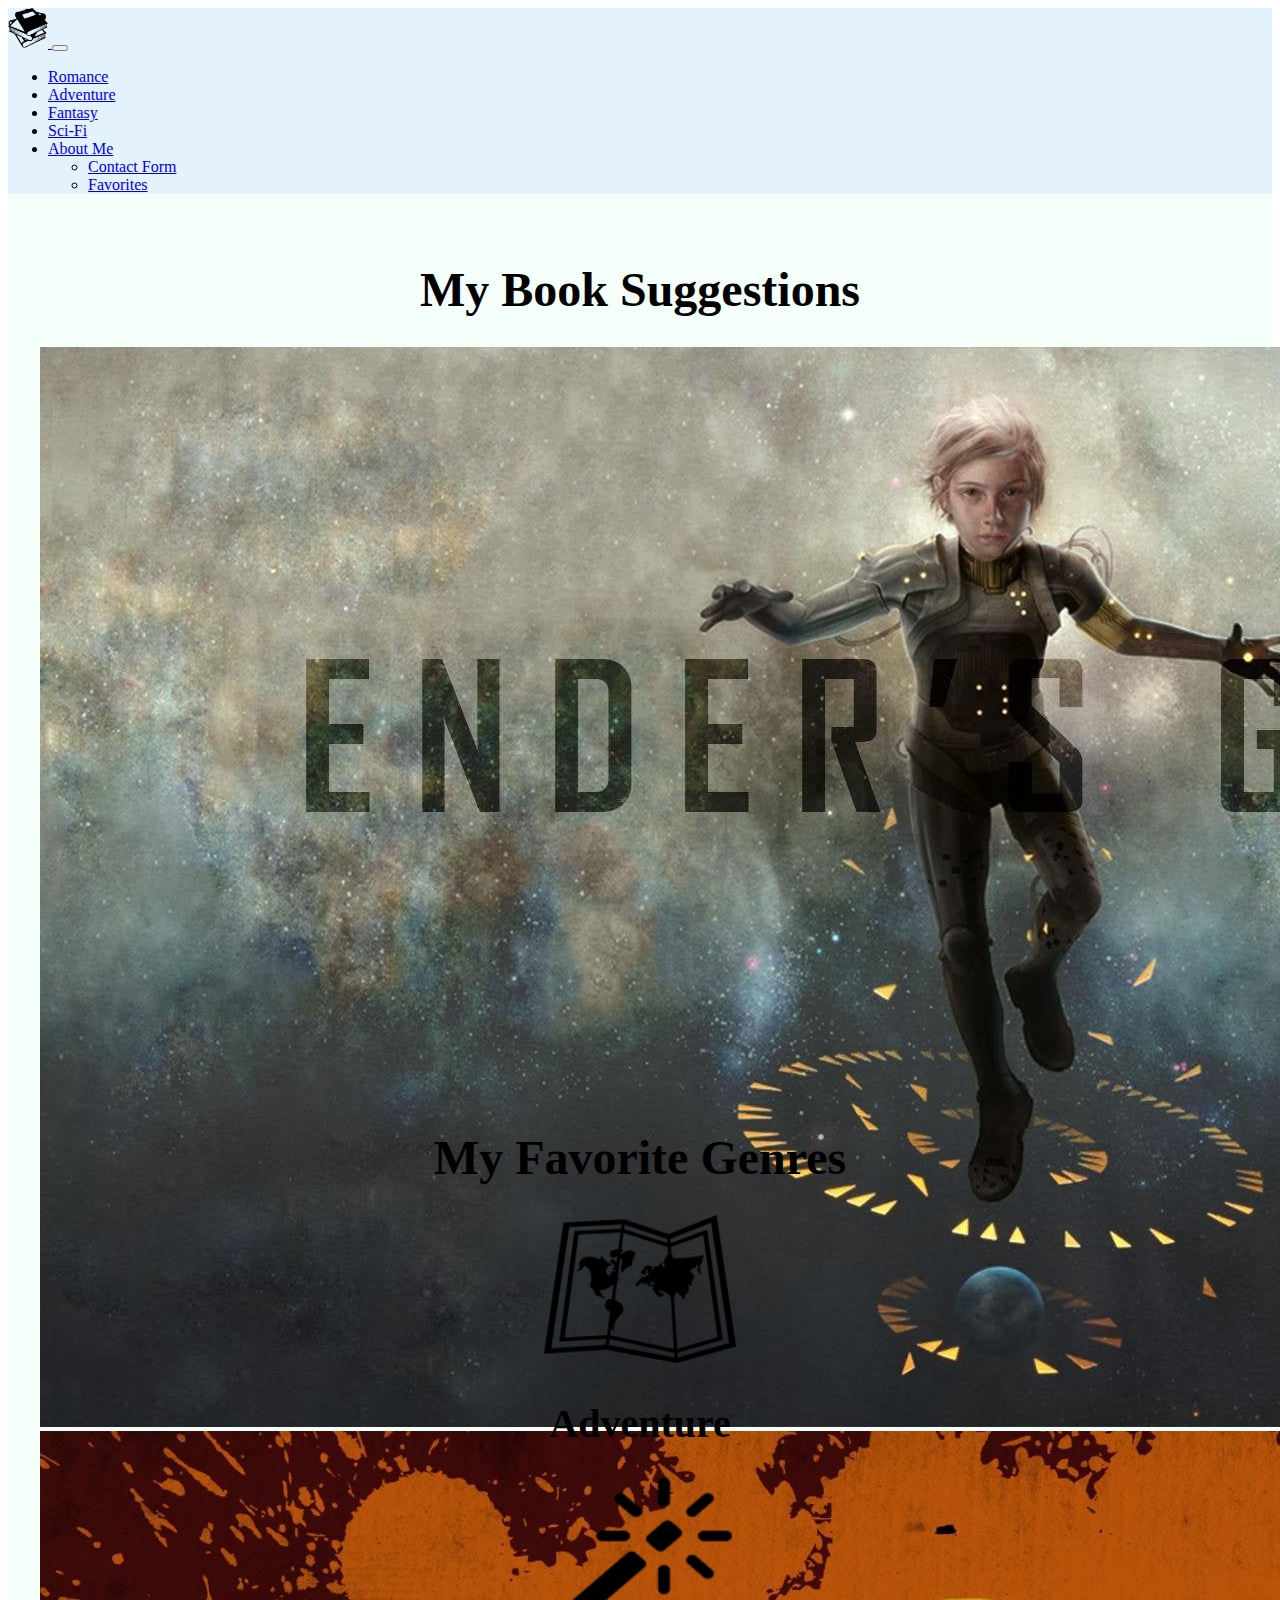
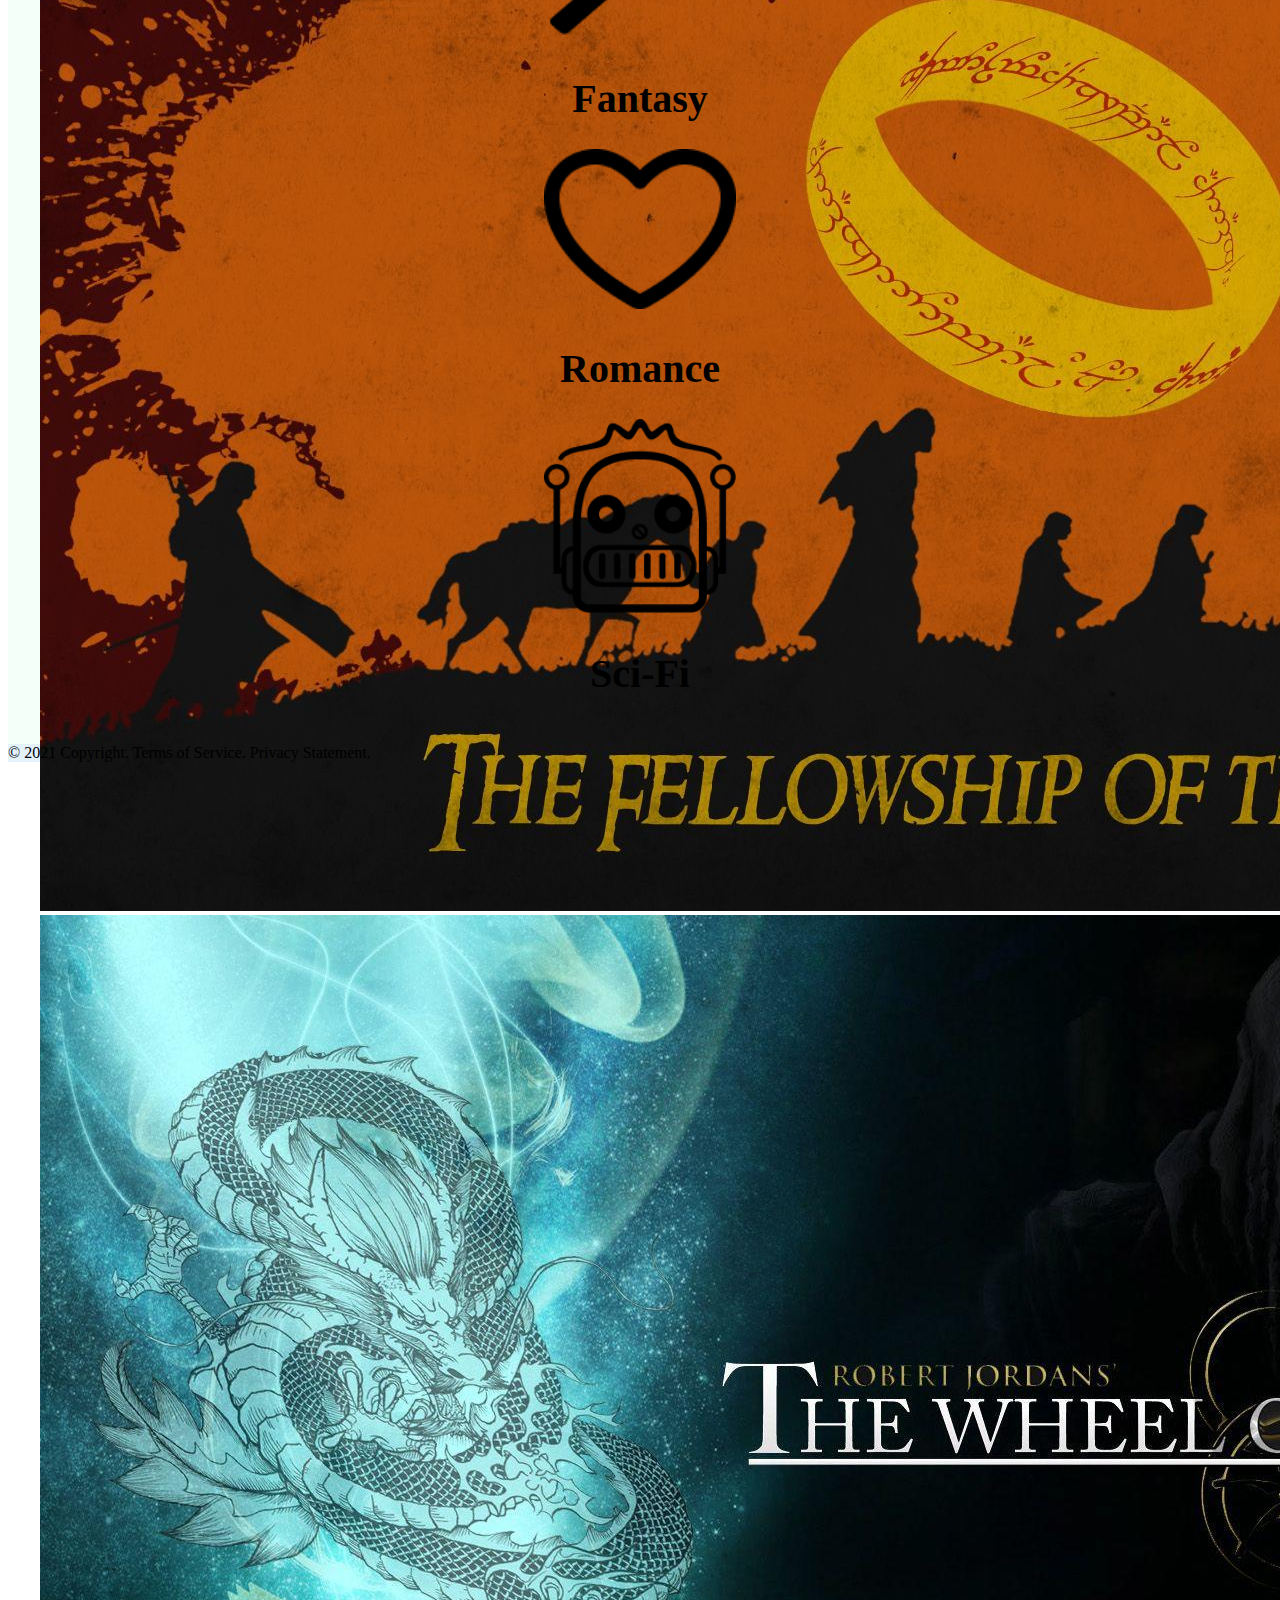
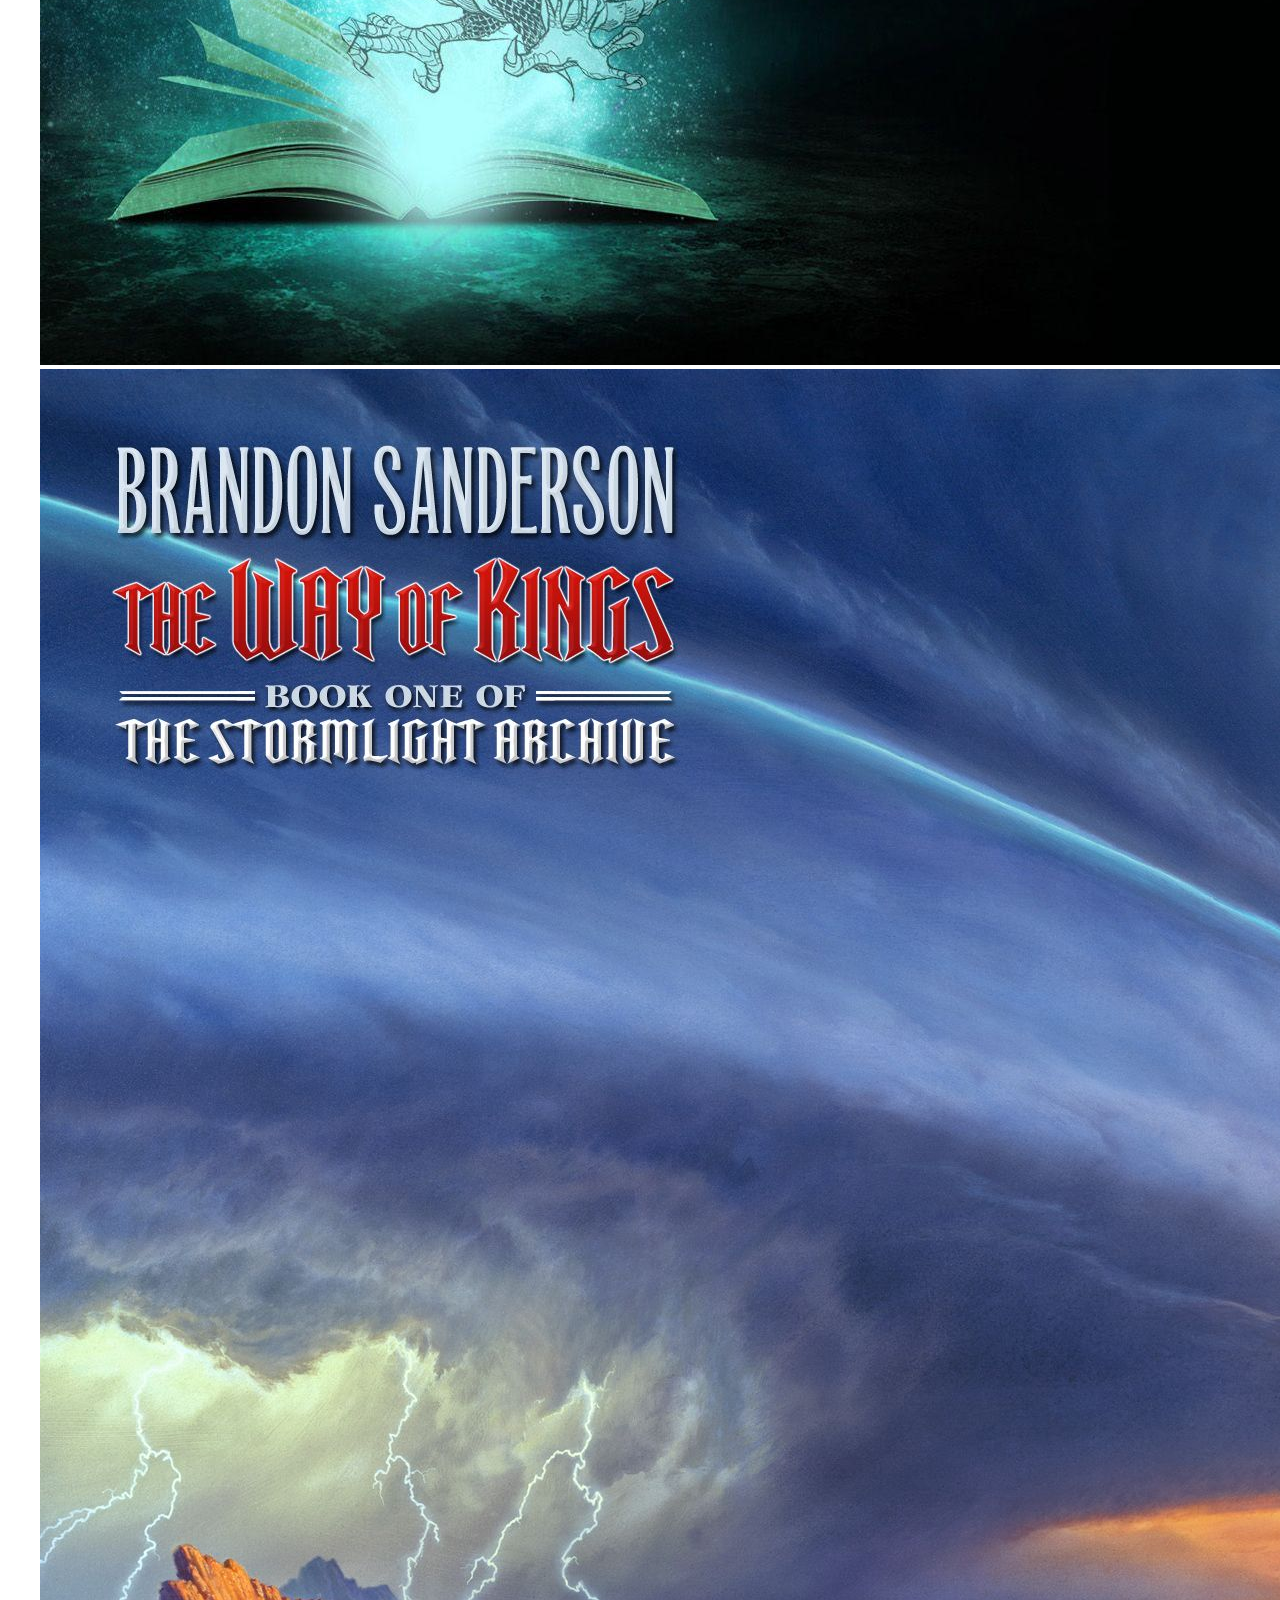
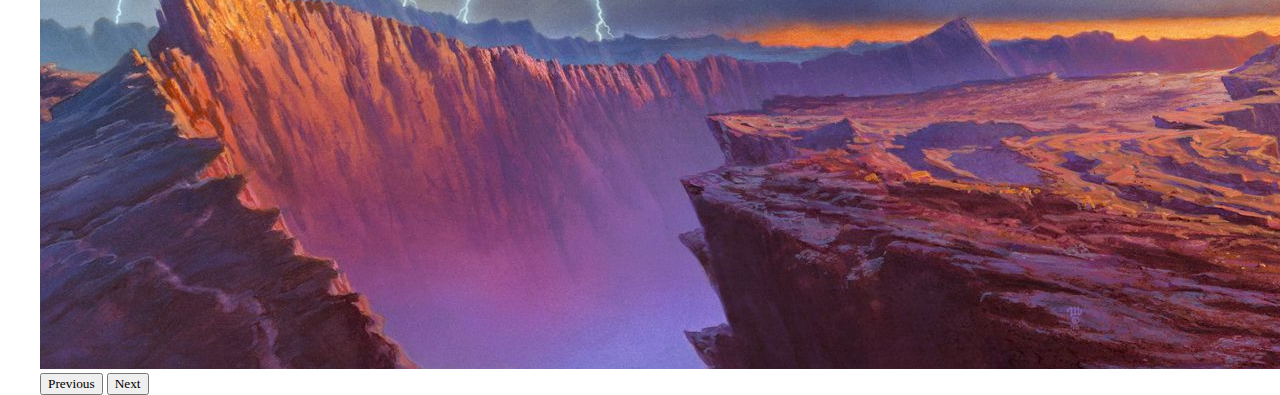
<file: index.html>
<!DOCTYPE html>
<html lang="en">
<head>
    <meta charset="UTF-8">
    <link href="https://cdn.jsdelivr.net/npm/bootstrap@5.1.3/dist/css/bootstrap.min.css" rel="stylesheet" integrity="sha384-1BmE4kWBq78iYhFldvKuhfTAU6auU8tT94WrHftjDbrCEXSU1oBoqyl2QvZ6jIW3" crossorigin="anonymous">
    <script src="https://cdn.jsdelivr.net/npm/bootstrap@5.1.3/dist/js/bootstrap.bundle.min.js" integrity="sha384-ka7Sk0Gln4gmtz2MlQnikT1wXgYsOg+OMhuP+IlRH9sENBO0LRn5q+8nbTov4+1p" crossorigin="anonymous"></script>
    <link rel="stylesheet" href="styles/style.css">
    <title>Books</title>

</head>
<body>
<!--DEVELOPER: Samara Augustin, IS117-001, Fall 2021-->
    <div class="homePage">
        <nav class="navbar navbar-expand-lg navbar-light" style="background-color: #e3f2fd;">
            <div class="container-fluid">
                <a class="navbar-brand" href="./index.html">
                    <img src="images/homeIcon.png" alt="home page icon" width="40px" height="40px">
                </a>
                <button class="navbar-toggler" type="button" data-bs-toggle="collapse" data-bs-target="#navbarSupportedContent" aria-controls="navbarSupportedContent" aria-expanded="false" aria-label="Toggle navigation">
                    <span class="navbar-toggler-icon"></span>
                </button>
                <div class="collapse navbar-collapse" id="navbarSupportedContent">
                    <ul class="navbar-nav mr-auto">
                        <li class="nav-item active">
                            <a class="nav-link" href="./Components/romance.html">Romance</a>
                        </li>
                        <li class="nav-item active">
                            <a class="nav-link" href="./Components/adventure.html">Adventure</a>
                        </li>
                        <li class="nav-item active">
                            <a class="nav-link" href="./Components/fantasy.html">Fantasy</a>
                        </li>
                        <li class="nav-item active">
                            <a class="nav-link" href="./Components/science.html">Sci-Fi</a>
                        </li>
                        <li class="nav-item dropdown">
                            <a class="nav-link dropdown-toggle" href="#" role="button" data-bs-toggle="dropdown">About Me</a>
                            <ul class="dropdown-menu">
                                <li><a class="dropdown-item" href="./Components/contact.html">Contact Form</a></li>
                                <div class="dropdown-divider"></div>
                                <li><a class="dropdown-item" href="./Components/favorites.html">Favorites</a></li>
                            </ul>
                        </li>
                    </ul>
                </div>
            </div>
        </nav>

        <div class="container-fluid" id="mainPart">
            <div class="homeSec">
                <h1 style="text-align: center; margin-bottom: 2.4%; font-size: 300%;">My Book Suggestions</h1>
                <div id="carouselExampleFade" class="carousel slide carePart" data-bs-ride="carousel">
                    <div class="carousel-inner">
                        <div class="carousel-item active">
                            <img src="images/enderCare.jpg" class="d-block w-100" alt="Enders Game book cover wallpaper">
                        </div>
                        <div class="carousel-item">
                            <img src="images/lotrCare.jpg" class="d-block w-100" alt="the lord of the rings book cover wallpaper">
                        </div>
                        <div class="carousel-item">
                            <img src="images/wheelCare.jpg" class="d-block w-100" alt="the wheel of time book cover wallpaper">
                        </div>
                        <div class="carousel-item">
                            <img src="images/wayCare.jpg" class="d-block w-100" alt="the way of kings book cover wallpaper">
                        </div>
                    </div>
                    <button class="carousel-control-prev" type="button" data-bs-target="#carouselExampleFade" data-bs-slide="prev">
                        <span class="carousel-control-prev-icon" aria-hidden="true"></span>
                        <span class="visually-hidden">Previous</span>
                    </button>
                    <button class="carousel-control-next" type="button" data-bs-target="#carouselExampleFade" data-bs-slide="next">
                        <span class="carousel-control-next-icon" aria-hidden="true"></span>
                        <span class="visually-hidden">Next</span>
                    </button>
                </div>
                <h1 style="text-align: center; margin-bottom: 2.4%; font-size: 300%;">My Favorite Genres</h1>
                <div class="container homePic">
                    <div class="row">
                        <div class="col indivPic">
                            <img src="images/map.png" alt="picture of a map">
                            <h1>Adventure</h1>
                        </div>
                        <div class="col indivPic">
                            <img src="images/wand.png" alt="picture of a wand">
                            <h1>Fantasy</h1>
                        </div>
                        <div class="col indivPic">
                            <img src="images/heart.png" alt="picture of a heart">
                            <h1>Romance</h1>
                        </div>
                        <div class="col indivPic">
                            <img src="images/robot2.png" alt="picture of a robot">
                            <h1>Sci-Fi</h1>
                        </div>
                    </div>
                </div>
            </div>
        </div>
        <footer class="page-footer font-small footerPart" style="background-color: #e3f2fd;">

            <div class="footer-copyright text-center py-3">© 2021 Copyright. Terms of Service. Privacy Statement.
            </div>

        </footer>

    </div>
</body>
</html>
</file>
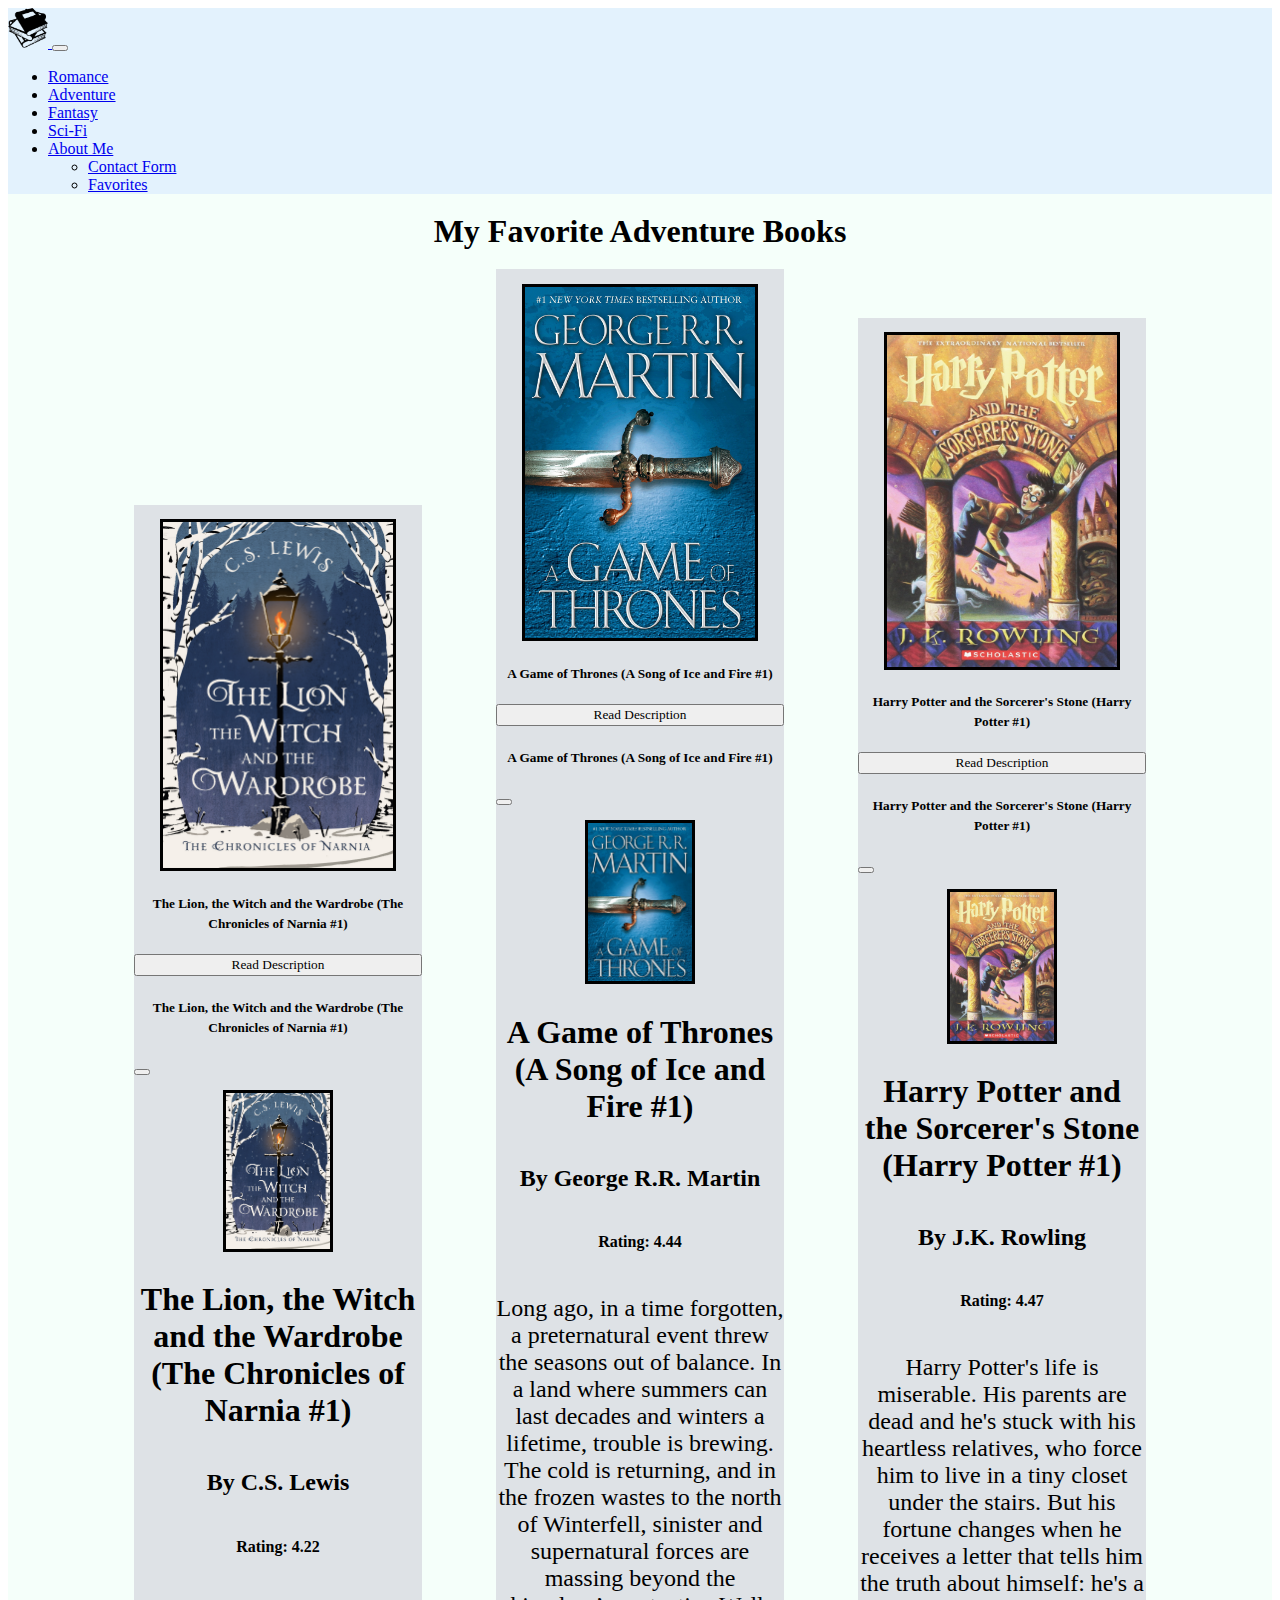
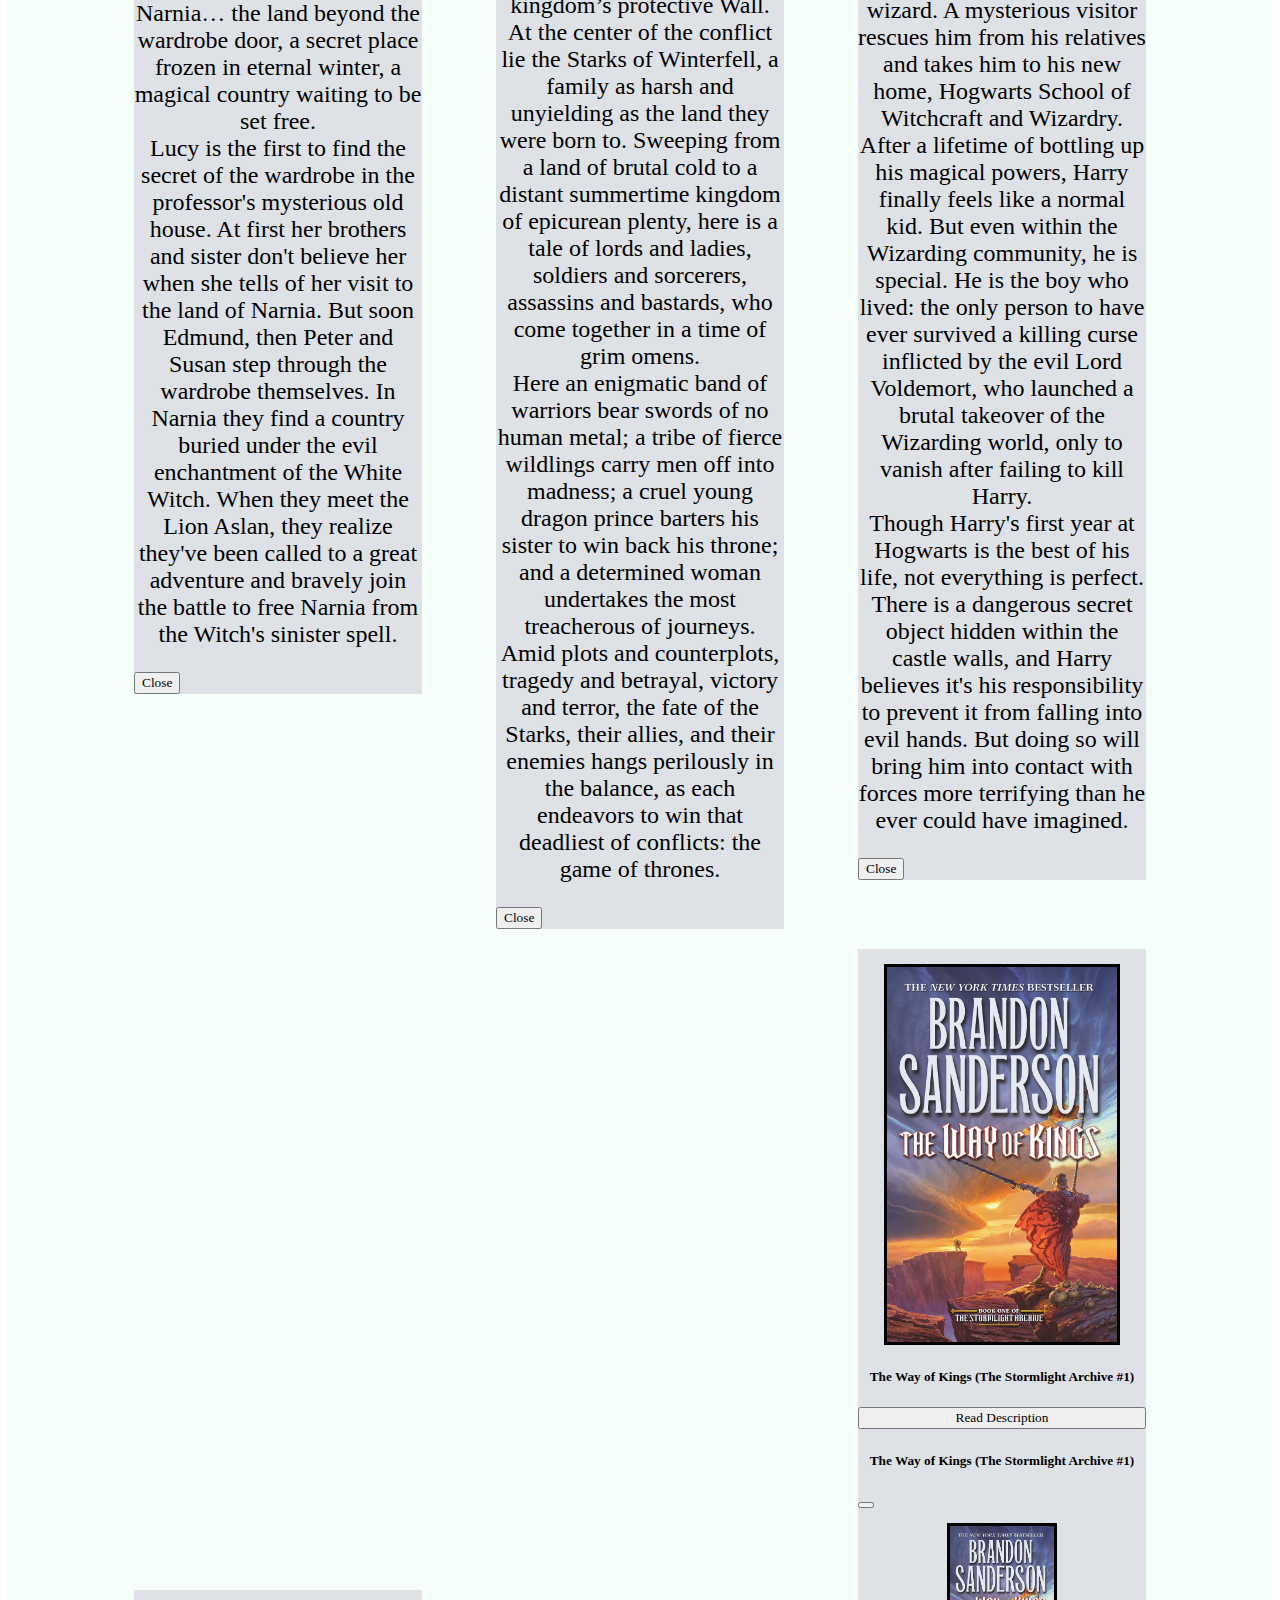
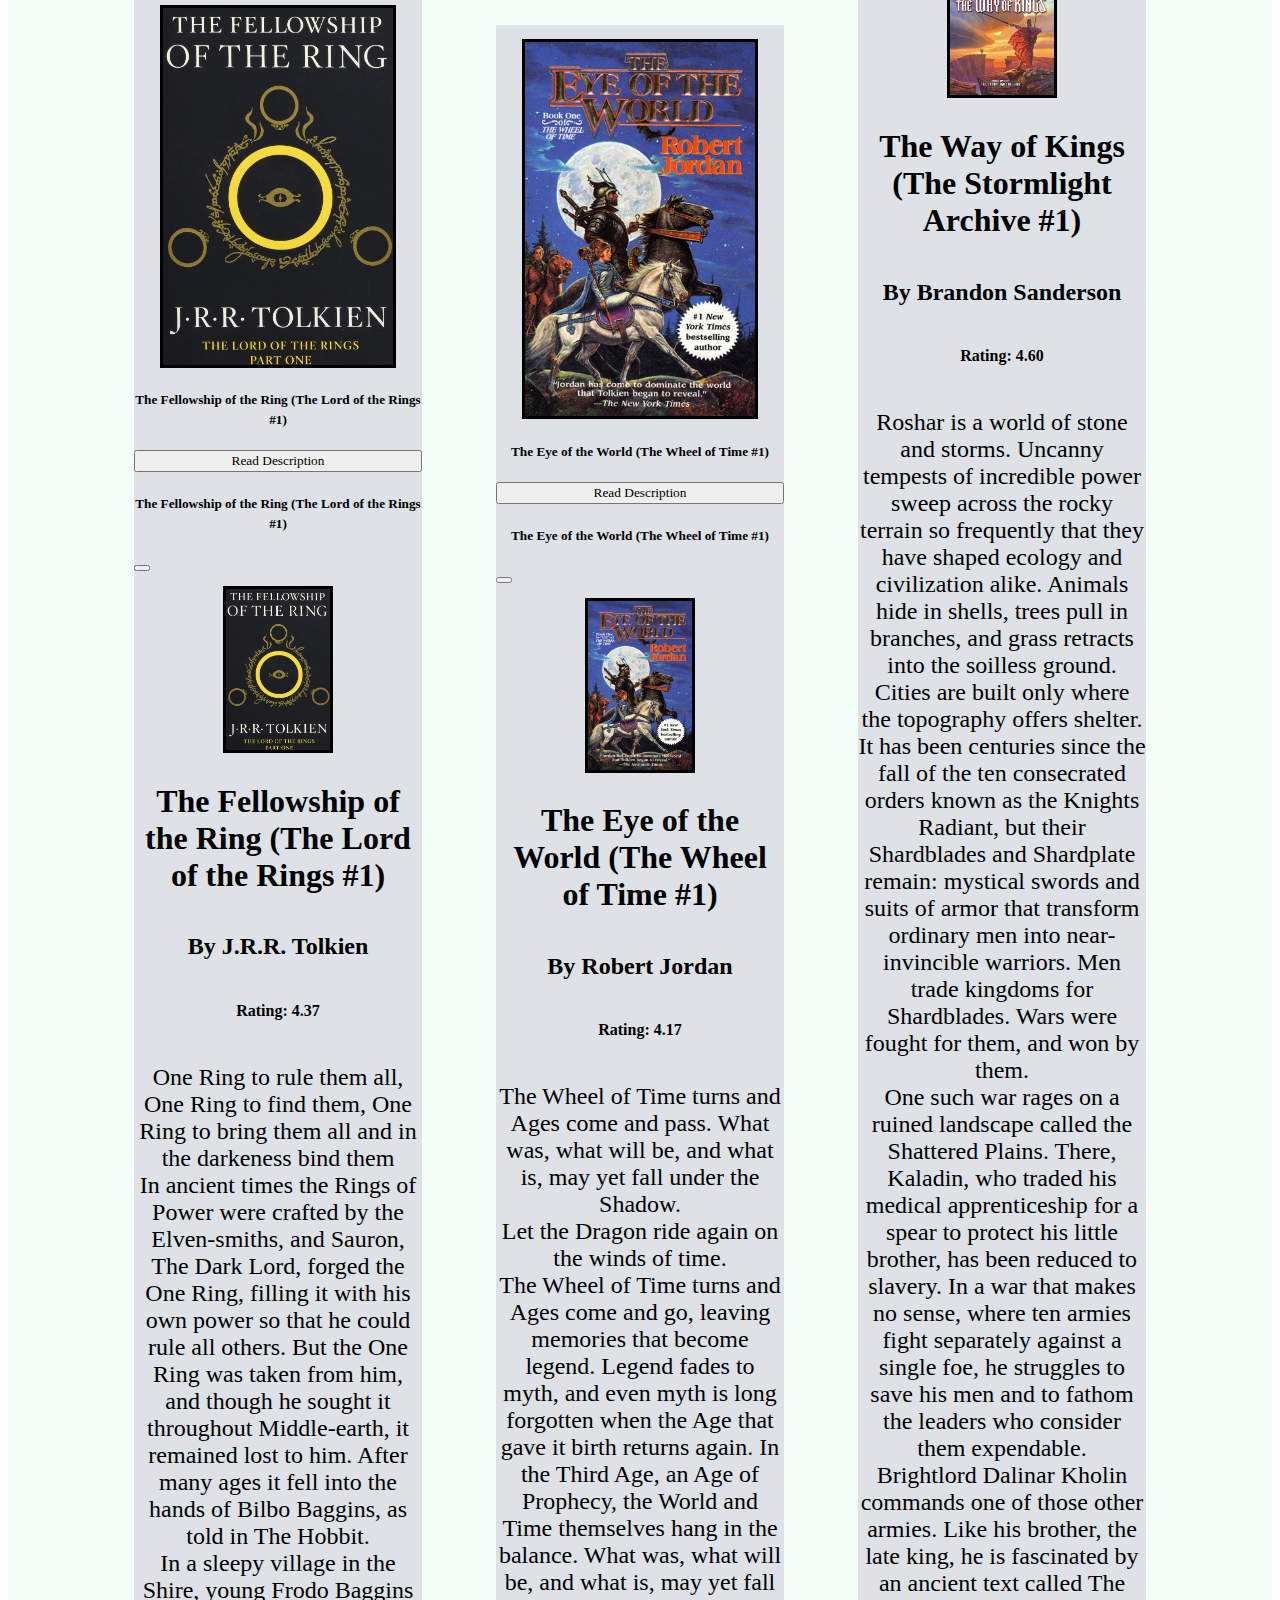
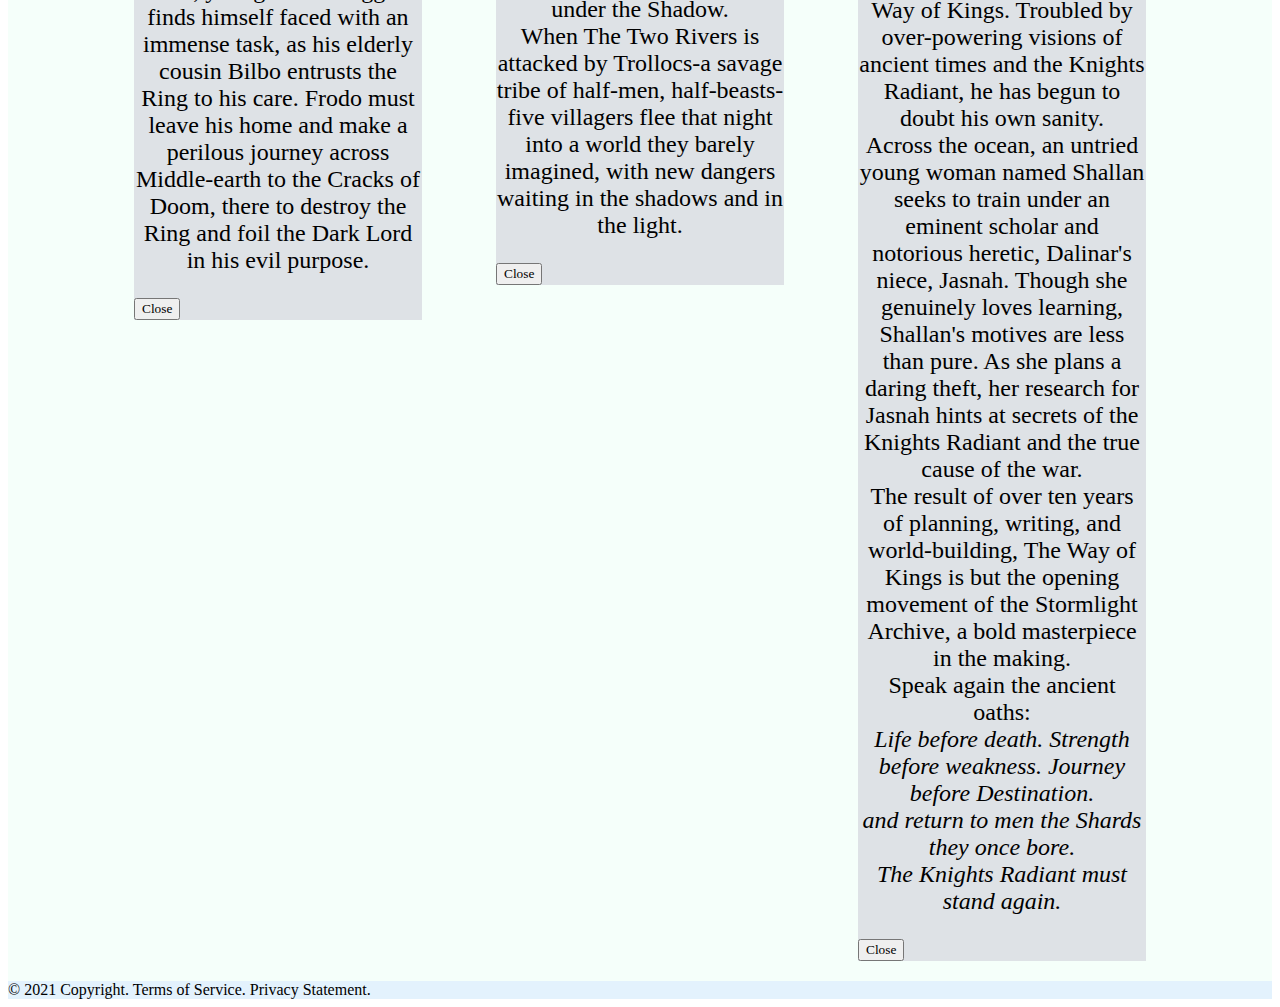
<file: Components/adventure.html>
<!DOCTYPE html>
<html lang="en">
<head>
    <meta charset="UTF-8">
    <link href="https://cdn.jsdelivr.net/npm/bootstrap@5.1.3/dist/css/bootstrap.min.css" rel="stylesheet" integrity="sha384-1BmE4kWBq78iYhFldvKuhfTAU6auU8tT94WrHftjDbrCEXSU1oBoqyl2QvZ6jIW3" crossorigin="anonymous">
    <script src="https://cdn.jsdelivr.net/npm/bootstrap@5.1.3/dist/js/bootstrap.bundle.min.js" integrity="sha384-ka7Sk0Gln4gmtz2MlQnikT1wXgYsOg+OMhuP+IlRH9sENBO0LRn5q+8nbTov4+1p" crossorigin="anonymous"></script>
    <link rel="stylesheet" href="../styles/style.css">
    <title>Adventure Genre</title>
</head>
<body>
<!--DEVELOPER: Samara Augustin, IS117-001, Fall 2021-->
    <div class="adventurePart">
        <nav class="navbar navbar-expand-lg navbar-light" style="background-color: #e3f2fd;">
            <div class="container-fluid">
                <a class="navbar-brand" href="../index.html">
                    <img src="../images/homeIcon.png" alt="home page icon" width="40px" height="40px">
                </a>
                <button class="navbar-toggler" type="button" data-bs-toggle="collapse" data-bs-target="#navbarSupportedContent" aria-controls="navbarSupportedContent" aria-expanded="false" aria-label="Toggle navigation">
                    <span class="navbar-toggler-icon"></span>
                </button>
                <div class="collapse navbar-collapse" id="navbarSupportedContent">
                    <ul class="navbar-nav mr-auto">
                        <li class="nav-item active">
                            <a class="nav-link" href="./romance.html">Romance</a>
                        </li>
                        <li class="nav-item active">
                            <a class="nav-link" href="./adventure.html">Adventure</a>
                        </li>
                        <li class="nav-item active">
                            <a class="nav-link" href="./fantasy.html">Fantasy</a>
                        </li>
                        <li class="nav-item active">
                            <a class="nav-link" href="./science.html">Sci-Fi</a>
                        </li>
                        <li class="nav-item dropdown">
                            <a class="nav-link dropdown-toggle" href="#" role="button" data-bs-toggle="dropdown">About Me</a>
                            <ul class="dropdown-menu">
                                <li><a class="dropdown-item" href="./contact.html">Contact Form</a></li>
                                <div class="dropdown-divider"></div>
                                <li><a class="dropdown-item" href="./favorites.html">Favorites</a></li>
                            </ul>
                        </li>
                    </ul>
                </div>
            </div>
        </nav>


        <div class="container advenPage">
            <h1 id="advenH">My Favorite Adventure Books</h1>
            <div class="row flexCol">
                <div class="col colshape">
                    <div class="card cardShape" style="width: 18rem;">
                        <img src="../images/narnia.jpg" alt="narnia book cover" width="185px">
                        <div class="card-body cardBodyS">
                            <h5 class="card-title">The Lion, the Witch and the Wardrobe (The Chronicles of Narnia #1)</h5>
                            <button type="button" class="btn btn-primary" data-bs-toggle="modal" data-bs-target="#narniaModal">
                                Read Description
                            </button>
                            <div class="modal fade" id="narniaModal" tabindex="-1" aria-labelledby="narniaModalLabel" aria-hidden="true">
                                <div class="modal-dialog modal-lg">
                                    <div class="modal-content cardContent">
                                        <div class="modal-header">
                                            <h5 class="modal-title" id="narniaModalLabel">The Lion, the Witch and the Wardrobe (The Chronicles of Narnia #1)</h5>
                                            <button type="button" class="btn-close" data-bs-dismiss="modal" aria-label="Close"></button>
                                        </div>
                                        <div class="modal-body cardBodyM">
                                            <img src="../images/narnia.jpg" alt="narnia book cover" width="185px">
                                            <h1>The Lion, the Witch and the Wardrobe (The Chronicles of Narnia #1)</h1>
                                            <h2>By C.S. Lewis</h2>
                                            <h4>Rating: 4.22</h4>
                                            <p>
                                                Narnia… the land beyond the wardrobe door, a secret place frozen in eternal winter, a magical country waiting to be set free.
                                                <br/>
                                                Lucy is the first to find the secret of the wardrobe in the professor's mysterious old house. At first her brothers and sister don't believe her when she tells of her visit to the land of Narnia. But soon Edmund, then Peter and Susan step through the wardrobe themselves. In Narnia they find a country buried under the evil enchantment of the White Witch. When they meet the Lion Aslan, they realize they've been called to a great adventure and bravely join the battle to free Narnia from the Witch's sinister spell.
                                            </p>
                                        </div>
                                        <div class="modal-footer">
                                            <button type="button" class="btn btn-secondary" data-bs-dismiss="modal">Close</button>
                                        </div>
                                    </div>
                                </div>
                            </div>
                        </div>
                    </div>
                </div>
                <div class="col colshape">
                    <div class="card cardShape" style="width: 18rem;">
                        <img src="../images/got.jpg" alt="game of thrones book cover" width="185px">
                        <div class="card-body cardBodyS">
                            <h5 class="card-title">A Game of Thrones (A Song of Ice and Fire #1)</h5>
                            <button type="button" class="btn btn-primary" data-bs-toggle="modal" data-bs-target="#gotModal">
                                Read Description
                            </button>
                            <div class="modal fade" id="gotModal" tabindex="-1" aria-labelledby="gotModalLabel" aria-hidden="true">
                                <div class="modal-dialog modal-lg">
                                    <div class="modal-content cardContent">
                                        <div class="modal-header">
                                            <h5 class="modal-title" id="gotLabel">A Game of Thrones (A Song of Ice and Fire #1)</h5>
                                            <button type="button" class="btn-close" data-bs-dismiss="modal" aria-label="Close"></button>
                                        </div>
                                        <div class="modal-body cardBodyM">
                                            <img src="../images/got.jpg" alt="game of thrones book cover" width="185px">
                                            <h1>A Game of Thrones (A Song of Ice and Fire #1)</h1>
                                            <h2>By George R.R. Martin</h2>
                                            <h4>Rating: 4.44</h4>
                                            <p>
                                                Long ago, in a time forgotten, a preternatural event threw the seasons out of balance. In a land where summers can last decades and winters a lifetime, trouble is brewing. The cold is returning, and in the frozen wastes to the north of Winterfell, sinister and supernatural forces are massing beyond the kingdom’s protective Wall. At the center of the conflict lie the Starks of Winterfell, a family as harsh and unyielding as the land they were born to. Sweeping from a land of brutal cold to a distant summertime kingdom of epicurean plenty, here is a tale of lords and ladies, soldiers and sorcerers, assassins and bastards, who come together in a time of grim omens.
                                                <br/>
                                                Here an enigmatic band of warriors bear swords of no human metal; a tribe of fierce wildlings carry men off into madness; a cruel young dragon prince barters his sister to win back his throne; and a determined woman undertakes the most treacherous of journeys. Amid plots and counterplots, tragedy and betrayal, victory and terror, the fate of the Starks, their allies, and their enemies hangs perilously in the balance, as each endeavors to win that deadliest of conflicts: the game of thrones.
                                            </p>
                                        </div>
                                        <div class="modal-footer">
                                            <button type="button" class="btn btn-secondary" data-bs-dismiss="modal">Close</button>
                                        </div>
                                    </div>
                                </div>
                            </div>
                        </div>
                    </div>
                </div>
                <div class="col colshape">
                    <div class="card cardShape" style="width: 18rem;">
                        <img src="../images/harry_potter.jpg" alt="harry potter book cover" width="185px">
                        <div class="card-body cardBodyS">
                            <h5 class="card-title">Harry Potter and the Sorcerer's Stone (Harry Potter #1)</h5>
                            <button type="button" class="btn btn-primary" data-bs-toggle="modal" data-bs-target="#hpModal">
                                Read Description
                            </button>
                            <div class="modal fade" id="hpModal" tabindex="-1" aria-labelledby="hpModalLabel" aria-hidden="true">
                                <div class="modal-dialog modal-lg">
                                    <div class="modal-content cardContent">
                                        <div class="modal-header">
                                            <h5 class="modal-title" id="hpModalLabel">Harry Potter and the Sorcerer's Stone (Harry Potter #1)</h5>
                                            <button type="button" class="btn-close" data-bs-dismiss="modal" aria-label="Close"></button>
                                        </div>
                                        <div class="modal-body cardBodyM">
                                            <img src="../images/harry_potter.jpg" alt="harry potter book cover" width="185px">
                                            <h1>Harry Potter and the Sorcerer's Stone (Harry Potter #1)</h1>
                                            <h2>By J.K. Rowling</h2>
                                            <h4>Rating: 4.47</h4>
                                            <p>
                                                Harry Potter's life is miserable. His parents are dead and he's stuck with his heartless relatives, who force him to live in a tiny closet under the stairs. But his fortune changes when he receives a letter that tells him the truth about himself: he's a wizard. A mysterious visitor rescues him from his relatives and takes him to his new home, Hogwarts School of Witchcraft and Wizardry.
                                                <br/>
                                                After a lifetime of bottling up his magical powers, Harry finally feels like a normal kid. But even within the Wizarding community, he is special. He is the boy who lived: the only person to have ever survived a killing curse inflicted by the evil Lord Voldemort, who launched a brutal takeover of the Wizarding world, only to vanish after failing to kill Harry.
                                                <br/>
                                                Though Harry's first year at Hogwarts is the best of his life, not everything is perfect. There is a dangerous secret object hidden within the castle walls, and Harry believes it's his responsibility to prevent it from falling into evil hands. But doing so will bring him into contact with forces more terrifying than he ever could have imagined.
                                            </p>
                                        </div>
                                        <div class="modal-footer">
                                            <button type="button" class="btn btn-secondary" data-bs-dismiss="modal">Close</button>
                                        </div>
                                    </div>
                                </div>
                            </div>
                        </div>
                    </div>
                </div>
            </div>
            <div class="row flexCol">
                <div class="col colshape">
                    <div class="card cardShape" style="width: 18rem;">
                        <img src="../images/lotr.jpg" alt="lord of the rings book cover" width="185px">
                        <div class="card-body cardBodyS">
                            <h5 class="card-title">The Fellowship of the Ring (The Lord of the Rings #1)</h5>
                            <button type="button" class="btn btn-primary" data-bs-toggle="modal" data-bs-target="#lordRModal">
                                Read Description
                            </button>
                            <div class="modal fade" id="lordRModal" tabindex="-1" aria-labelledby="lordRModalLabel" aria-hidden="true">
                                <div class="modal-dialog modal-lg">
                                    <div class="modal-content cardContent">
                                        <div class="modal-header">
                                            <h5 class="modal-title" id="lordRModalLabel">The Fellowship of the Ring (The Lord of the Rings #1)</h5>
                                            <button type="button" class="btn-close" data-bs-dismiss="modal" aria-label="Close"></button>
                                        </div>
                                        <div class="modal-body cardBodyM">
                                            <img src="../images/lotr.jpg" alt="lord of the rings book cover" width="185px">
                                            <h1>The Fellowship of the Ring (The Lord of the Rings #1)</h1>
                                            <h2>By J.R.R. Tolkien</h2>
                                            <h4>Rating: 4.37</h4>
                                            <p>
                                                One Ring to rule them all, One Ring to find them, One Ring to bring them all and in the darkeness bind them
                                                <br/>
                                                In ancient times the Rings of Power were crafted by the Elven-smiths, and Sauron, The Dark Lord, forged the One Ring, filling it with his own power so that he could rule all others. But the One Ring was taken from him, and though he sought it throughout Middle-earth, it remained lost to him. After many ages it fell into the hands of Bilbo Baggins, as told in The Hobbit.
                                                <br/>
                                                In a sleepy village in the Shire, young Frodo Baggins finds himself faced with an immense task, as his elderly cousin Bilbo entrusts the Ring to his care. Frodo must leave his home and make a perilous journey across Middle-earth to the Cracks of Doom, there to destroy the Ring and foil the Dark Lord in his evil purpose.
                                            </p>
                                        </div>
                                        <div class="modal-footer">
                                            <button type="button" class="btn btn-secondary" data-bs-dismiss="modal">Close</button>
                                        </div>
                                    </div>
                                </div>
                            </div>
                        </div>
                    </div>
                </div>
                <div class="col colshape">
                    <div class="card cardShape" style="width: 18rem;">
                        <img src="../images/wheel.jpg" alt="wheel of time book cover" width="185px">
                        <div class="card-body cardBodyS">
                            <h5 class="card-title">The Eye of the World (The Wheel of Time #1)</h5>
                            <button type="button" class="btn btn-primary" data-bs-toggle="modal" data-bs-target="#wheelModal">
                                Read Description
                            </button>
                            <div class="modal fade" id="wheelModal" tabindex="-1" aria-labelledby="wheelModalLabel" aria-hidden="true">
                                <div class="modal-dialog modal-lg">
                                    <div class="modal-content cardContent">
                                        <div class="modal-header">
                                            <h5 class="modal-title" id="wheelModalLabel">The Eye of the World (The Wheel of Time #1)</h5>
                                            <button type="button" class="btn-close" data-bs-dismiss="modal" aria-label="Close"></button>
                                        </div>
                                        <div class="modal-body cardBodyM">
                                            <img src="../images/wheel.jpg" alt="wheel of time book cover" width="185px">
                                            <h1>The Eye of the World (The Wheel of Time #1)</h1>
                                            <h2>By Robert Jordan</h2>
                                            <h4>Rating: 4.17</h4>
                                            <p>
                                                The Wheel of Time turns and Ages come and pass. What was, what will be, and what is, may yet fall under the Shadow.
                                                <br/>
                                                Let the Dragon ride again on the winds of time.
                                                <br/>
                                                The Wheel of Time turns and Ages come and go, leaving memories that become legend. Legend fades to myth, and even myth is long forgotten when the Age that gave it birth returns again. In the Third Age, an Age of Prophecy, the World and Time themselves hang in the balance. What was, what will be, and what is, may yet fall under the Shadow.
                                                <br/>
                                                When The Two Rivers is attacked by Trollocs-a savage tribe of half-men, half-beasts- five villagers flee that night into a world they barely imagined, with new dangers waiting in the shadows and in the light.
                                            </p>
                                        </div>
                                        <div class="modal-footer">
                                            <button type="button" class="btn btn-secondary" data-bs-dismiss="modal">Close</button>
                                        </div>
                                    </div>
                                </div>
                            </div>
                        </div>
                    </div>
                </div>
                <div class="col colshape">
                    <div class="card cardShape" style="width: 18rem;">
                        <img src="../images/way_of_kings.jpg" alt="way of kings book cover" width="185px">
                        <div class="card-body cardBodyS">
                            <h5 class="card-title">The Way of Kings (The Stormlight Archive #1)</h5>
                            <button type="button" class="btn btn-primary" data-bs-toggle="modal" data-bs-target="#wayKingModal">
                                Read Description
                            </button>
                            <div class="modal fade" id="wayKingModal" tabindex="-1" aria-labelledby="wayKingModalLabel" aria-hidden="true">
                                <div class="modal-dialog modal-lg">
                                    <div class="modal-content cardContent">
                                        <div class="modal-header">
                                            <h5 class="modal-title" id="wayKingModalLabel">The Way of Kings (The Stormlight Archive #1)</h5>
                                            <button type="button" class="btn-close" data-bs-dismiss="modal" aria-label="Close"></button>
                                        </div>
                                        <div class="modal-body cardBodyM">
                                            <img src="../images/way_of_kings.jpg" alt="way of kings book cover" width="185px">
                                            <h1>The Way of Kings (The Stormlight Archive #1)</h1>
                                            <h2>By Brandon Sanderson</h2>
                                            <h4>Rating: 4.60</h4>
                                            <p>
                                                Roshar is a world of stone and storms. Uncanny tempests of incredible power sweep across the rocky terrain so frequently that they have shaped ecology and civilization alike. Animals hide in shells, trees pull in branches, and grass retracts into the soilless ground. Cities are built only where the topography offers shelter.
                                                <br/>
                                                It has been centuries since the fall of the ten consecrated orders known as the Knights Radiant, but their Shardblades and Shardplate remain: mystical swords and suits of armor that transform ordinary men into near-invincible warriors. Men trade kingdoms for Shardblades. Wars were fought for them, and won by them.
                                                <br/>
                                                One such war rages on a ruined landscape called the Shattered Plains. There, Kaladin, who traded his medical apprenticeship for a spear to protect his little brother, has been reduced to slavery. In a war that makes no sense, where ten armies fight separately against a single foe, he struggles to save his men and to fathom the leaders who consider them expendable.
                                                <br/>
                                                Brightlord Dalinar Kholin commands one of those other armies. Like his brother, the late king, he is fascinated by an ancient text called The Way of Kings. Troubled by over-powering visions of ancient times and the Knights Radiant, he has begun to doubt his own sanity.
                                                <br/>
                                                Across the ocean, an untried young woman named Shallan seeks to train under an eminent scholar and notorious heretic, Dalinar's niece, Jasnah. Though she genuinely loves learning, Shallan's motives are less than pure. As she plans a daring theft, her research for Jasnah hints at secrets of the Knights Radiant and the true cause of the war.
                                                <br/>
                                                The result of over ten years of planning, writing, and world-building, The Way of Kings is but the opening movement of the Stormlight Archive, a bold masterpiece in the making.
                                                <br/>
                                                Speak again the ancient oaths:
                                                <br/>
                                                <i>
                                                Life before death.
                                                Strength before weakness.
                                                Journey before Destination.
                                                <br/>
                                                and return to men the Shards they once bore.
                                                <br/>
                                                The Knights Radiant must stand again.
                                                </i>
                                            </p>
                                        </div>
                                        <div class="modal-footer">
                                            <button type="button" class="btn btn-secondary" data-bs-dismiss="modal">Close</button>
                                        </div>
                                    </div>
                                </div>
                            </div>
                        </div>
                    </div>
                </div>
            </div>
        </div>
        <footer class="page-footer font-small footerPart" style="background-color: #e3f2fd;">

            <div class="footer-copyright text-center py-3">© 2021 Copyright. Terms of Service. Privacy Statement.
            </div>

        </footer>
    </div>
</body>
</html>
</file>
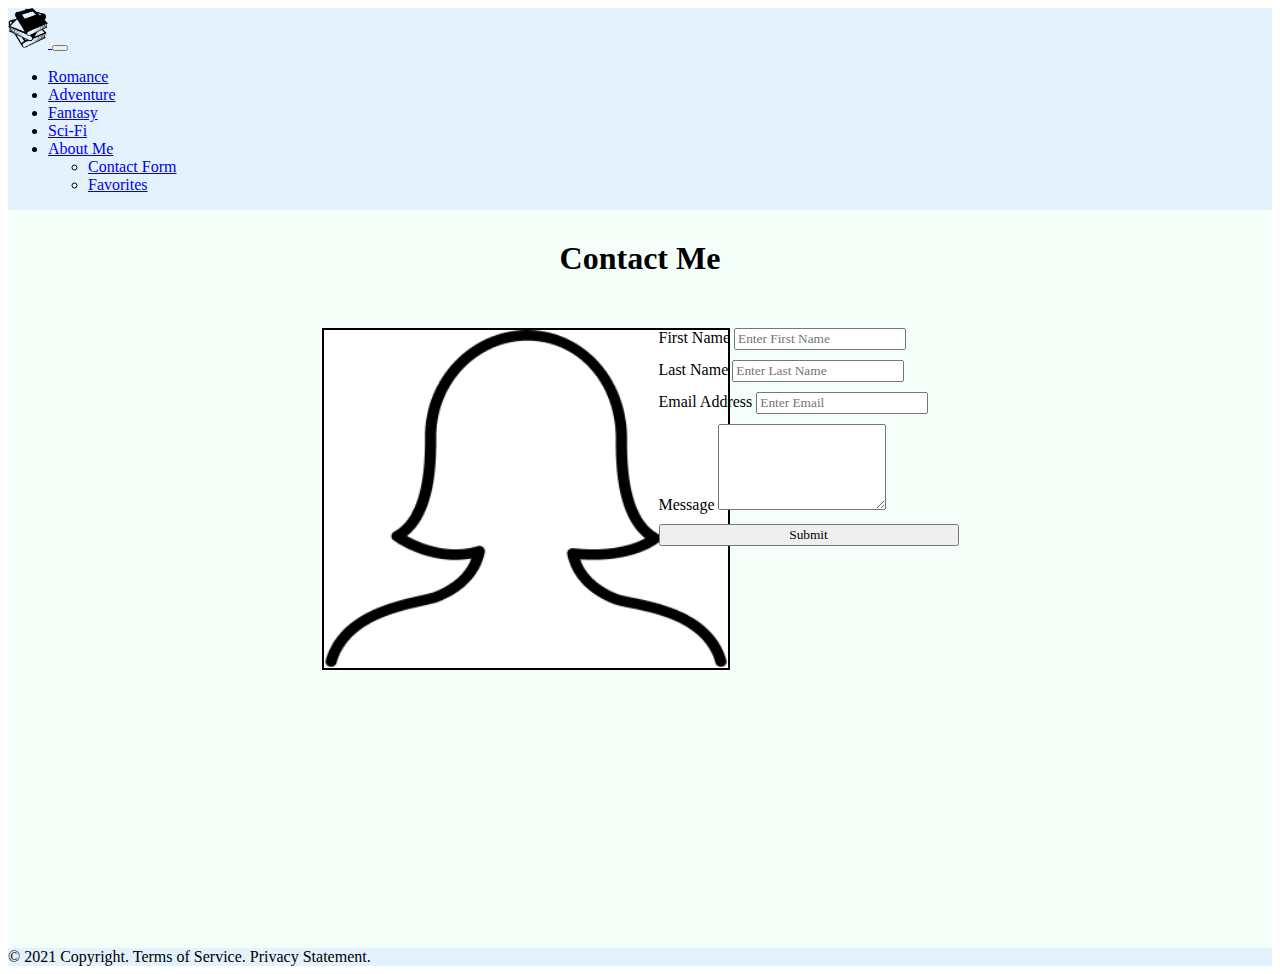
<file: Components/contact.html>
<!DOCTYPE html>
<html lang="en">
<head>
    <meta charset="UTF-8">
    <link href="https://cdn.jsdelivr.net/npm/bootstrap@5.1.3/dist/css/bootstrap.min.css" rel="stylesheet" integrity="sha384-1BmE4kWBq78iYhFldvKuhfTAU6auU8tT94WrHftjDbrCEXSU1oBoqyl2QvZ6jIW3" crossorigin="anonymous">
    <script src="https://cdn.jsdelivr.net/npm/bootstrap@5.1.3/dist/js/bootstrap.bundle.min.js" integrity="sha384-ka7Sk0Gln4gmtz2MlQnikT1wXgYsOg+OMhuP+IlRH9sENBO0LRn5q+8nbTov4+1p" crossorigin="anonymous"></script>
    <link rel="stylesheet" href="../styles/style.css">
    <title>Contact Form</title>
</head>
<body>
<div class="contactPage">
<!--    DEVELOPER: Samara Augustin, IS117-001, Fall 2021-->
    <nav class="navbar navbar-expand-lg navbar-light" style="background-color: #e3f2fd;">
        <div class="container-fluid">
            <a class="navbar-brand" href="../index.html">
                <img src="../images/homeIcon.png" alt="home page icon" width="40px" height="40px">
            </a>
            <button class="navbar-toggler" type="button" data-bs-toggle="collapse" data-bs-target="#navbarSupportedContent" aria-controls="navbarSupportedContent" aria-expanded="false" aria-label="Toggle navigation">
                <span class="navbar-toggler-icon"></span>
            </button>
            <div class="collapse navbar-collapse" id="navbarSupportedContent">
                <ul class="navbar-nav mr-auto">
                    <li class="nav-item active">
                        <a class="nav-link" href="./romance.html">Romance</a>
                    </li>
                    <li class="nav-item active">
                        <a class="nav-link" href="./adventure.html">Adventure</a>
                    </li>
                    <li class="nav-item active">
                        <a class="nav-link" href="./fantasy.html">Fantasy</a>
                    </li>
                    <li class="nav-item active">
                        <a class="nav-link" href="./science.html">Sci-Fi</a>
                    </li>
                    <li class="nav-item dropdown">
                        <a class="nav-link dropdown-toggle" href="#" role="button" data-bs-toggle="dropdown">About Me</a>
                        <ul class="dropdown-menu">
                            <li><a class="dropdown-item" href="./contact.html">Contact Form</a></li>
                            <div class="dropdown-divider"></div>
                            <li><a class="dropdown-item" href="./favorites.html">Favorites</a></li>
                        </ul>
                    </li>
                </ul>
            </div>
        </div>
    </nav>
    <h1>Contact Me</h1>
    <div class="container contactMain">
        <div class="contactDes">
            <img src="../images/female_profile.jpg" alt="picture of female profile">
        </div>
        <div>
            <form>
                <div class="contactF">
                <div class="form-group indivForm">
                    <label for="firstName">First Name</label>
                    <input type="text" class="form-control" id="firstName"  placeholder="Enter First Name">
                </div>
                <div class="form-group indivForm">
                    <label for="lastName">Last Name</label>
                    <input type="text" class="form-control" id="lastName"  placeholder="Enter Last Name">
                </div>
                <div class="form-group indivForm">
                    <label for="exampleInputEmail1">Email Address</label>
                    <input type="email" class="form-control" id="exampleInputEmail1" aria-describedby="emailHelp" placeholder="Enter Email">
                </div>
                <div class="form-group indivForm">
                    <label for="message">Message</label>
                    <textarea class="form-control" rows="5" id="message"></textarea>
                </div>
                <button type="submit" class="btn btn-primary">Submit</button>
                </div>
            </form>
        </div>
    </div>
<!--    <footer class="page-footer font-small teal pt-4 footerPart">-->
<!--        <div class="footer-copyright text-center py-3">© 2020 Copyright:-->
<!--            <a href="https://mdbootstrap.com/"> MDBootstrap.com</a>-->
<!--        </div>-->

<!--    </footer>-->
    <footer class="page-footer font-small footerPart" style="background-color: #e3f2fd;">

        <div class="footer-copyright text-center py-3">© 2021 Copyright. Terms of Service. Privacy Statement.
        </div>

    </footer>
</div>
</body>
</html>
</file>
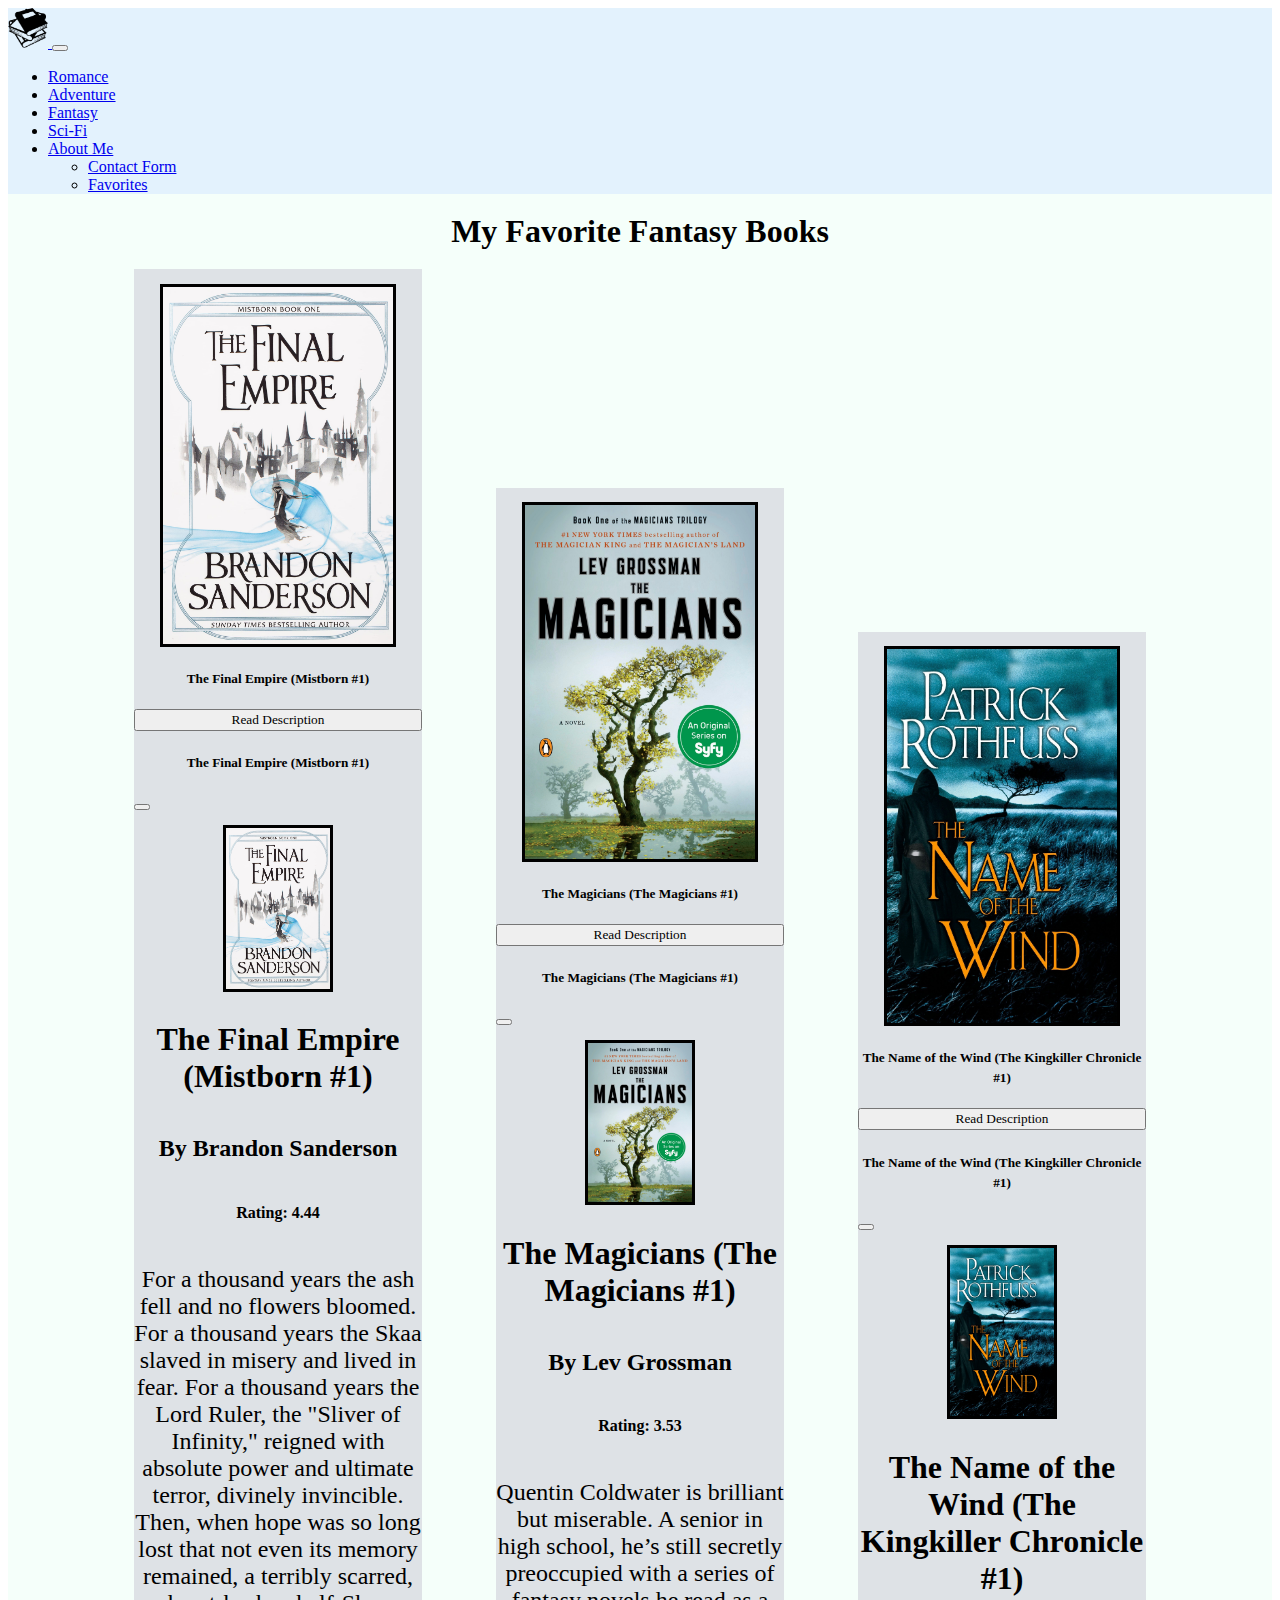
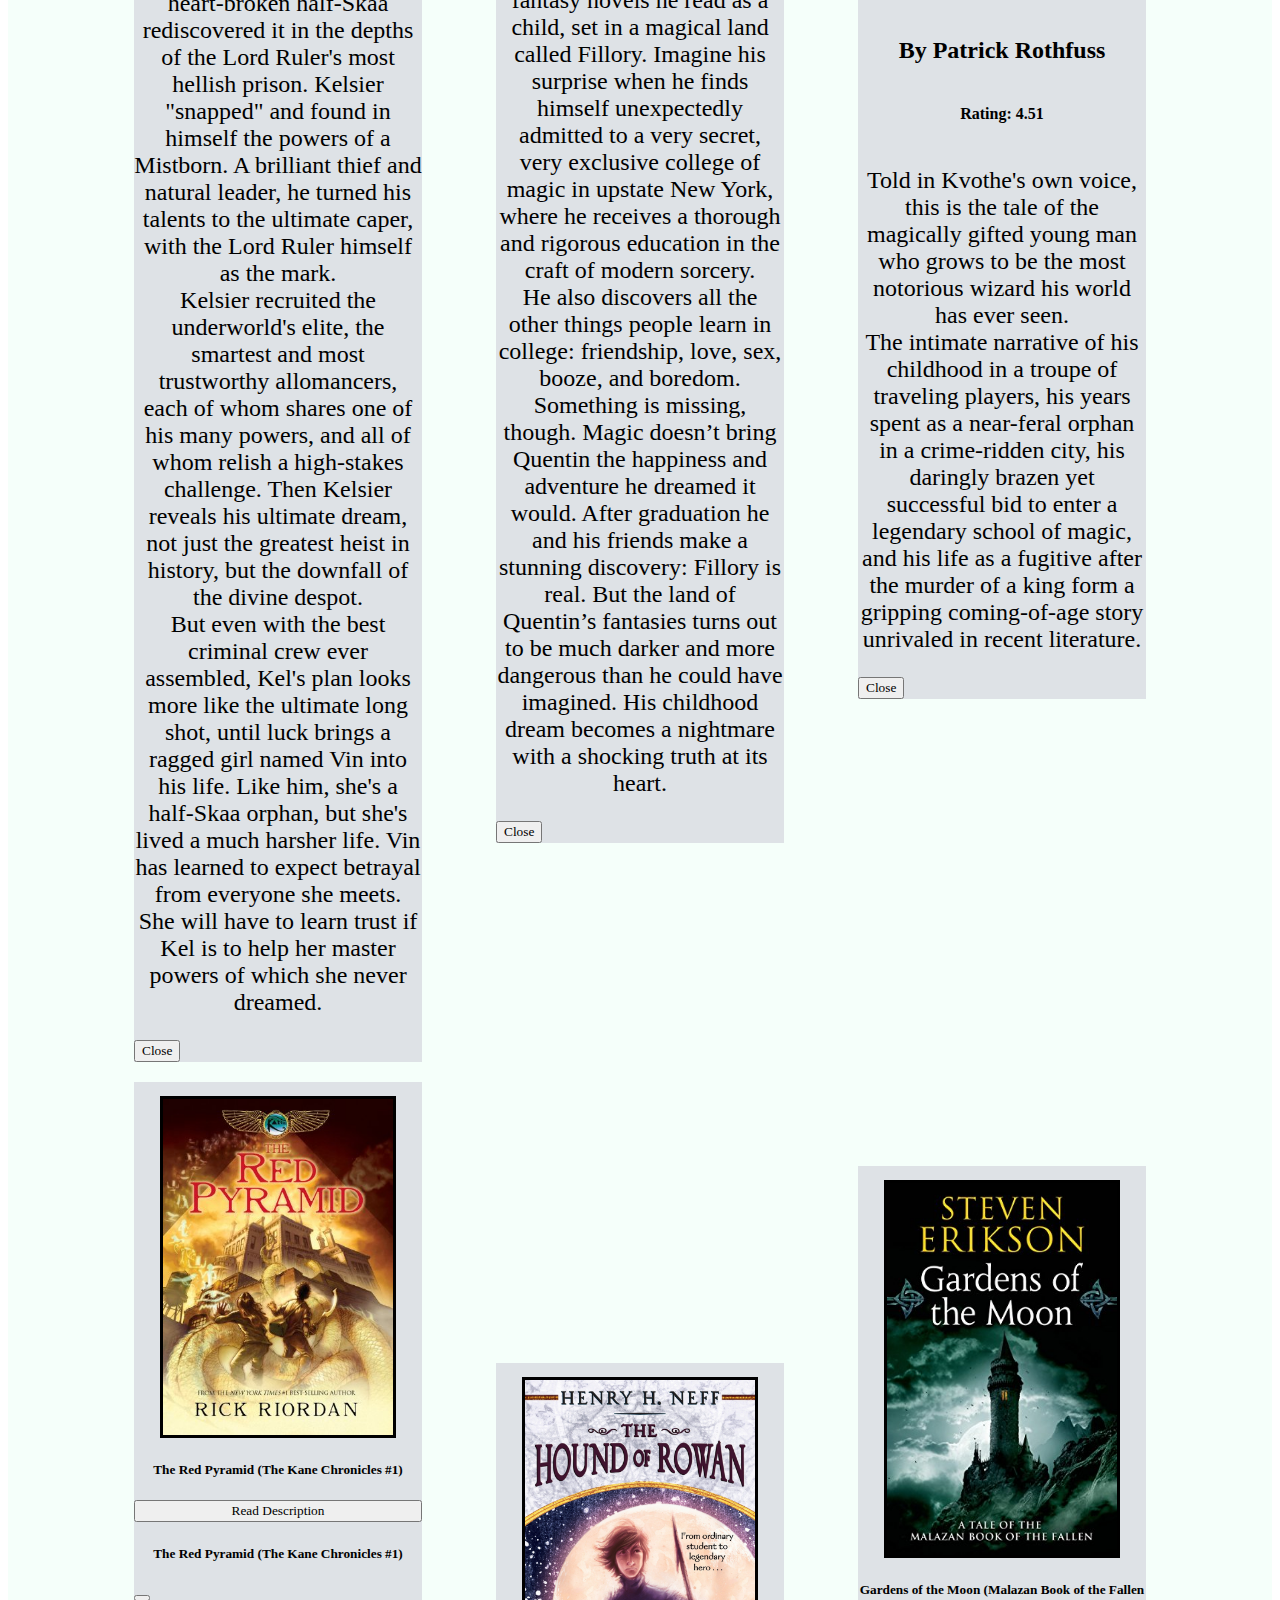
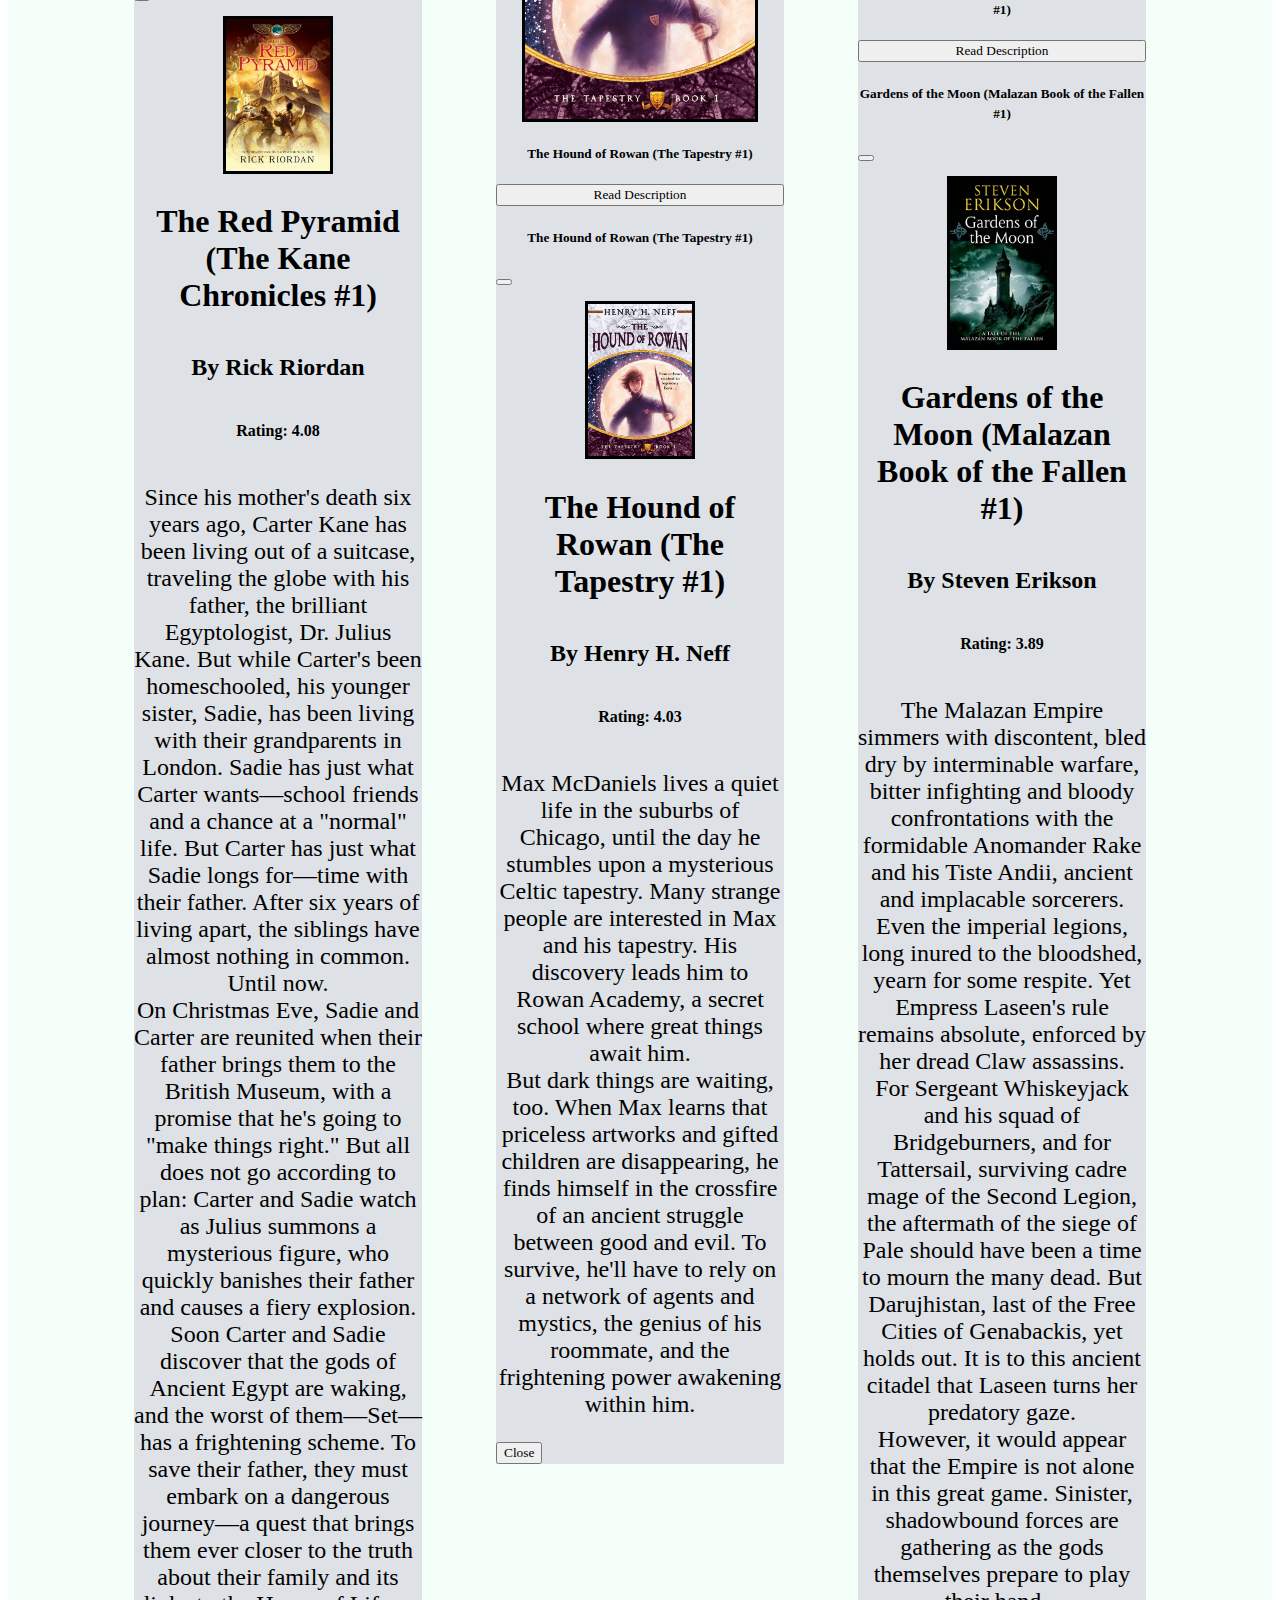
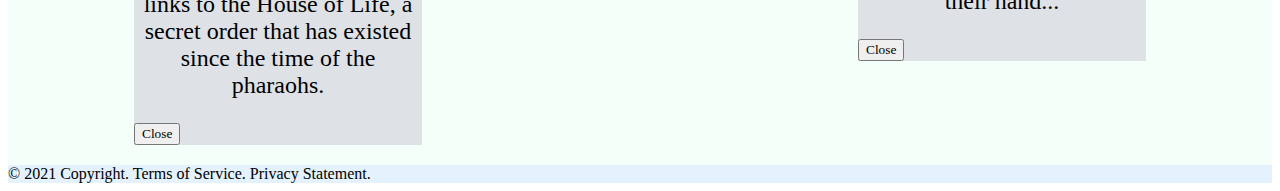
<file: Components/fantasy.html>
<!DOCTYPE html>
<html lang="en">
<head>
    <meta charset="UTF-8">
    <link href="https://cdn.jsdelivr.net/npm/bootstrap@5.1.3/dist/css/bootstrap.min.css" rel="stylesheet" integrity="sha384-1BmE4kWBq78iYhFldvKuhfTAU6auU8tT94WrHftjDbrCEXSU1oBoqyl2QvZ6jIW3" crossorigin="anonymous">
    <script src="https://cdn.jsdelivr.net/npm/bootstrap@5.1.3/dist/js/bootstrap.bundle.min.js" integrity="sha384-ka7Sk0Gln4gmtz2MlQnikT1wXgYsOg+OMhuP+IlRH9sENBO0LRn5q+8nbTov4+1p" crossorigin="anonymous"></script>
    <link rel="stylesheet" href="../styles/style.css">
    <title>Fantasy Genre</title>
</head>
<body>
<!--DEVELOPER: Samara Augustin, IS117-001, Fall 2021-->
    <div class="fantasyPart">
        <nav class="navbar navbar-expand-lg navbar-light" style="background-color: #e3f2fd;">
            <div class="container-fluid">
                <a class="navbar-brand" href="../index.html">
                    <img src="../images/homeIcon.png" alt="home page icon" width="40px" height="40px">
                </a>
                <button class="navbar-toggler" type="button" data-bs-toggle="collapse" data-bs-target="#navbarSupportedContent" aria-controls="navbarSupportedContent" aria-expanded="false" aria-label="Toggle navigation">
                    <span class="navbar-toggler-icon"></span>
                </button>
                <div class="collapse navbar-collapse" id="navbarSupportedContent">
                    <ul class="navbar-nav mr-auto">
                        <li class="nav-item active">
                            <a class="nav-link" href="./romance.html">Romance</a>
                        </li>
                        <li class="nav-item active">
                            <a class="nav-link" href="./adventure.html">Adventure</a>
                        </li>
                        <li class="nav-item active">
                            <a class="nav-link" href="./fantasy.html">Fantasy</a>
                        </li>
                        <li class="nav-item active">
                            <a class="nav-link" href="./science.html">Sci-Fi</a>
                        </li>
                        <li class="nav-item dropdown">
                            <a class="nav-link dropdown-toggle" href="#" role="button" data-bs-toggle="dropdown">About Me</a>
                            <ul class="dropdown-menu">
                                <li><a class="dropdown-item" href="./contact.html">Contact Form</a></li>
                                <div class="dropdown-divider"></div>
                                <li><a class="dropdown-item" href="./favorites.html">Favorites</a></li>
                            </ul>
                        </li>
                    </ul>
                </div>
            </div>
        </nav>
        <div class="container advenPage">
            <h1 id="advenH">My Favorite Fantasy Books</h1>
            <div class="row flexCol">
                <div class="col colshape">
                    <div class="card cardShape" style="width: 18rem;">
                        <img src="../images/mistborn.jpg" alt="mistborn book cover" width="185px">
                        <div class="card-body cardBodyS">
                            <h5 class="card-title">The Final Empire (Mistborn #1)</h5>
                            <button type="button" class="btn btn-primary" data-bs-toggle="modal" data-bs-target="#mistModal">
                                Read Description
                            </button>
                            <div class="modal fade" id="mistModal" tabindex="-1" aria-labelledby="mistModalLabel" aria-hidden="true">
                                <div class="modal-dialog modal-lg">
                                    <div class="modal-content cardContent">
                                        <div class="modal-header">
                                            <h5 class="modal-title" id="mistModalLabel">The Final Empire (Mistborn #1)</h5>
                                            <button type="button" class="btn-close" data-bs-dismiss="modal" aria-label="Close"></button>
                                        </div>
                                        <div class="modal-body cardBodyM">
                                            <img src="../images/mistborn.jpg" alt="mistborn book cover" width="185px">
                                            <h1>The Final Empire (Mistborn #1)</h1>
                                            <h2>By Brandon Sanderson</h2>
                                            <h4>Rating: 4.44</h4>
                                            <p>
                                                For a thousand years the ash fell and no flowers bloomed. For a thousand years the Skaa slaved in misery and lived in fear. For a thousand years the Lord Ruler, the "Sliver of Infinity," reigned with absolute power and ultimate terror, divinely invincible. Then, when hope was so long lost that not even its memory remained, a terribly scarred, heart-broken half-Skaa rediscovered it in the depths of the Lord Ruler's most hellish prison. Kelsier "snapped" and found in himself the powers of a Mistborn. A brilliant thief and natural leader, he turned his talents to the ultimate caper, with the Lord Ruler himself as the mark.
                                                <br/>
                                                Kelsier recruited the underworld's elite, the smartest and most trustworthy allomancers, each of whom shares one of his many powers, and all of whom relish a high-stakes challenge. Then Kelsier reveals his ultimate dream, not just the greatest heist in history, but the downfall of the divine despot.
                                                <br/>
                                                But even with the best criminal crew ever assembled, Kel's plan looks more like the ultimate long shot, until luck brings a ragged girl named Vin into his life. Like him, she's a half-Skaa orphan, but she's lived a much harsher life. Vin has learned to expect betrayal from everyone she meets. She will have to learn trust if Kel is to help her master powers of which she never dreamed.
                                            </p>
                                        </div>
                                        <div class="modal-footer">
                                            <button type="button" class="btn btn-secondary" data-bs-dismiss="modal">Close</button>
                                        </div>
                                    </div>
                                </div>
                            </div>
                        </div>
                    </div>
                </div>
                <div class="col colshape">
                    <div class="card cardShape" style="width: 18rem;">
                        <img src="../images/the_magicians.jpg" alt="the magicians book cover" width="185px">
                        <div class="card-body cardBodyS">
                            <h5 class="card-title">The Magicians (The Magicians #1)</h5>
                            <button type="button" class="btn btn-primary" data-bs-toggle="modal" data-bs-target="#magicModal">
                                Read Description
                            </button>
                            <div class="modal fade" id="magicModal" tabindex="-1" aria-labelledby="magicModalLabel" aria-hidden="true">
                                <div class="modal-dialog modal-lg">
                                    <div class="modal-content cardContent">
                                        <div class="modal-header">
                                            <h5 class="modal-title" id="magicModalLabel">The Magicians (The Magicians #1)</h5>
                                            <button type="button" class="btn-close" data-bs-dismiss="modal" aria-label="Close"></button>
                                        </div>
                                        <div class="modal-body cardBodyM">
                                            <img src="../images/the_magicians.jpg" alt="the magicians book cover" width="185px">
                                            <h1>The Magicians (The Magicians #1)</h1>
                                            <h2>By Lev Grossman</h2>
                                            <h4>Rating: 3.53</h4>
                                            <p>
                                                Quentin Coldwater is brilliant but miserable. A senior in high school, he’s still secretly preoccupied with a series of fantasy novels he read as a child, set in a magical land called Fillory. Imagine his surprise when he finds himself unexpectedly admitted to a very secret, very exclusive college of magic in upstate New York, where he receives a thorough and rigorous education in the craft of modern sorcery.
                                                <br/>
                                                He also discovers all the other things people learn in college: friendship, love, sex, booze, and boredom. Something is missing, though. Magic doesn’t bring Quentin the happiness and adventure he dreamed it would. After graduation he and his friends make a stunning discovery: Fillory is real. But the land of Quentin’s fantasies turns out to be much darker and more dangerous than he could have imagined. His childhood dream becomes a nightmare with a shocking truth at its heart.
                                            </p>
                                        </div>
                                        <div class="modal-footer">
                                            <button type="button" class="btn btn-secondary" data-bs-dismiss="modal">Close</button>
                                        </div>
                                    </div>
                                </div>
                            </div>
                        </div>
                    </div>
                </div>
                <div class="col colshape">
                    <div class="card cardShape" style="width: 18rem;">
                        <img src="../images/name_of_the_wind.jpg" alt="name of the wind book cover" width="185px">
                        <div class="card-body cardBodyS">
                            <h5 class="card-title">The Name of the Wind (The Kingkiller Chronicle #1)</h5>
                            <button type="button" class="btn btn-primary" data-bs-toggle="modal" data-bs-target="#nameModal">
                                Read Description
                            </button>
                            <div class="modal fade" id="nameModal" tabindex="-1" aria-labelledby="nameModalLabel" aria-hidden="true">
                                <div class="modal-dialog modal-lg">
                                    <div class="modal-content cardContent">
                                        <div class="modal-header">
                                            <h5 class="modal-title" id="nameModalLabel">The Name of the Wind (The Kingkiller Chronicle #1)</h5>
                                            <button type="button" class="btn-close" data-bs-dismiss="modal" aria-label="Close"></button>
                                        </div>
                                        <div class="modal-body cardBodyM">
                                            <img src="../images/name_of_the_wind.jpg" alt="name of the wind book cover" width="185px">
                                            <h1>The Name of the Wind (The Kingkiller Chronicle #1)</h1>
                                            <h2>By Patrick Rothfuss</h2>
                                            <h4>Rating: 4.51</h4>
                                            <p>
                                                Told in Kvothe's own voice, this is the tale of the magically gifted young man who grows to be the most notorious wizard his world has ever seen.
                                                <br/>
                                                The intimate narrative of his childhood in a troupe of traveling players, his years spent as a near-feral orphan in a crime-ridden city, his daringly brazen yet successful bid to enter a legendary school of magic, and his life as a fugitive after the murder of a king form a gripping coming-of-age story unrivaled in recent literature.
                                            </p>
                                        </div>
                                        <div class="modal-footer">
                                            <button type="button" class="btn btn-secondary" data-bs-dismiss="modal">Close</button>
                                        </div>
                                    </div>
                                </div>
                            </div>
                        </div>
                    </div>
                </div>
            </div>
            <div class="row flexCol">
                <div class="col colshape">
                    <div class="card cardShape" style="width: 18rem;">
                        <img src="../images/kane.jpg" alt="kane chronicles book cover" width="185px">
                        <div class="card-body cardBodyS">
                            <h5 class="card-title">The Red Pyramid (The Kane Chronicles #1)</h5>
                            <button type="button" class="btn btn-primary" data-bs-toggle="modal" data-bs-target="#kaneModal">
                                Read Description
                            </button>
                            <div class="modal fade" id="kaneModal" tabindex="-1" aria-labelledby="kaneModalLabel" aria-hidden="true">
                                <div class="modal-dialog modal-lg">
                                    <div class="modal-content cardContent">
                                        <div class="modal-header">
                                            <h5 class="modal-title" id="kaneModalLabel">The Red Pyramid (The Kane Chronicles #1)</h5>
                                            <button type="button" class="btn-close" data-bs-dismiss="modal" aria-label="Close"></button>
                                        </div>
                                        <div class="modal-body cardBodyM">
                                            <img src="../images/kane.jpg" alt="kane chronicles book cover" width="185px">
                                            <h1>The Red Pyramid (The Kane Chronicles #1)</h1>
                                            <h2>By Rick Riordan</h2>
                                            <h4>Rating: 4.08</h4>
                                            <p>
                                                Since his mother's death six years ago, Carter Kane has been living out of a suitcase, traveling the globe with his father, the brilliant Egyptologist, Dr. Julius Kane. But while Carter's been homeschooled, his younger sister, Sadie, has been living with their grandparents in London. Sadie has just what Carter wants—school friends and a chance at a "normal" life. But Carter has just what Sadie longs for—time with their father. After six years of living apart, the siblings have almost nothing in common. Until now.
                                                <br/>
                                                On Christmas Eve, Sadie and Carter are reunited when their father brings them to the British Museum, with a promise that he's going to "make things right." But all does not go according to plan: Carter and Sadie watch as Julius summons a mysterious figure, who quickly banishes their father and causes a fiery explosion.
                                                <br/>
                                                Soon Carter and Sadie discover that the gods of Ancient Egypt are waking, and the worst of them—Set—has a frightening scheme. To save their father, they must embark on a dangerous journey—a quest that brings them ever closer to the truth about their family and its links to the House of Life, a secret order that has existed since the time of the pharaohs.
                                            </p>
                                        </div>
                                        <div class="modal-footer">
                                            <button type="button" class="btn btn-secondary" data-bs-dismiss="modal">Close</button>
                                        </div>
                                    </div>
                                </div>
                            </div>
                        </div>
                    </div>
                </div>
                <div class="col colshape">
                    <div class="card cardShape" style="width: 18rem;">
                        <img src="../images/hound_of_rowan.jpg" alt="hound of rowan book cover" width="185px">
                        <div class="card-body cardBodyS">
                            <h5 class="card-title">The Hound of Rowan (The Tapestry #1)</h5>
                            <button type="button" class="btn btn-primary" data-bs-toggle="modal" data-bs-target="#houndModal">
                                Read Description
                            </button>
                            <div class="modal fade" id="houndModal" tabindex="-1" aria-labelledby="houndModalLabel" aria-hidden="true">
                                <div class="modal-dialog modal-lg">
                                    <div class="modal-content cardContent">
                                        <div class="modal-header">
                                            <h5 class="modal-title" id="houndModalLabel">The Hound of Rowan (The Tapestry #1)</h5>
                                            <button type="button" class="btn-close" data-bs-dismiss="modal" aria-label="Close"></button>
                                        </div>
                                        <div class="modal-body cardBodyM">
                                            <img src="../images/hound_of_rowan.jpg" alt="hound of rowan book cover" width="185px">
                                            <h1>The Hound of Rowan (The Tapestry #1)</h1>
                                            <h2>By Henry H. Neff</h2>
                                            <h4>Rating: 4.03</h4>
                                            <p>
                                                Max McDaniels lives a quiet life in the suburbs of Chicago, until the day he stumbles upon a mysterious Celtic tapestry. Many strange people are interested in Max and his tapestry. His discovery leads him to Rowan Academy, a secret school where great things await him.
                                                <br/>
                                                But dark things are waiting, too. When Max learns that priceless artworks and gifted children are disappearing, he finds himself in the crossfire of an ancient struggle between good and evil. To survive, he'll have to rely on a network of agents and mystics, the genius of his roommate, and the frightening power awakening within him.
                                            </p>
                                        </div>
                                        <div class="modal-footer">
                                            <button type="button" class="btn btn-secondary" data-bs-dismiss="modal">Close</button>
                                        </div>
                                    </div>
                                </div>
                            </div>
                        </div>
                    </div>
                </div>
                <div class="col colshape">
                    <div class="card cardShape" style="width: 18rem;">
                        <img src="../images/gardens_of_the_moon.jpg" alt="gardens of the moon book cover" width="185px">
                        <div class="card-body cardBodyS">
                            <h5 class="card-title">Gardens of the Moon (Malazan Book of the Fallen #1)</h5>
                            <button type="button" class="btn btn-primary" data-bs-toggle="modal" data-bs-target="#gardenMModal">
                                Read Description
                            </button>
                            <div class="modal fade" id="gardenMModal" tabindex="-1" aria-labelledby="gardenMModalLabel" aria-hidden="true">
                                <div class="modal-dialog modal-lg">
                                    <div class="modal-content cardContent">
                                        <div class="modal-header">
                                            <h5 class="modal-title" id="gardenMModalLabel">Gardens of the Moon (Malazan Book of the Fallen #1)</h5>
                                            <button type="button" class="btn-close" data-bs-dismiss="modal" aria-label="Close"></button>
                                        </div>
                                        <div class="modal-body cardBodyM">
                                            <img src="../images/gardens_of_the_moon.jpg" alt="gardens of the moon book cover" width="185px">
                                            <h1>Gardens of the Moon (Malazan Book of the Fallen #1)</h1>
                                            <h2>By Steven Erikson</h2>
                                            <h4>Rating: 3.89</h4>
                                            <p>
                                                The Malazan Empire simmers with discontent, bled dry by interminable warfare, bitter infighting and bloody confrontations with the formidable Anomander Rake and his Tiste Andii, ancient and implacable sorcerers. Even the imperial legions, long inured to the bloodshed, yearn for some respite. Yet Empress Laseen's rule remains absolute, enforced by her dread Claw assassins.
                                                <br/>
                                                For Sergeant Whiskeyjack and his squad of Bridgeburners, and for Tattersail, surviving cadre mage of the Second Legion, the aftermath of the siege of Pale should have been a time to mourn the many dead. But Darujhistan, last of the Free Cities of Genabackis, yet holds out. It is to this ancient citadel that Laseen turns her predatory gaze.
                                                <br/>
                                                However, it would appear that the Empire is not alone in this great game. Sinister, shadowbound forces are gathering as the gods themselves prepare to play their hand...
                                            </p>
                                        </div>
                                        <div class="modal-footer">
                                            <button type="button" class="btn btn-secondary" data-bs-dismiss="modal">Close</button>
                                        </div>
                                    </div>
                                </div>
                            </div>
                        </div>
                    </div>
                </div>
            </div>
        </div>
        <footer class="page-footer font-small footerPart" style="background-color: #e3f2fd;">

            <div class="footer-copyright text-center py-3">© 2021 Copyright. Terms of Service. Privacy Statement.
            </div>

        </footer>
    </div>
</body>
</html>
</file>
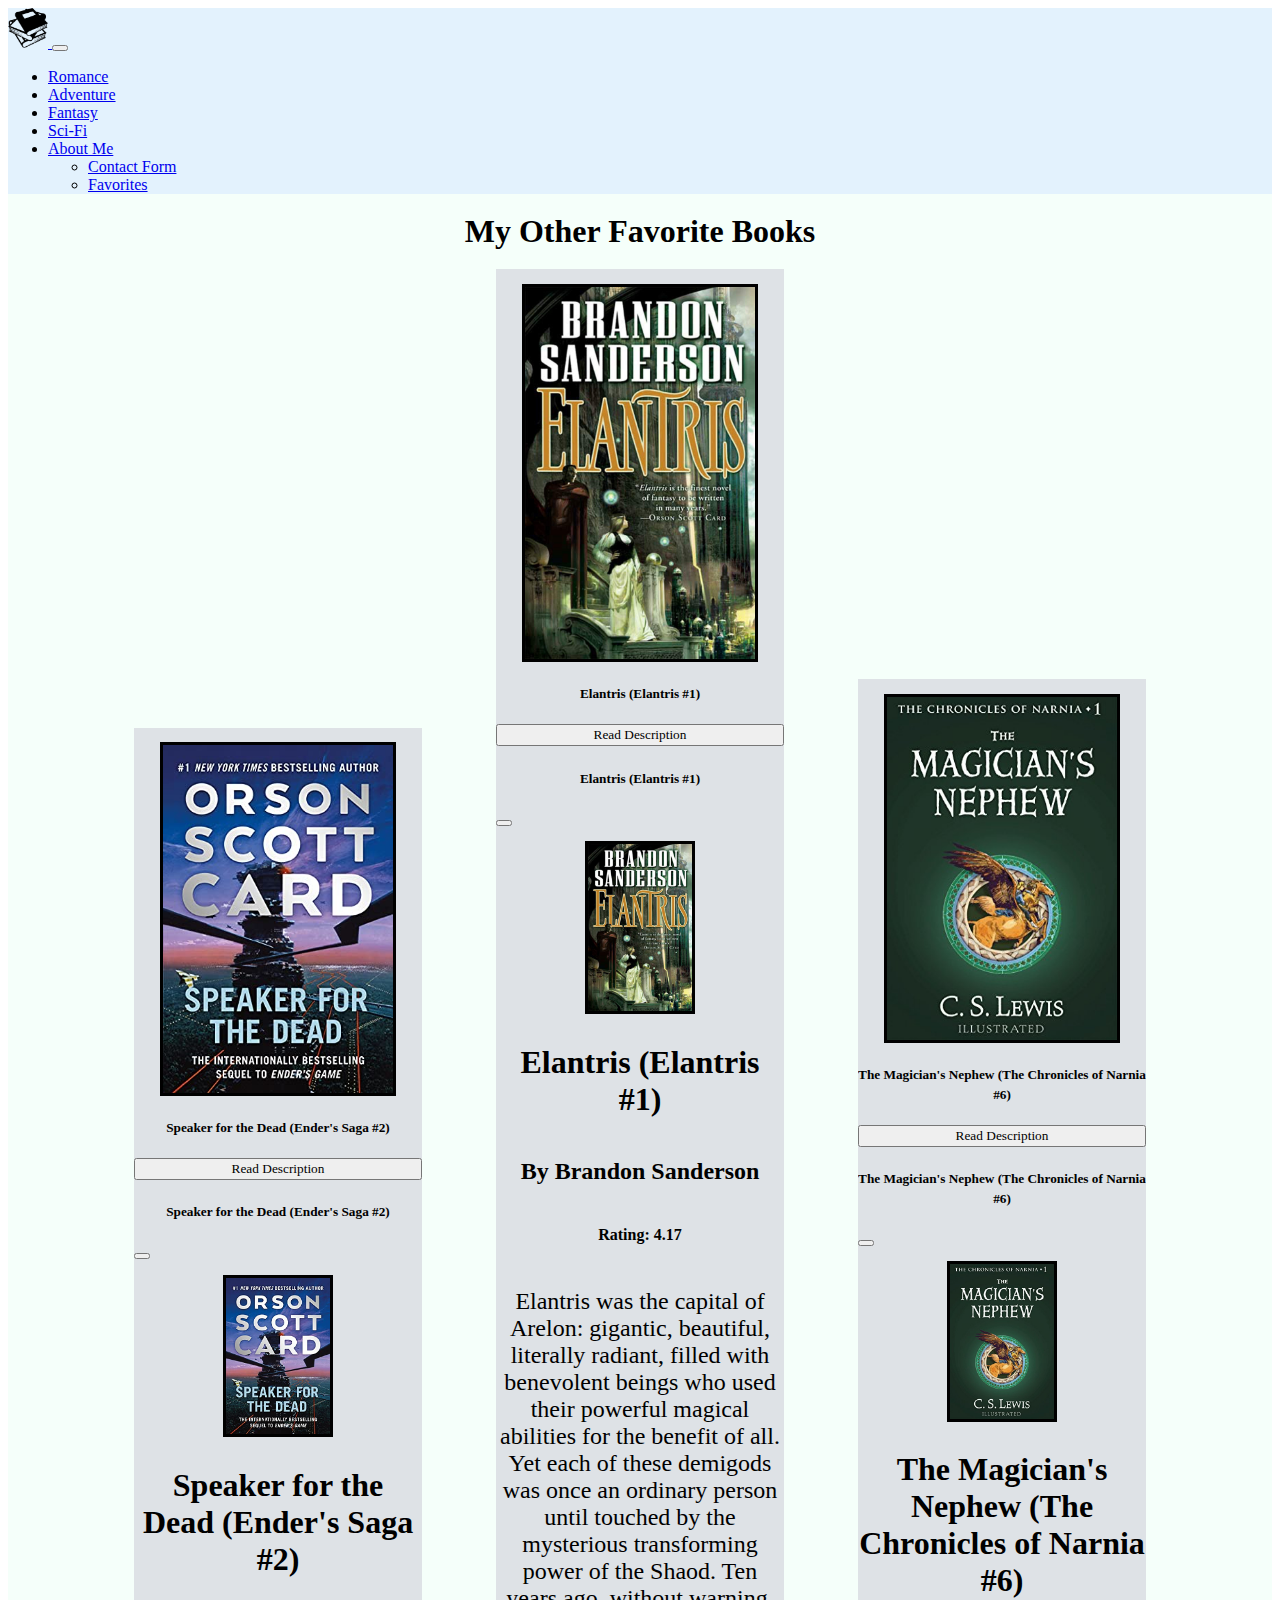
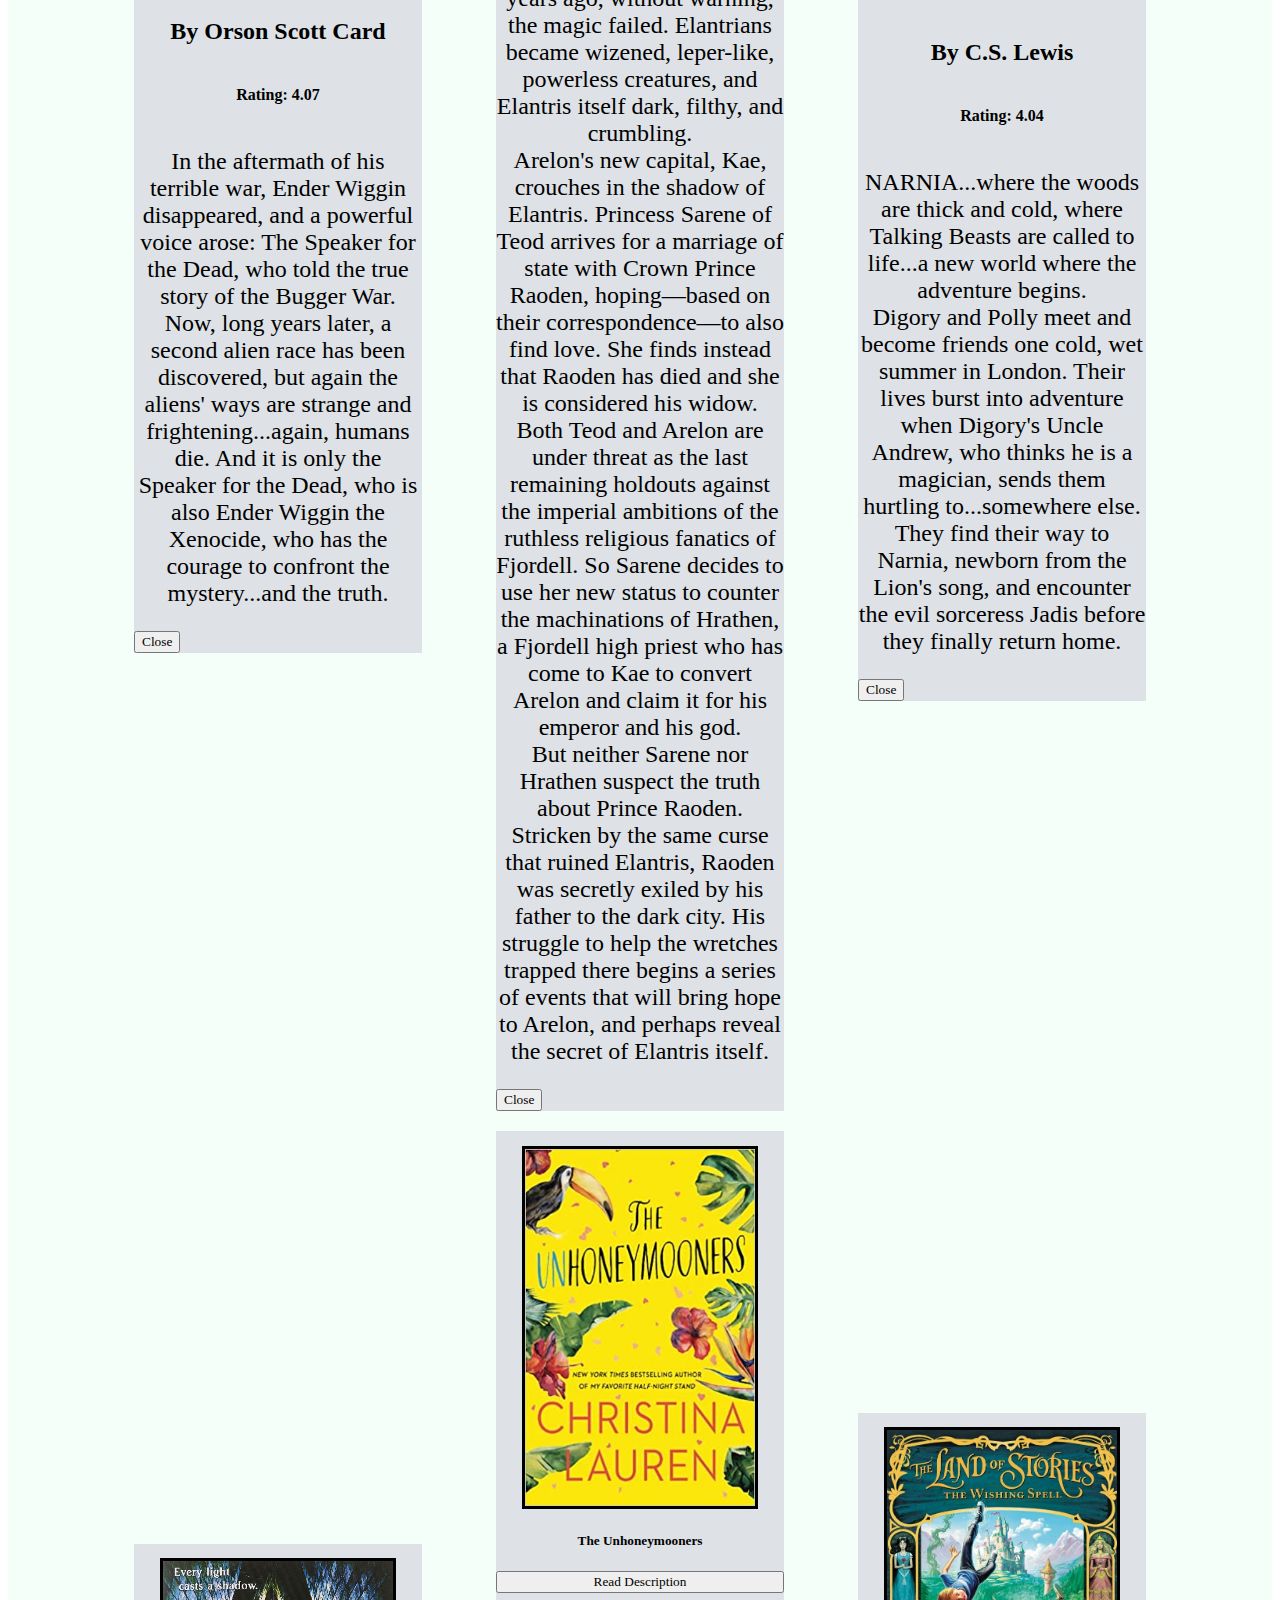
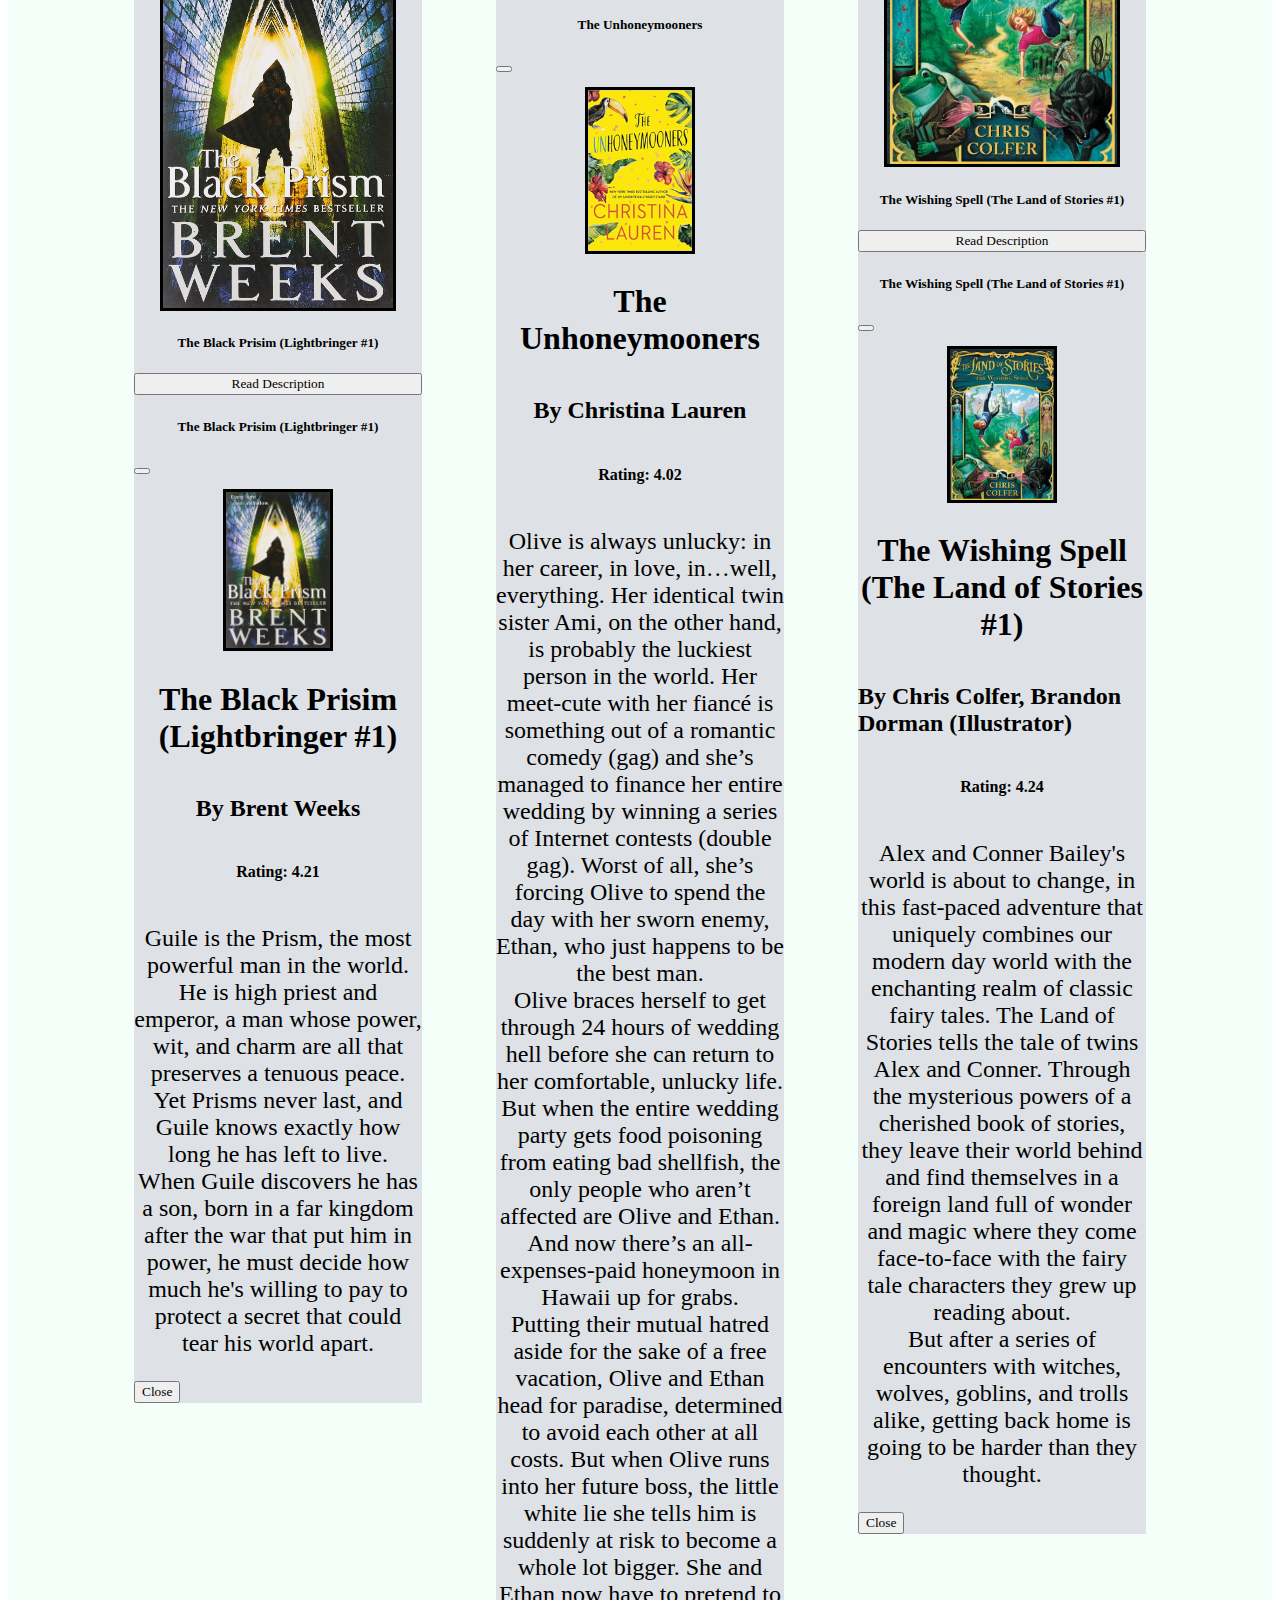
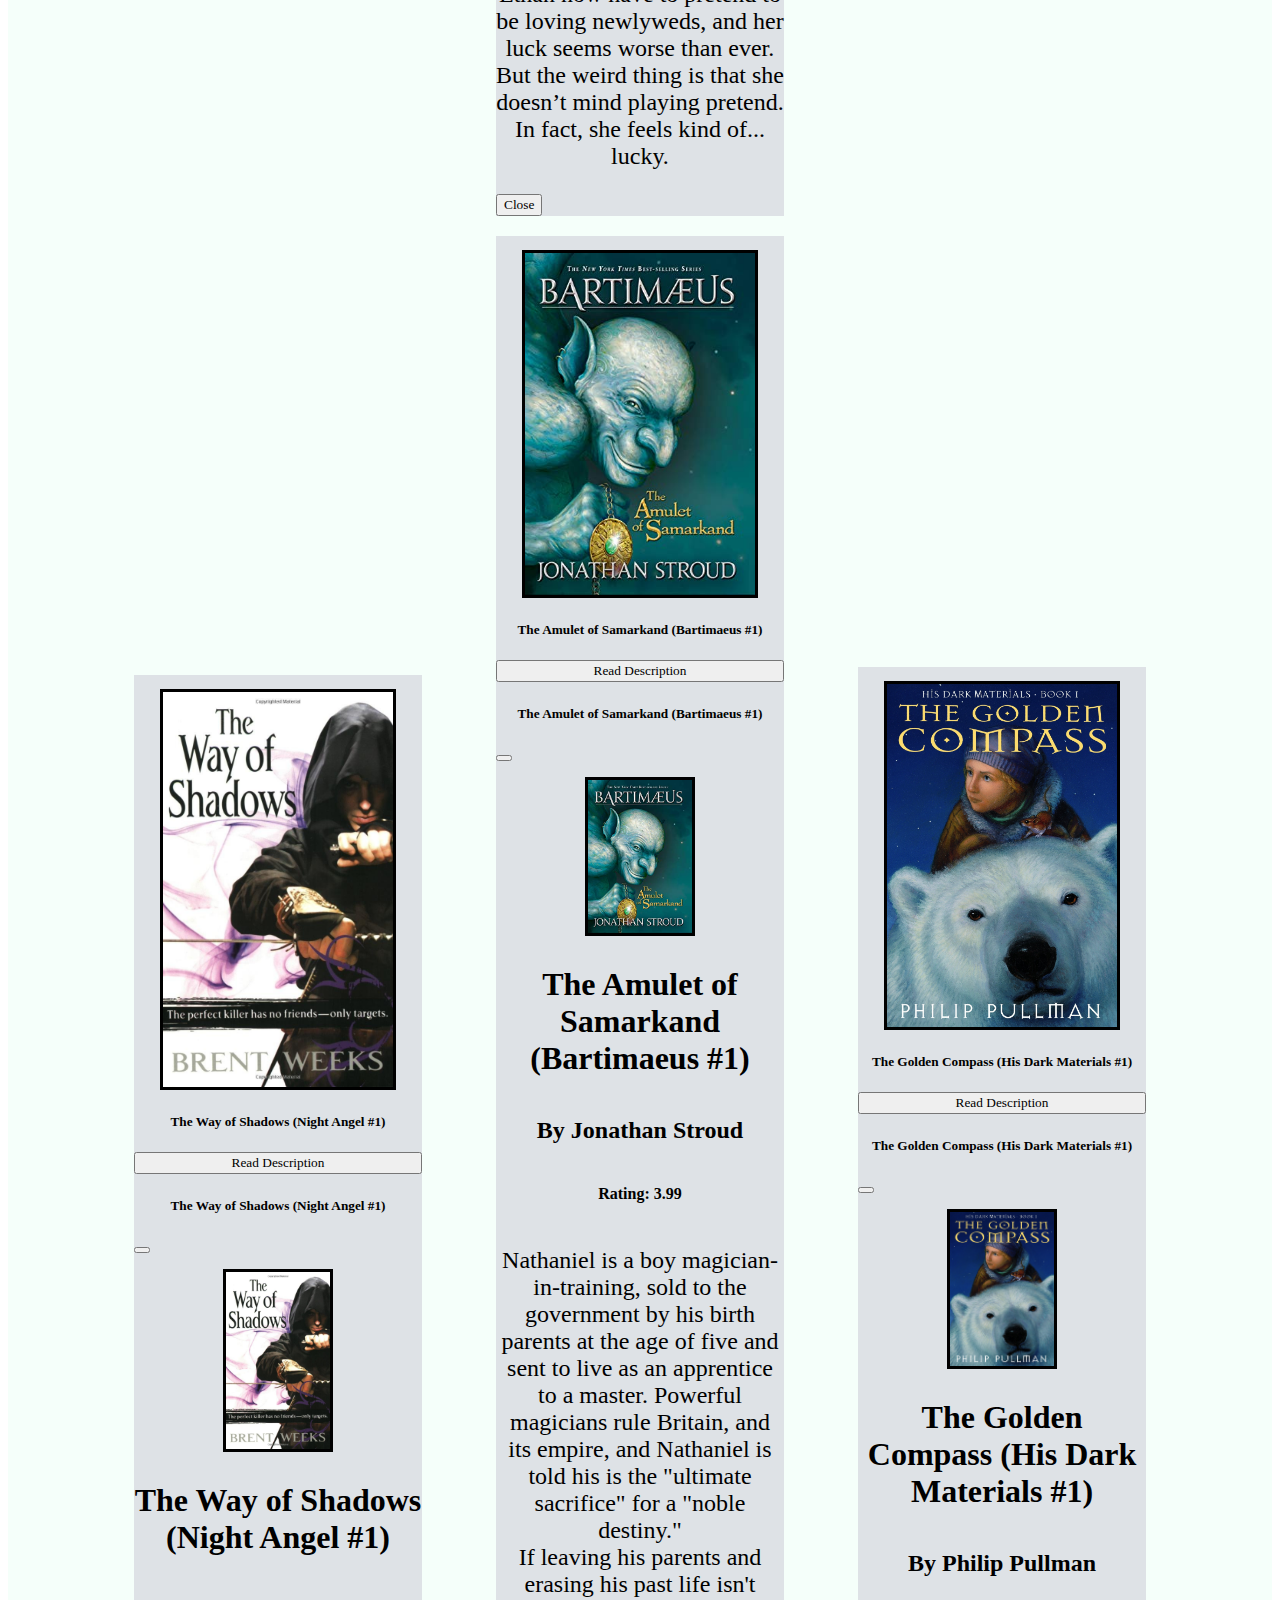
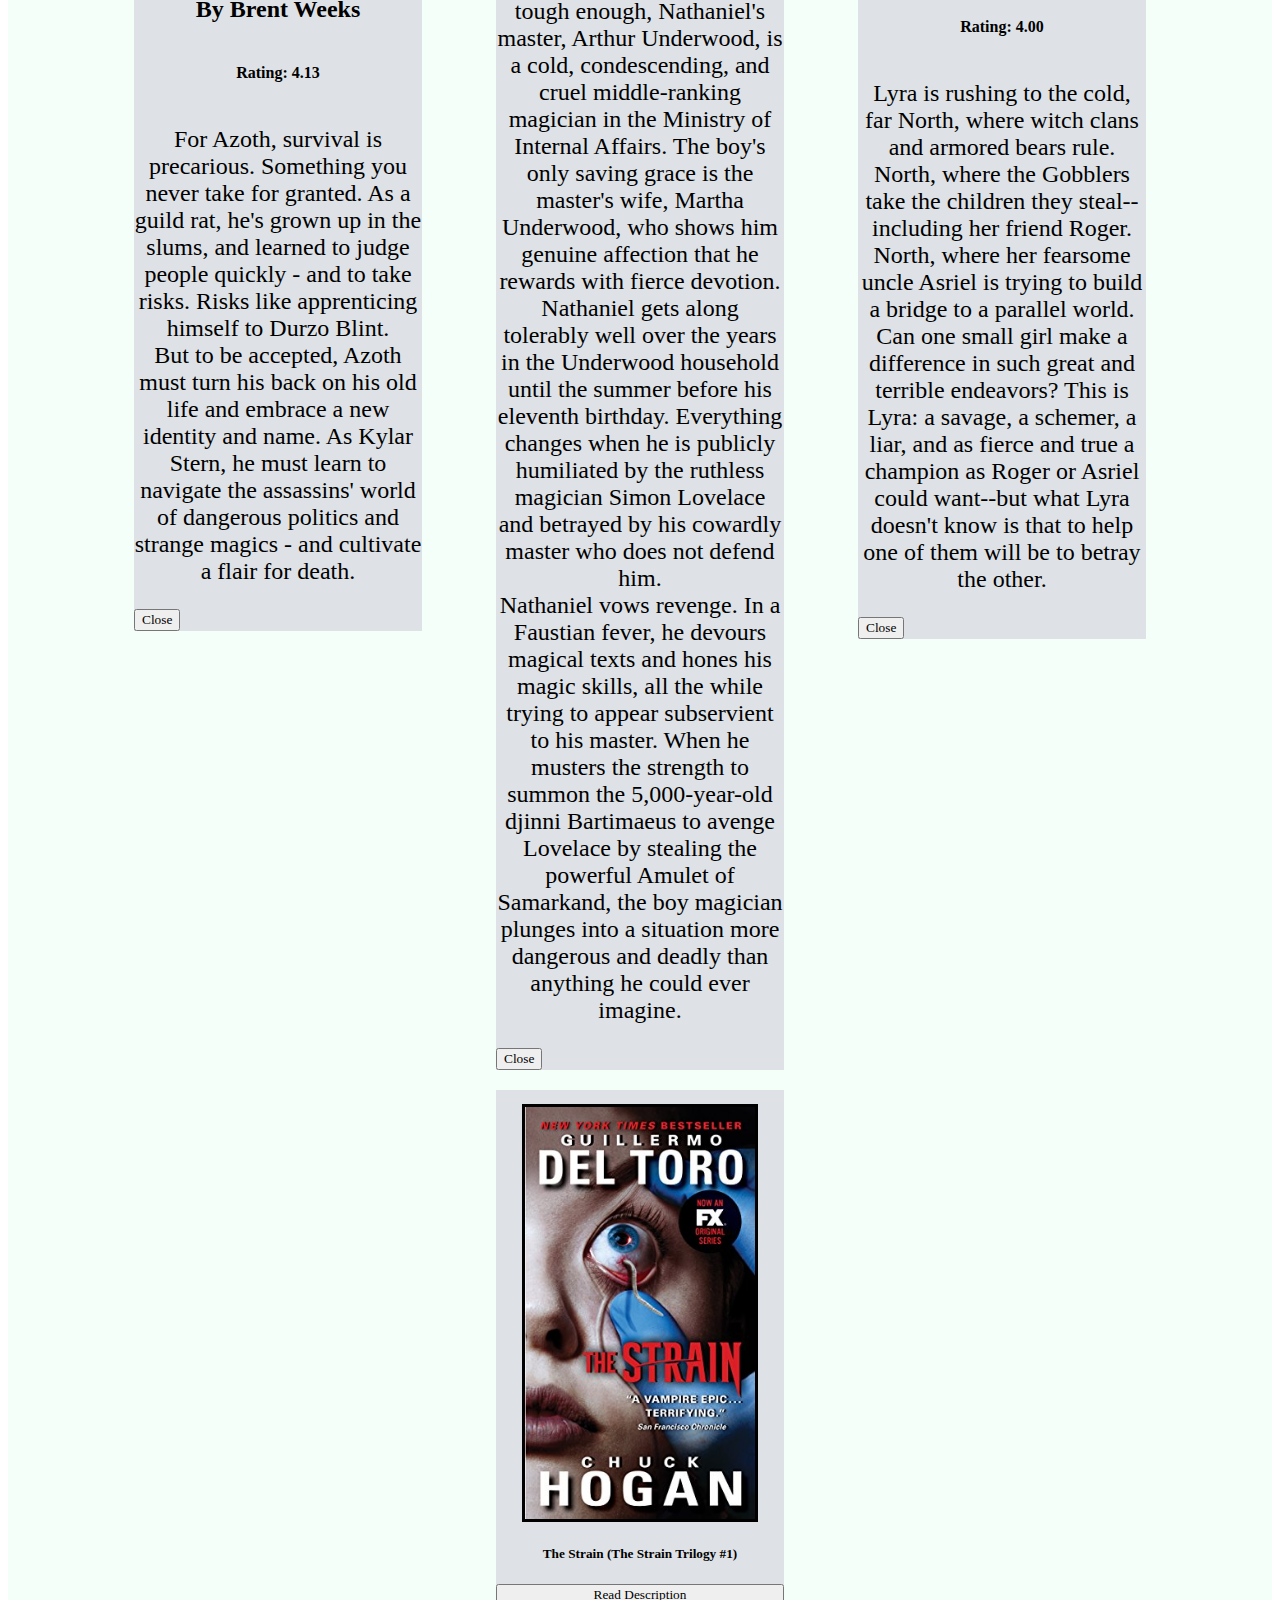
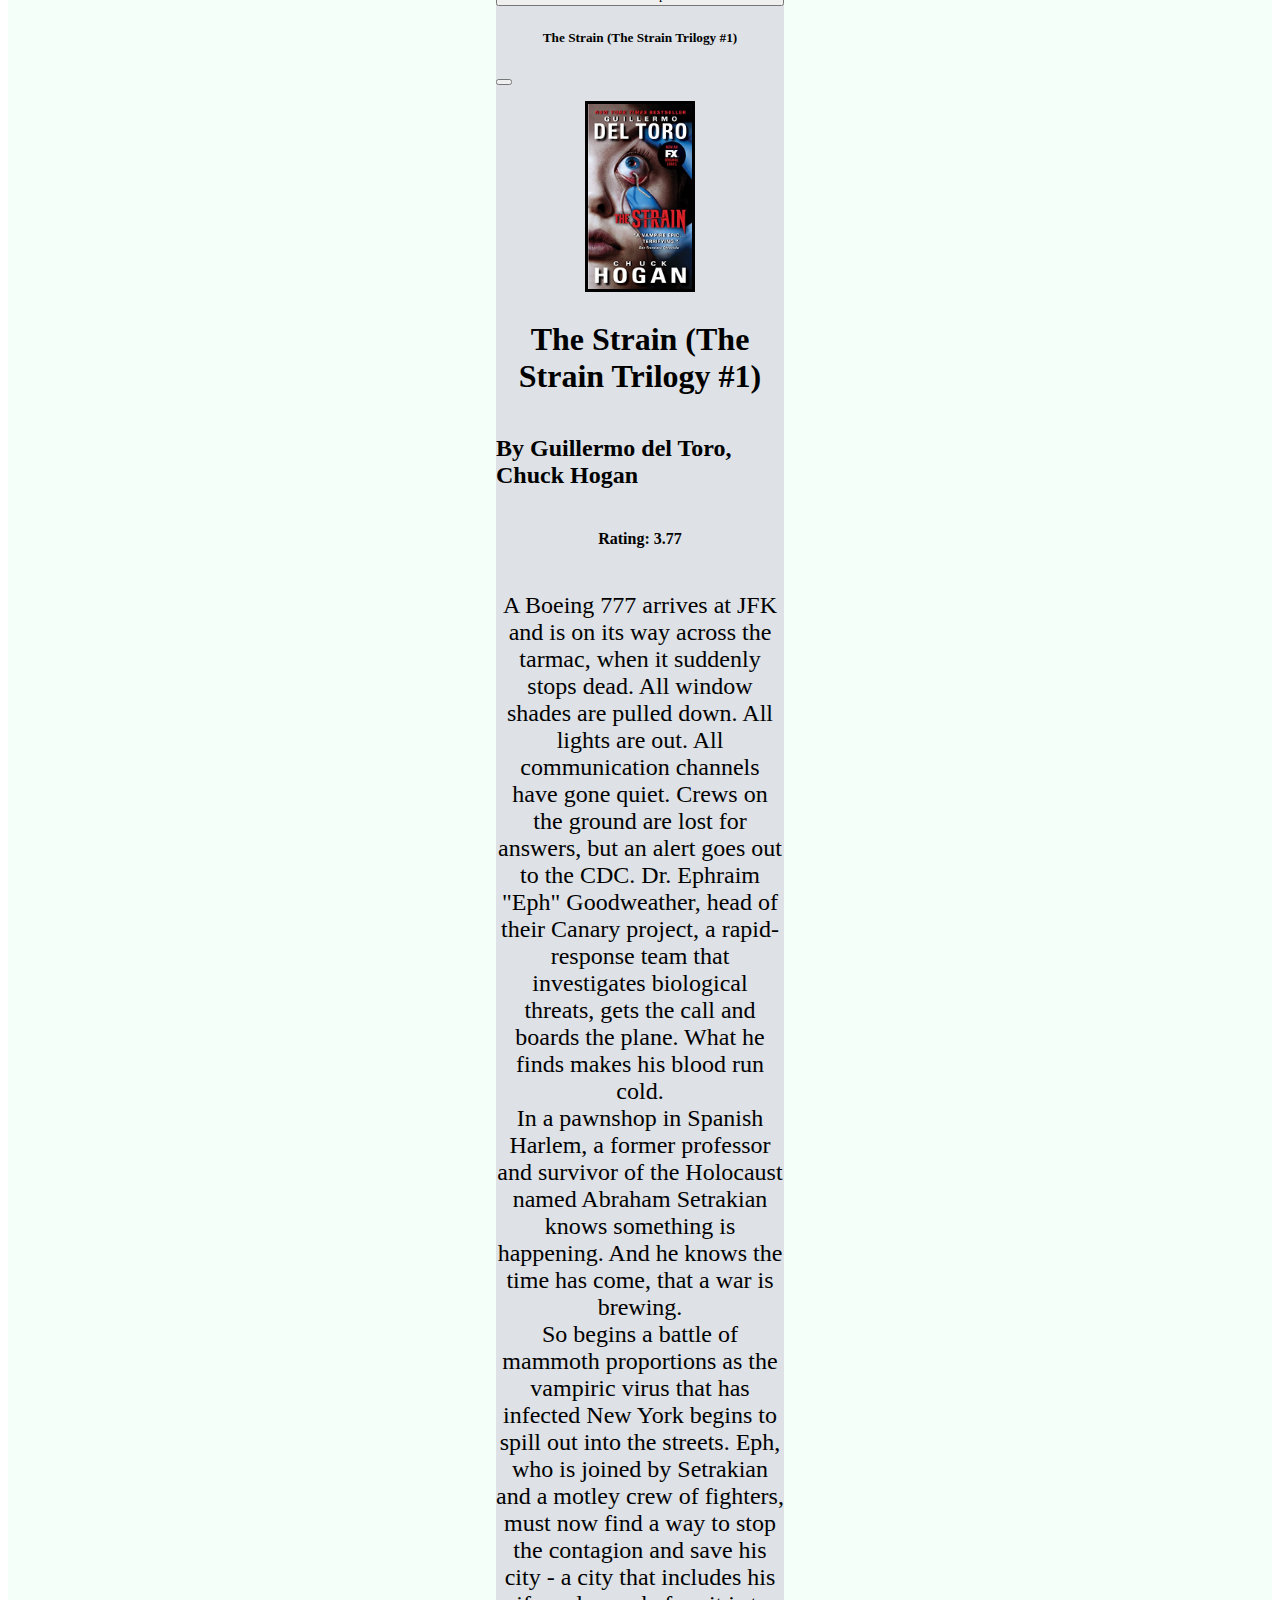
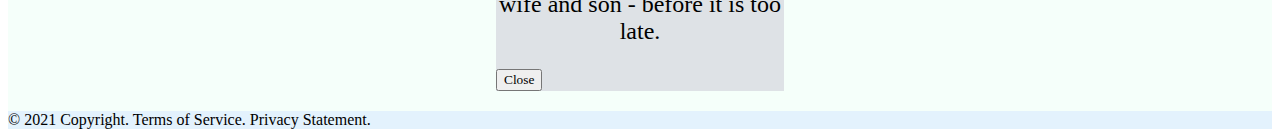
<file: Components/favorites.html>
<!DOCTYPE html>
<html lang="en">
<head>
    <meta charset="UTF-8">
    <link href="https://cdn.jsdelivr.net/npm/bootstrap@5.1.3/dist/css/bootstrap.min.css" rel="stylesheet" integrity="sha384-1BmE4kWBq78iYhFldvKuhfTAU6auU8tT94WrHftjDbrCEXSU1oBoqyl2QvZ6jIW3" crossorigin="anonymous">
    <script src="https://cdn.jsdelivr.net/npm/bootstrap@5.1.3/dist/js/bootstrap.bundle.min.js" integrity="sha384-ka7Sk0Gln4gmtz2MlQnikT1wXgYsOg+OMhuP+IlRH9sENBO0LRn5q+8nbTov4+1p" crossorigin="anonymous"></script>
    <link rel="stylesheet" href="../styles/style.css">
    <title>Favorites</title>
</head>
<body>
<div class="favoritesPart">
<!--    DEVELOPER: Samara Augustin, IS117-001, Fall 2021-->
    <nav class="navbar navbar-expand-lg navbar-light" style="background-color: #e3f2fd;">
        <div class="container-fluid">
            <a class="navbar-brand" href="../index.html">
                <img src="../images/homeIcon.png" alt="home page icon" width="40px" height="40px">
            </a>
            <button class="navbar-toggler" type="button" data-bs-toggle="collapse" data-bs-target="#navbarSupportedContent" aria-controls="navbarSupportedContent" aria-expanded="false" aria-label="Toggle navigation">
                <span class="navbar-toggler-icon"></span>
            </button>
            <div class="collapse navbar-collapse" id="navbarSupportedContent">
                <ul class="navbar-nav mr-auto">
                    <li class="nav-item active">
                        <a class="nav-link" href="./romance.html">Romance</a>
                    </li>
                    <li class="nav-item active">
                        <a class="nav-link" href="./adventure.html">Adventure</a>
                    </li>
                    <li class="nav-item active">
                        <a class="nav-link" href="./fantasy.html">Fantasy</a>
                    </li>
                    <li class="nav-item active">
                        <a class="nav-link" href="./science.html">Sci-Fi</a>
                    </li>
                    <li class="nav-item dropdown">
                        <a class="nav-link dropdown-toggle" href="#" role="button" data-bs-toggle="dropdown">About Me</a>
                        <ul class="dropdown-menu">
                            <li><a class="dropdown-item" href="./contact.html">Contact Form</a></li>
                            <div class="dropdown-divider"></div>
                            <li><a class="dropdown-item" href="./favorites.html">Favorites</a></li>
                        </ul>
                    </li>
                </ul>
            </div>
        </div>
    </nav>
    <div class="container advenPage">
        <h1 id="advenH">My Other Favorite Books</h1>
        <div class="row flexCol">
            <div class="col colshape">
                <div class="card cardShape" style="width: 18rem;">
                    <img src="../images/speaker_for_the_dead.jpg" alt="speaker for the dead book cover" width="185px">
                    <div class="card-body cardBodyS">
                        <h5 class="card-title">Speaker for the Dead (Ender's Saga #2)</h5>
                        <button type="button" class="btn btn-primary" data-bs-toggle="modal" data-bs-target="#speakerModal">
                            Read Description
                        </button>
                        <div class="modal fade" id="speakerModal" tabindex="-1" aria-labelledby="speakerModalLabel" aria-hidden="true">
                            <div class="modal-dialog modal-lg">
                                <div class="modal-content cardContent">
                                    <div class="modal-header">
                                        <h5 class="modal-title" id="speakerModalLabel">Speaker for the Dead (Ender's Saga #2)</h5>
                                        <button type="button" class="btn-close" data-bs-dismiss="modal" aria-label="Close"></button>
                                    </div>
                                    <div class="modal-body cardBodyM">
                                        <img src="../images/speaker_for_the_dead.jpg" alt="speaker for the dead book cover" width="185px">
                                        <h1>Speaker for the Dead (Ender's Saga #2)</h1>
                                        <h2>By Orson Scott Card</h2>
                                        <h4>Rating: 4.07</h4>
                                        <p>
                                            In the aftermath of his terrible war, Ender Wiggin disappeared, and a powerful voice arose: The Speaker for the Dead, who told the true story of the Bugger War.
                                            <br/>
                                            Now, long years later, a second alien race has been discovered, but again the aliens' ways are strange and frightening...again, humans die. And it is only the Speaker for the Dead, who is also Ender Wiggin the Xenocide, who has the courage to confront the mystery...and the truth.
                                        </p>
                                    </div>
                                    <div class="modal-footer">
                                        <button type="button" class="btn btn-secondary" data-bs-dismiss="modal">Close</button>
                                    </div>
                                </div>
                            </div>
                        </div>
                    </div>
                </div>
            </div>
            <div class="col colshape">
                <div class="card cardShape" style="width: 18rem;">
                    <img src="../images/elantris.jpg" alt="elantris book cover" width="185px">
                    <div class="card-body cardBodyS">
                        <h5 class="card-title">Elantris (Elantris #1)</h5>
                        <button type="button" class="btn btn-primary" data-bs-toggle="modal" data-bs-target="#elanModal">
                            Read Description
                        </button>
                        <div class="modal fade" id="elanModal" tabindex="-1" aria-labelledby="elanModalLabel" aria-hidden="true">
                            <div class="modal-dialog modal-lg">
                                <div class="modal-content cardContent">
                                    <div class="modal-header">
                                        <h5 class="modal-title" id="elanLabel">Elantris (Elantris #1)</h5>
                                        <button type="button" class="btn-close" data-bs-dismiss="modal" aria-label="Close"></button>
                                    </div>
                                    <div class="modal-body cardBodyM">
                                        <img src="../images/elantris.jpg" alt="elantris book cover" width="185px">
                                        <h1>Elantris (Elantris #1)</h1>
                                        <h2>By Brandon Sanderson</h2>
                                        <h4>Rating: 4.17</h4>
                                        <p>
                                            Elantris was the capital of Arelon: gigantic, beautiful, literally radiant, filled with benevolent beings who used their powerful magical abilities for the benefit of all. Yet each of these demigods was once an ordinary person until touched by the mysterious transforming power of the Shaod. Ten years ago, without warning, the magic failed. Elantrians became wizened, leper-like, powerless creatures, and Elantris itself dark, filthy, and crumbling.
                                            <br/>
                                            Arelon's new capital, Kae, crouches in the shadow of Elantris. Princess Sarene of Teod arrives for a marriage of state with Crown Prince Raoden, hoping—based on their correspondence—to also find love. She finds instead that Raoden has died and she is considered his widow. Both Teod and Arelon are under threat as the last remaining holdouts against the imperial ambitions of the ruthless religious fanatics of Fjordell. So Sarene decides to use her new status to counter the machinations of Hrathen, a Fjordell high priest who has come to Kae to convert Arelon and claim it for his emperor and his god.
                                            <br/>
                                            But neither Sarene nor Hrathen suspect the truth about Prince Raoden. Stricken by the same curse that ruined Elantris, Raoden was secretly exiled by his father to the dark city. His struggle to help the wretches trapped there begins a series of events that will bring hope to Arelon, and perhaps reveal the secret of Elantris itself.
                                        </p>
                                    </div>
                                    <div class="modal-footer">
                                        <button type="button" class="btn btn-secondary" data-bs-dismiss="modal">Close</button>
                                    </div>
                                </div>
                            </div>
                        </div>
                    </div>
                </div>
            </div>
            <div class="col colshape">
                <div class="card cardShape" style="width: 18rem;">
                    <img src="../images/the_magician_nephew.jpg" alt="the magicians nephew book cover" width="185px">
                    <div class="card-body cardBodyS">
                        <h5 class="card-title">The Magician's Nephew (The Chronicles of Narnia #6)</h5>
                        <button type="button" class="btn btn-primary" data-bs-toggle="modal" data-bs-target="#nepModal">
                            Read Description
                        </button>
                        <div class="modal fade" id="nepModal" tabindex="-1" aria-labelledby="nepModalLabel" aria-hidden="true">
                            <div class="modal-dialog modal-lg">
                                <div class="modal-content cardContent">
                                    <div class="modal-header">
                                        <h5 class="modal-title" id="nepModalLabel">The Magician's Nephew (The Chronicles of Narnia #6)</h5>
                                        <button type="button" class="btn-close" data-bs-dismiss="modal" aria-label="Close"></button>
                                    </div>
                                    <div class="modal-body cardBodyM">
                                        <img src="../images/the_magician_nephew.jpg" alt="the magicians nephew book cover" width="185px">
                                        <h1>The Magician's Nephew (The Chronicles of Narnia #6)</h1>
                                        <h2>By C.S. Lewis</h2>
                                        <h4>Rating: 4.04</h4>
                                        <p>
                                            NARNIA...where the woods are thick and cold, where Talking Beasts are called to life...a new world where the adventure begins.
                                            <br/>
                                            Digory and Polly meet and become friends one cold, wet summer in London. Their lives burst into adventure when Digory's Uncle Andrew, who thinks he is a magician, sends them hurtling to...somewhere else. They find their way to Narnia, newborn from the Lion's song, and encounter the evil sorceress Jadis before they finally return home.
                                        </p>
                                    </div>
                                    <div class="modal-footer">
                                        <button type="button" class="btn btn-secondary" data-bs-dismiss="modal">Close</button>
                                    </div>
                                </div>
                            </div>
                        </div>
                    </div>
                </div>
            </div>
        </div>
        <div class="row flexCol">
            <div class="col colshape">
                <div class="card cardShape" style="width: 18rem;">
                    <img src="../images/prisim.jpg" alt="prisim book cover" width="185px">
                    <div class="card-body cardBodyS">
                        <h5 class="card-title">The Black Prisim (Lightbringer #1)</h5>
                        <button type="button" class="btn btn-primary" data-bs-toggle="modal" data-bs-target="#prisimModal">
                            Read Description
                        </button>
                        <div class="modal fade" id="prisimModal" tabindex="-1" aria-labelledby="prisimModalLabel" aria-hidden="true">
                            <div class="modal-dialog modal-lg">
                                <div class="modal-content cardContent">
                                    <div class="modal-header">
                                        <h5 class="modal-title" id="prisimModalLabel">The Black Prisim (Lightbringer #1)</h5>
                                        <button type="button" class="btn-close" data-bs-dismiss="modal" aria-label="Close"></button>
                                    </div>
                                    <div class="modal-body cardBodyM">
                                        <img src="../images/prisim.jpg" alt="prisim book cover" width="185px">
                                        <h1>The Black Prisim (Lightbringer #1)</h1>
                                        <h2>By Brent Weeks</h2>
                                        <h4>Rating: 4.21</h4>
                                        <p>
                                            Guile is the Prism, the most powerful man in the world. He is high priest and emperor, a man whose power, wit, and charm are all that preserves a tenuous peace. Yet Prisms never last, and Guile knows exactly how long he has left to live.
                                            <br/>
                                            When Guile discovers he has a son, born in a far kingdom after the war that put him in power, he must decide how much he's willing to pay to protect a secret that could tear his world apart.
                                        </p>
                                    </div>
                                    <div class="modal-footer">
                                        <button type="button" class="btn btn-secondary" data-bs-dismiss="modal">Close</button>
                                    </div>
                                </div>
                            </div>
                        </div>
                    </div>
                </div>
            </div>
            <div class="col colshape">
                <div class="card cardShape" style="width: 18rem;">
                    <img src="../images/unhoneymooners.jpg" alt="unhoneymooners book cover" width="185px">
                    <div class="card-body cardBodyS">
                        <h5 class="card-title">The Unhoneymooners</h5>
                        <button type="button" class="btn btn-primary" data-bs-toggle="modal" data-bs-target="#honeyModal">
                            Read Description
                        </button>
                        <div class="modal fade" id="honeyModal" tabindex="-1" aria-labelledby="honeyModalLabel" aria-hidden="true">
                            <div class="modal-dialog modal-lg">
                                <div class="modal-content cardContent">
                                    <div class="modal-header">
                                        <h5 class="modal-title" id="honeyModalLabel">The Unhoneymooners</h5>
                                        <button type="button" class="btn-close" data-bs-dismiss="modal" aria-label="Close"></button>
                                    </div>
                                    <div class="modal-body cardBodyM">
                                        <img src="../images/unhoneymooners.jpg" alt="unhoneymooners book cover" width="185px">
                                        <h1>The Unhoneymooners</h1>
                                        <h2>By Christina Lauren</h2>
                                        <h4>Rating: 4.02</h4>
                                        <p>
                                            Olive is always unlucky: in her career, in love, in…well, everything. Her identical twin sister Ami, on the other hand, is probably the luckiest person in the world. Her meet-cute with her fiancé is something out of a romantic comedy (gag) and she’s managed to finance her entire wedding by winning a series of Internet contests (double gag). Worst of all, she’s forcing Olive to spend the day with her sworn enemy, Ethan, who just happens to be the best man.
                                            <br/>
                                            Olive braces herself to get through 24 hours of wedding hell before she can return to her comfortable, unlucky life. But when the entire wedding party gets food poisoning from eating bad shellfish, the only people who aren’t affected are Olive and Ethan. And now there’s an all-expenses-paid honeymoon in Hawaii up for grabs.
                                            <br/>
                                            Putting their mutual hatred aside for the sake of a free vacation, Olive and Ethan head for paradise, determined to avoid each other at all costs. But when Olive runs into her future boss, the little white lie she tells him is suddenly at risk to become a whole lot bigger. She and Ethan now have to pretend to be loving newlyweds, and her luck seems worse than ever. But the weird thing is that she doesn’t mind playing pretend. In fact, she feels kind of... lucky.
                                        </p>
                                    </div>
                                    <div class="modal-footer">
                                        <button type="button" class="btn btn-secondary" data-bs-dismiss="modal">Close</button>
                                    </div>
                                </div>
                            </div>
                        </div>
                    </div>
                </div>
            </div>
            <div class="col colshape">
                <div class="card cardShape" style="width: 18rem;">
                    <img src="../images/land_of_stories.jpg" alt="the land of stories book cover" width="185px">
                    <div class="card-body cardBodyS">
                        <h5 class="card-title">The Wishing Spell (The Land of Stories #1)</h5>
                        <button type="button" class="btn btn-primary" data-bs-toggle="modal" data-bs-target="#landModal">
                            Read Description
                        </button>
                        <div class="modal fade" id="landModal" tabindex="-1" aria-labelledby="landModalLabel" aria-hidden="true">
                            <div class="modal-dialog modal-lg">
                                <div class="modal-content cardContent">
                                    <div class="modal-header">
                                        <h5 class="modal-title" id="landModalLabel">The Wishing Spell (The Land of Stories #1)</h5>
                                        <button type="button" class="btn-close" data-bs-dismiss="modal" aria-label="Close"></button>
                                    </div>
                                    <div class="modal-body cardBodyM">
                                        <img src="../images/land_of_stories.jpg" alt="the land of stories book cover" width="185px">
                                        <h1>The Wishing Spell (The Land of Stories #1)</h1>
                                        <h2>By Chris Colfer, Brandon Dorman (Illustrator)</h2>
                                        <h4>Rating: 4.24</h4>
                                        <p>
                                            Alex and Conner Bailey's world is about to change, in this fast-paced adventure that uniquely combines our modern day world with the enchanting realm of classic fairy tales.
                                            The Land of Stories tells the tale of twins Alex and Conner. Through the mysterious powers of a cherished book of stories, they leave their world behind and find themselves in a foreign land full of wonder and magic where they come face-to-face with the fairy tale characters they grew up reading about.
                                            <br/>
                                            But after a series of encounters with witches, wolves, goblins, and trolls alike, getting back home is going to be harder than they thought.
                                        </p>
                                    </div>
                                    <div class="modal-footer">
                                        <button type="button" class="btn btn-secondary" data-bs-dismiss="modal">Close</button>
                                    </div>
                                </div>
                            </div>
                        </div>
                    </div>
                </div>
            </div>

        </div>
        <div class="row flexCol">
            <div class="col colshape">
                <div class="card cardShape" style="width: 18rem;">
                    <img src="../images/the_way_of_shadows.jpg" alt="the way of shadows book cover" width="185px">
                    <div class="card-body cardBodyS">
                        <h5 class="card-title">The Way of Shadows (Night Angel #1)</h5>
                        <button type="button" class="btn btn-primary" data-bs-toggle="modal" data-bs-target="#shadowModal">
                            Read Description
                        </button>
                        <div class="modal fade" id="shadowModal" tabindex="-1" aria-labelledby="shadowModalLabel" aria-hidden="true">
                            <div class="modal-dialog modal-lg">
                                <div class="modal-content cardContent">
                                    <div class="modal-header">
                                        <h5 class="modal-title" id="shadowModalLabel">The Way of Shadows (Night Angel #1)</h5>
                                        <button type="button" class="btn-close" data-bs-dismiss="modal" aria-label="Close"></button>
                                    </div>
                                    <div class="modal-body cardBodyM">
                                        <img src="../images/the_way_of_shadows.jpg" alt="the way of shadows book cover" width="185px">
                                        <h1>The Way of Shadows (Night Angel #1)</h1>
                                        <h2>By Brent Weeks</h2>
                                        <h4>Rating: 4.13</h4>
                                        <p>
                                            For Azoth, survival is precarious. Something you never take for granted. As a guild rat, he's grown up in the slums, and learned to judge people quickly - and to take risks. Risks like apprenticing himself to Durzo Blint.
                                            <br/>
                                            But to be accepted, Azoth must turn his back on his old life and embrace a new identity and name. As Kylar Stern, he must learn to navigate the assassins' world of dangerous politics and strange magics - and cultivate a flair for death.
                                        </p>
                                    </div>
                                    <div class="modal-footer">
                                        <button type="button" class="btn btn-secondary" data-bs-dismiss="modal">Close</button>
                                    </div>
                                </div>
                            </div>
                        </div>
                    </div>
                </div>
            </div>
            <div class="col colshape">
                <div class="card cardShape" style="width: 18rem;">
                    <img src="../images/amulet.jpg" alt="amulet of samarkand book cover" width="185px">
                    <div class="card-body cardBodyS">
                        <h5 class="card-title">The Amulet of Samarkand (Bartimaeus #1)</h5>
                        <button type="button" class="btn btn-primary" data-bs-toggle="modal" data-bs-target="#amuModal">
                            Read Description
                        </button>
                        <div class="modal fade" id="amuModal" tabindex="-1" aria-labelledby="amuModalLabel" aria-hidden="true">
                            <div class="modal-dialog modal-lg">
                                <div class="modal-content cardContent">
                                    <div class="modal-header">
                                        <h5 class="modal-title" id="amuModalLabel">The Amulet of Samarkand (Bartimaeus #1)</h5>
                                        <button type="button" class="btn-close" data-bs-dismiss="modal" aria-label="Close"></button>
                                    </div>
                                    <div class="modal-body cardBodyM">
                                        <img src="../images/amulet.jpg" alt="amulet of samarkand book cover" width="185px">
                                        <h1>The Amulet of Samarkand (Bartimaeus #1)</h1>
                                        <h2>By Jonathan Stroud</h2>
                                        <h4>Rating: 3.99</h4>
                                        <p>
                                            Nathaniel is a boy magician-in-training, sold to the government by his birth parents at the age of five and sent to live as an apprentice to a master. Powerful magicians rule Britain, and its empire, and Nathaniel is told his is the "ultimate sacrifice" for a "noble destiny."
                                            <br/>
                                            If leaving his parents and erasing his past life isn't tough enough, Nathaniel's master, Arthur Underwood, is a cold, condescending, and cruel middle-ranking magician in the Ministry of Internal Affairs. The boy's only saving grace is the master's wife, Martha Underwood, who shows him genuine affection that he rewards with fierce devotion. Nathaniel gets along tolerably well over the years in the Underwood household until the summer before his eleventh birthday. Everything changes when he is publicly humiliated by the ruthless magician Simon Lovelace and betrayed by his cowardly master who does not defend him.
                                            <br/>
                                            Nathaniel vows revenge. In a Faustian fever, he devours magical texts and hones his magic skills, all the while trying to appear subservient to his master. When he musters the strength to summon the 5,000-year-old djinni Bartimaeus to avenge Lovelace by stealing the powerful Amulet of Samarkand, the boy magician plunges into a situation more dangerous and deadly than anything he could ever imagine.
                                        </p>
                                    </div>
                                    <div class="modal-footer">
                                        <button type="button" class="btn btn-secondary" data-bs-dismiss="modal">Close</button>
                                    </div>
                                </div>
                            </div>
                        </div>
                    </div>
                </div>
            </div>
            <div class="col colshape">
                <div class="card cardShape" style="width: 18rem;">
                    <img src="../images/golden_compass.jpg" alt="the golden compass book cover" width="185px">
                    <div class="card-body cardBodyS">
                        <h5 class="card-title">The Golden Compass (His Dark Materials #1)</h5>
                        <button type="button" class="btn btn-primary" data-bs-toggle="modal" data-bs-target="#goldModal">
                            Read Description
                        </button>
                        <div class="modal fade" id="goldModal" tabindex="-1" aria-labelledby="goldModalLabel" aria-hidden="true">
                            <div class="modal-dialog modal-lg">
                                <div class="modal-content cardContent">
                                    <div class="modal-header">
                                        <h5 class="modal-title" id="goldModalLabel">The Golden Compass (His Dark Materials #1)</h5>
                                        <button type="button" class="btn-close" data-bs-dismiss="modal" aria-label="Close"></button>
                                    </div>
                                    <div class="modal-body cardBodyM">
                                        <img src="../images/golden_compass.jpg" alt="the golden compass book cover" width="185px">
                                        <h1>The Golden Compass (His Dark Materials #1)</h1>
                                        <h2>By Philip Pullman</h2>
                                        <h4>Rating: 4.00</h4>
                                        <p>
                                            Lyra is rushing to the cold, far North, where witch clans and armored bears rule. North, where the Gobblers take the children they steal--including her friend Roger. North, where her fearsome uncle Asriel is trying to build a bridge to a parallel world.
                                            <br/>
                                            Can one small girl make a difference in such great and terrible endeavors? This is Lyra: a savage, a schemer, a liar, and as fierce and true a champion as Roger or Asriel could want--but what Lyra doesn't know is that to help one of them will be to betray the other.
                                        </p>
                                    </div>
                                    <div class="modal-footer">
                                        <button type="button" class="btn btn-secondary" data-bs-dismiss="modal">Close</button>
                                    </div>
                                </div>
                            </div>
                        </div>
                    </div>
                </div>
            </div>
        </div>
        <div class="row flexCol">
            <div class="col colshape">
                <div class="card cardShape" style="width: 18rem;">
                    <img src="../images/strain.jpg" alt="the strain book cover" width="185px">
                    <div class="card-body cardBodyS">
                        <h5 class="card-title">The Strain (The Strain Trilogy #1)</h5>
                        <button type="button" class="btn btn-primary" data-bs-toggle="modal" data-bs-target="#strainModal">
                            Read Description
                        </button>
                        <div class="modal fade" id="strainModal" tabindex="-1" aria-labelledby="strainModalLabel" aria-hidden="true">
                            <div class="modal-dialog modal-lg">
                                <div class="modal-content cardContent">
                                    <div class="modal-header">
                                        <h5 class="modal-title" id="strainModalLabel">The Strain (The Strain Trilogy #1)</h5>
                                        <button type="button" class="btn-close" data-bs-dismiss="modal" aria-label="Close"></button>
                                    </div>
                                    <div class="modal-body cardBodyM">
                                        <img src="../images/strain.jpg" alt="the strain book cover" width="185px">
                                        <h1>The Strain (The Strain Trilogy #1)</h1>
                                        <h2>By Guillermo del Toro, Chuck Hogan</h2>
                                        <h4>Rating: 3.77</h4>
                                        <p>
                                            A Boeing 777 arrives at JFK and is on its way across the tarmac, when it suddenly stops dead. All window shades are pulled down. All lights are out. All communication channels have gone quiet. Crews on the ground are lost for answers, but an alert goes out to the CDC. Dr. Ephraim "Eph" Goodweather, head of their Canary project, a rapid-response team that investigates biological threats, gets the call and boards the plane. What he finds makes his blood run cold.
                                            <br/>
                                            In a pawnshop in Spanish Harlem, a former professor and survivor of the Holocaust named Abraham Setrakian knows something is happening. And he knows the time has come, that a war is brewing.
                                            <br/>
                                            So begins a battle of mammoth proportions as the vampiric virus that has infected New York begins to spill out into the streets. Eph, who is joined by Setrakian and a motley crew of fighters, must now find a way to stop the contagion and save his city - a city that includes his wife and son - before it is too late.
                                        </p>
                                    </div>
                                    <div class="modal-footer">
                                        <button type="button" class="btn btn-secondary" data-bs-dismiss="modal">Close</button>
                                    </div>
                                </div>
                            </div>
                        </div>
                    </div>
                </div>
            </div>
        </div>
    </div>
    <footer class="page-footer font-small footerPart" style="background-color: #e3f2fd;">

        <div class="footer-copyright text-center py-3">© 2021 Copyright. Terms of Service. Privacy Statement.
        </div>

    </footer>
</div>

</body>
</html>
</file>
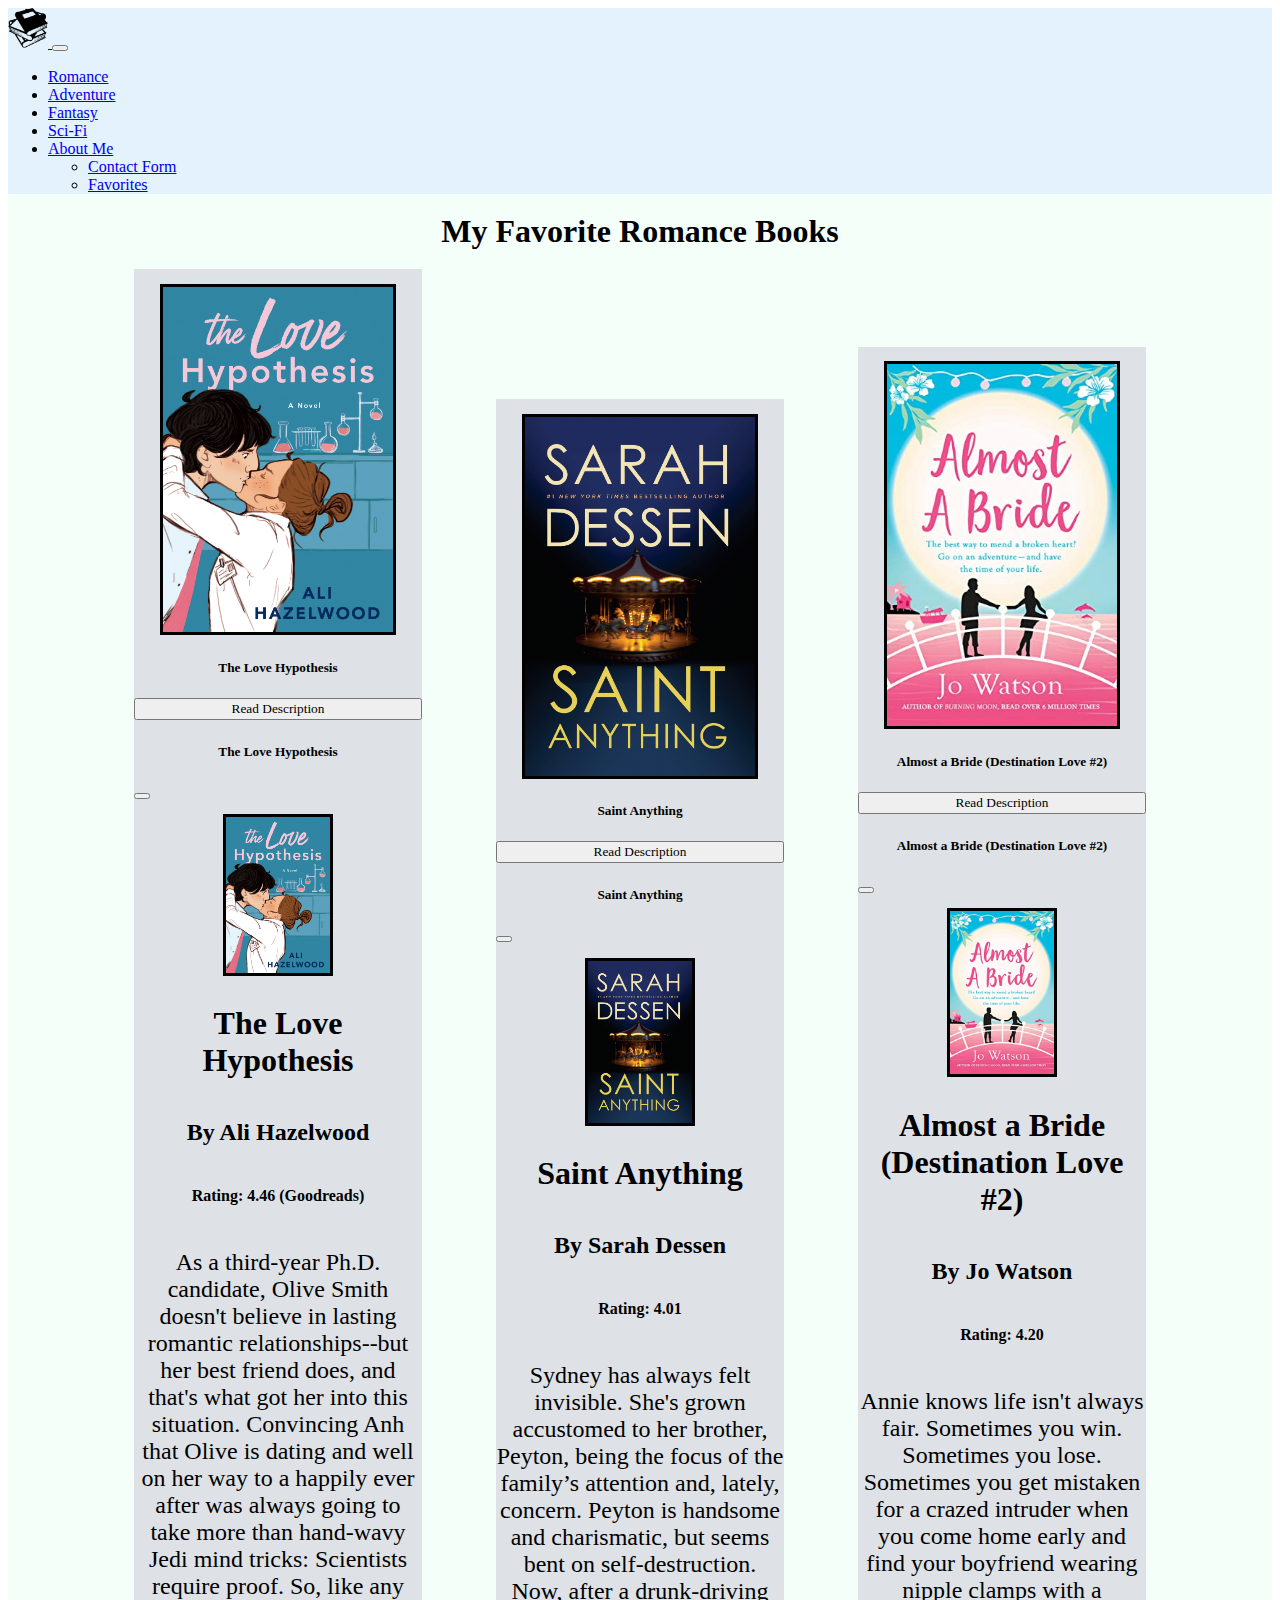
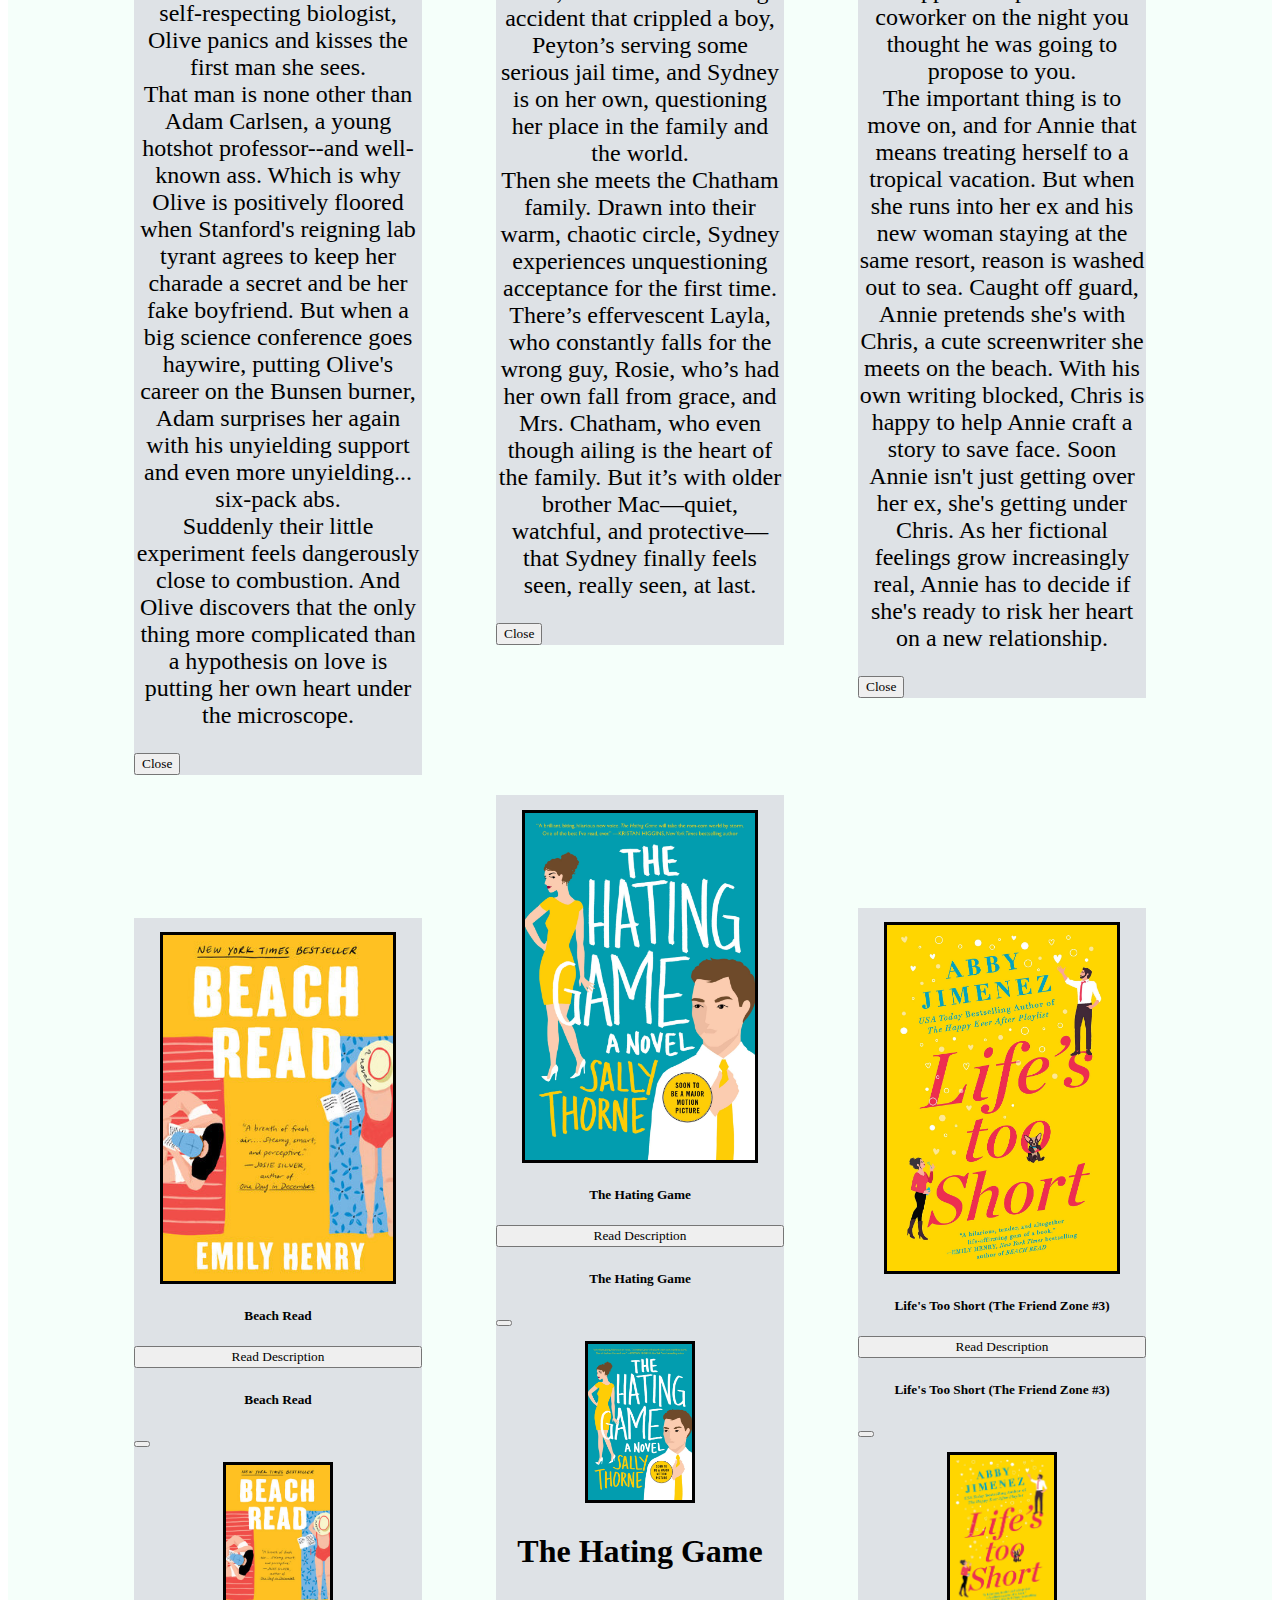
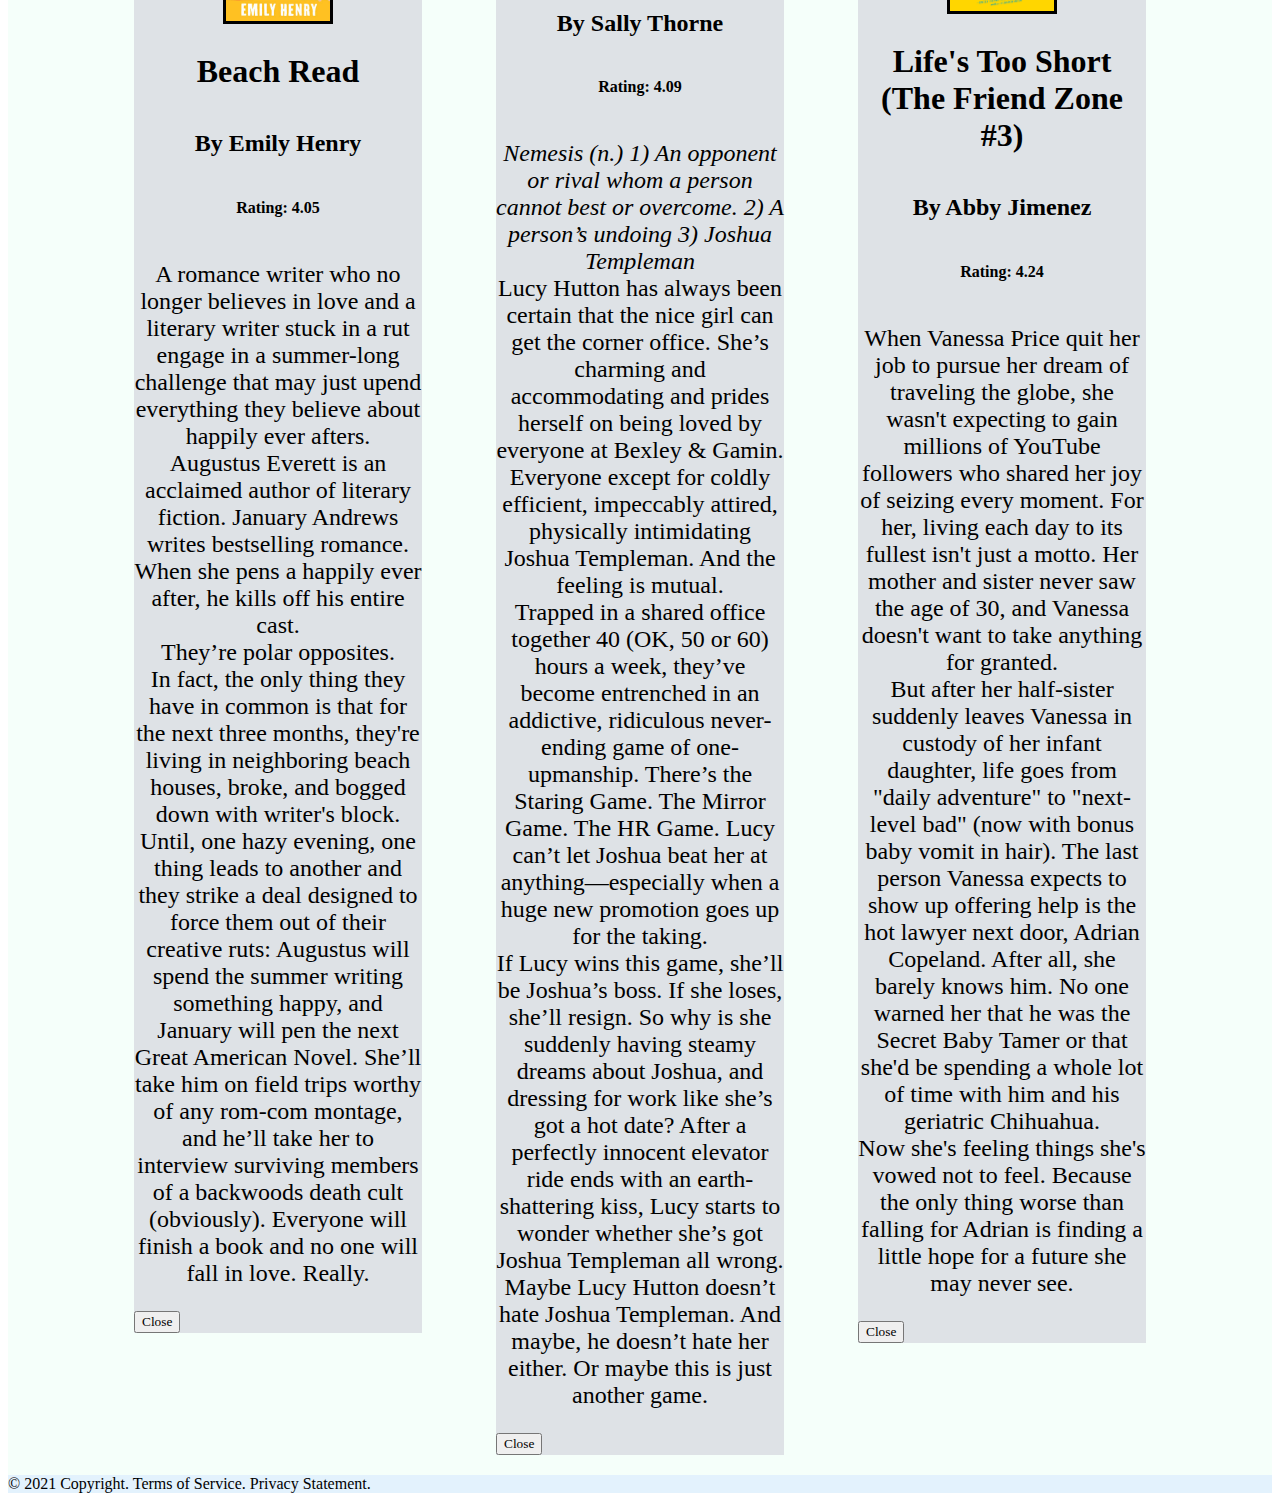
<file: Components/romance.html>
<!DOCTYPE html>
<html lang="en">
<head>
    <meta charset="UTF-8">
    <link href="https://cdn.jsdelivr.net/npm/bootstrap@5.1.3/dist/css/bootstrap.min.css" rel="stylesheet" integrity="sha384-1BmE4kWBq78iYhFldvKuhfTAU6auU8tT94WrHftjDbrCEXSU1oBoqyl2QvZ6jIW3" crossorigin="anonymous">
    <script src="https://cdn.jsdelivr.net/npm/bootstrap@5.1.3/dist/js/bootstrap.bundle.min.js" integrity="sha384-ka7Sk0Gln4gmtz2MlQnikT1wXgYsOg+OMhuP+IlRH9sENBO0LRn5q+8nbTov4+1p" crossorigin="anonymous"></script>
    <link rel="stylesheet" href="../styles/style.css">
    <title>Romance Genre</title>
</head>
<body>
<div class="romancePart">
<!--    DEVELOPER: Samara Augustin, IS117-001, Fall 2021-->
    <nav class="navbar navbar-expand-lg navbar-light" style="background-color: #e3f2fd;">
        <div class="container-fluid">
            <a class="navbar-brand" href="../index.html">
                <img src="../images/homeIcon.png" alt="home page icon" width="40px" height="40px">
            </a>
            <button class="navbar-toggler" type="button" data-bs-toggle="collapse" data-bs-target="#navbarSupportedContent" aria-controls="navbarSupportedContent" aria-expanded="false" aria-label="Toggle navigation">
                <span class="navbar-toggler-icon"></span>
            </button>
            <div class="collapse navbar-collapse" id="navbarSupportedContent">
                <ul class="navbar-nav mr-auto">
                    <li class="nav-item active">
                        <a class="nav-link" href="./romance.html">Romance</a>
                    </li>
                    <li class="nav-item active">
                        <a class="nav-link" href="./adventure.html">Adventure</a>
                    </li>
                    <li class="nav-item active">
                        <a class="nav-link" href="./fantasy.html">Fantasy</a>
                    </li>
                    <li class="nav-item active">
                        <a class="nav-link" href="./science.html">Sci-Fi</a>
                    </li>
                    <li class="nav-item dropdown">
                        <a class="nav-link dropdown-toggle" href="#" role="button" data-bs-toggle="dropdown">About Me</a>
                        <ul class="dropdown-menu">
                            <li><a class="dropdown-item" href="./contact.html">Contact Form</a></li>
                            <div class="dropdown-divider"></div>
                            <li><a class="dropdown-item" href="./favorites.html">Favorites</a></li>
                        </ul>
                    </li>
                </ul>
            </div>
        </div>
    </nav>
    <div class="container advenPage">
        <h1 id="advenH">My Favorite Romance Books</h1>
        <div class="row flexCol">
            <div class="col colshape">
                <div class="card cardShape" style="width: 18rem;">
                    <img src="../images/love_hypothesis.jpg" alt="love hypothesis book cover" width="185px">
                    <div class="card-body cardBodyS">
                        <h5 class="card-title">The Love Hypothesis</h5>
                        <button type="button" class="btn btn-primary" data-bs-toggle="modal" data-bs-target="#loveHModal">
                            Read Description
                        </button>
                        <div class="modal fade" id="loveHModal" tabindex="-1" aria-labelledby="loveHModalLabel" aria-hidden="true">
                            <div class="modal-dialog modal-lg">
                                <div class="modal-content cardContent">
                                    <div class="modal-header">
                                        <h5 class="modal-title" id="loveHModalLabel">The Love Hypothesis</h5>
                                        <button type="button" class="btn-close" data-bs-dismiss="modal" aria-label="Close"></button>
                                    </div>
                                    <div class="modal-body cardBodyM">
                                        <img src="../images/love_hypothesis.jpg" alt="love hypothesis book cover" width="185px">
                                        <h1>The Love Hypothesis</h1>
                                        <h2>By Ali Hazelwood</h2>
                                        <h4>Rating: 4.46 (Goodreads)</h4>
                                        <p>As a third-year Ph.D. candidate, Olive Smith doesn't believe in lasting romantic relationships--but her best friend does, and that's what got her into this situation. Convincing Anh that Olive is dating and well on her way to a happily ever after was always going to take more than hand-wavy Jedi mind tricks: Scientists require proof. So, like any self-respecting biologist, Olive panics and kisses the first man she sees.
                                            <br/>
                                            That man is none other than Adam Carlsen, a young hotshot professor--and well-known ass. Which is why Olive is positively floored when Stanford's reigning lab tyrant agrees to keep her charade a secret and be her fake boyfriend. But when a big science conference goes haywire, putting Olive's career on the Bunsen burner, Adam surprises her again with his unyielding support and even more unyielding... six-pack abs.
                                            <br/>
                                            Suddenly their little experiment feels dangerously close to combustion. And Olive discovers that the only thing more complicated than a hypothesis on love is putting her own heart under the microscope.
                                        </p>
                                    </div>
                                    <div class="modal-footer">
                                        <button type="button" class="btn btn-secondary" data-bs-dismiss="modal">Close</button>
                                    </div>
                                </div>
                            </div>
                        </div>
                    </div>
                </div>
            </div>
            <div class="col colshape">
                <div class="card cardShape" style="width: 18rem;">
                    <img src="../images/saint_anything.jpg" alt="saint anything book cover" width="185px">
                    <div class="card-body cardBodyS">
                        <h5 class="card-title">Saint Anything</h5>
                        <button type="button" class="btn btn-primary" data-bs-toggle="modal" data-bs-target="#anythingModal">
                            Read Description
                        </button>
                        <div class="modal fade" id="anythingModal" tabindex="-1" aria-labelledby="anythingModalLabel" aria-hidden="true">
                            <div class="modal-dialog modal-lg">
                                <div class="modal-content cardContent">
                                    <div class="modal-header">
                                        <h5 class="modal-title" id="anythingModalLabel">Saint Anything</h5>
                                        <button type="button" class="btn-close" data-bs-dismiss="modal" aria-label="Close"></button>
                                    </div>
                                    <div class="modal-body cardBodyM">
                                        <img src="../images/saint_anything.jpg" alt="saint anything book cover" width="185px">
                                        <h1>Saint Anything</h1>
                                        <h2>By Sarah Dessen</h2>
                                        <h4>Rating: 4.01</h4>
                                        <p>
                                            Sydney has always felt invisible. She's grown accustomed to her brother, Peyton, being the focus of the family’s attention and, lately, concern. Peyton is handsome and charismatic, but seems bent on self-destruction. Now, after a drunk-driving accident that crippled a boy, Peyton’s serving some serious jail time, and Sydney is on her own, questioning her place in the family and the world.
                                            <br/>
                                            Then she meets the Chatham family. Drawn into their warm, chaotic circle, Sydney experiences unquestioning acceptance for the first time. There’s effervescent Layla, who constantly falls for the wrong guy, Rosie, who’s had her own fall from grace, and Mrs. Chatham, who even though ailing is the heart of the family. But it’s with older brother Mac—quiet, watchful, and protective—that Sydney finally feels seen, really seen, at last.
                                        </p>
                                    </div>
                                    <div class="modal-footer">
                                        <button type="button" class="btn btn-secondary" data-bs-dismiss="modal">Close</button>
                                    </div>
                                </div>
                            </div>
                        </div>
                    </div>
                </div>
            </div>
            <div class="col colshape">
                <div class="card cardShape" style="width: 18rem;">
                    <img src="../images/almost_a_bride.jpg" alt="almost a bride book cover" width="185px">
                    <div class="card-body cardBodyS">
                        <h5 class="card-title">Almost a Bride (Destination Love #2)</h5>
                        <button type="button" class="btn btn-primary" data-bs-toggle="modal" data-bs-target="#almostModal">
                            Read Description
                        </button>
                        <div class="modal fade" id="almostModal" tabindex="-1" aria-labelledby="almostModalLabel" aria-hidden="true">
                            <div class="modal-dialog modal-lg">
                                <div class="modal-content cardContent">
                                    <div class="modal-header">
                                        <h5 class="modal-title" id="almostModalLabel">Almost a Bride (Destination Love #2)</h5>
                                        <button type="button" class="btn-close" data-bs-dismiss="modal" aria-label="Close"></button>
                                    </div>
                                    <div class="modal-body cardBodyM">
                                        <img src="../images/almost_a_bride.jpg" alt="almost a bride book cover" width="185px">
                                        <h1>Almost a Bride (Destination Love #2)</h1>
                                        <h2>By Jo Watson</h2>
                                        <h4>Rating: 4.20</h4>
                                        <p>
                                            Annie knows life isn't always fair. Sometimes you win. Sometimes you lose. Sometimes you get mistaken for a crazed intruder when you come home early and find your boyfriend wearing nipple clamps with a coworker on the night you thought he was going to propose to you.
                                            <br/>
                                            The important thing is to move on, and for Annie that means treating herself to a tropical vacation. But when she runs into her ex and his new woman staying at the same resort, reason is washed out to sea. Caught off guard, Annie pretends she's with Chris, a cute screenwriter she meets on the beach. With his own writing blocked, Chris is happy to help Annie craft a story to save face. Soon Annie isn't just getting over her ex, she's getting under Chris. As her fictional feelings grow increasingly real, Annie has to decide if she's ready to risk her heart on a new relationship.
                                        </p>
                                    </div>
                                    <div class="modal-footer">
                                        <button type="button" class="btn btn-secondary" data-bs-dismiss="modal">Close</button>
                                    </div>
                                </div>
                            </div>
                        </div>
                    </div>
                </div>
            </div>
        </div>
        <div class="row flexCol">
            <div class="col colshape">
                <div class="card cardShape" style="width: 18rem;">
                    <img src="../images/beach_read.jpg" alt="beach read book cover" width="185px">
                    <div class="card-body cardBodyS">
                        <h5 class="card-title">Beach Read</h5>
                        <button type="button" class="btn btn-primary" data-bs-toggle="modal" data-bs-target="#beachModal">
                            Read Description
                        </button>
                        <div class="modal fade" id="beachModal" tabindex="-1" aria-labelledby="beachModalLabel" aria-hidden="true">
                            <div class="modal-dialog modal-lg">
                                <div class="modal-content cardContent">
                                    <div class="modal-header">
                                        <h5 class="modal-title" id="beachModalLabel">Beach Read</h5>
                                        <button type="button" class="btn-close" data-bs-dismiss="modal" aria-label="Close"></button>
                                    </div>
                                    <div class="modal-body cardBodyM">
                                        <img src="../images/beach_read.jpg" alt="beach read book cover" width="185px">
                                        <h1>Beach Read</h1>
                                        <h2>By Emily Henry</h2>
                                        <h4>Rating: 4.05</h4>
                                        <p>
                                            A romance writer who no longer believes in love and a literary writer stuck in a rut engage in a summer-long challenge that may just upend everything they believe about happily ever afters.
                                            <br/>
                                            Augustus Everett is an acclaimed author of literary fiction. January Andrews writes bestselling romance. When she pens a happily ever after, he kills off his entire cast.
                                            <br/>
                                            They’re polar opposites.
                                            <br/>
                                            In fact, the only thing they have in common is that for the next three months, they're living in neighboring beach houses, broke, and bogged down with writer's block.
                                            <br/>
                                            Until, one hazy evening, one thing leads to another and they strike a deal designed to force them out of their creative ruts: Augustus will spend the summer writing something happy, and January will pen the next Great American Novel. She’ll take him on field trips worthy of any rom-com montage, and he’ll take her to interview surviving members of a backwoods death cult (obviously). Everyone will finish a book and no one will fall in love. Really.
                                        </p>
                                    </div>
                                    <div class="modal-footer">
                                        <button type="button" class="btn btn-secondary" data-bs-dismiss="modal">Close</button>
                                    </div>
                                </div>
                            </div>
                        </div>
                    </div>
                </div>
            </div>
            <div class="col colshape">
                <div class="card cardShape" style="width: 18rem;">
                    <img src="../images/the_hating_game.jpg" alt="the hating game book cover" width="185px">
                    <div class="card-body cardBodyS">
                        <h5 class="card-title">The Hating Game</h5>
                        <button type="button" class="btn btn-primary" data-bs-toggle="modal" data-bs-target="#hatingModal">
                            Read Description
                        </button>
                        <div class="modal fade" id="hatingModal" tabindex="-1" aria-labelledby="hatingModalLabel" aria-hidden="true">
                            <div class="modal-dialog modal-lg">
                                <div class="modal-content cardContent">
                                    <div class="modal-header">
                                        <h5 class="modal-title" id="hatingModalLabel">The Hating Game</h5>
                                        <button type="button" class="btn-close" data-bs-dismiss="modal" aria-label="Close"></button>
                                    </div>
                                    <div class="modal-body cardBodyM">
                                        <img src="../images/the_hating_game.jpg" alt="the hating game book cover" width="185px">
                                        <h1>The Hating Game</h1>
                                        <h2>By Sally Thorne</h2>
                                        <h4>Rating: 4.09</h4>
                                        <p>
                                            <i>Nemesis (n.) 1) An opponent or rival whom a person cannot best or overcome.
                                                2) A person’s undoing
                                                3) Joshua Templeman</i>
                                            <br/>
                                            Lucy Hutton has always been certain that the nice girl can get the corner office. She’s charming and accommodating and prides herself on being loved by everyone at Bexley & Gamin. Everyone except for coldly efficient, impeccably attired, physically intimidating Joshua Templeman. And the feeling is mutual.
                                            <br/>
                                            Trapped in a shared office together 40 (OK, 50 or 60) hours a week, they’ve become entrenched in an addictive, ridiculous never-ending game of one-upmanship. There’s the Staring Game. The Mirror Game. The HR Game. Lucy can’t let Joshua beat her at anything—especially when a huge new promotion goes up for the taking.
                                            <br/>
                                            If Lucy wins this game, she’ll be Joshua’s boss. If she loses, she’ll resign. So why is she suddenly having steamy dreams about Joshua, and dressing for work like she’s got a hot date? After a perfectly innocent elevator ride ends with an earth-shattering kiss, Lucy starts to wonder whether she’s got Joshua Templeman all wrong.
                                            <br/>
                                            Maybe Lucy Hutton doesn’t hate Joshua Templeman. And maybe, he doesn’t hate her either. Or maybe this is just another game.
                                        </p>
                                    </div>
                                    <div class="modal-footer">
                                        <button type="button" class="btn btn-secondary" data-bs-dismiss="modal">Close</button>
                                    </div>
                                </div>
                            </div>
                        </div>
                    </div>
                </div>
            </div>
            <div class="col colshape">
                <div class="card cardShape" style="width: 18rem;">
                    <img src="../images/life_too_short.jpg" alt="lifes too short book cover" width="185px">
                    <div class="card-body cardBodyS">
                        <h5 class="card-title">Life's Too Short (The Friend Zone #3)</h5>
                        <button type="button" class="btn btn-primary" data-bs-toggle="modal" data-bs-target="#lifeTModal">
                            Read Description
                        </button>
                        <div class="modal fade" id="lifeTModal" tabindex="-1" aria-labelledby="lifeTModalLabel" aria-hidden="true">
                            <div class="modal-dialog modal-lg">
                                <div class="modal-content cardContent">
                                    <div class="modal-header">
                                        <h5 class="modal-title" id="lifeTModalLabel">Life's Too Short (The Friend Zone #3)</h5>
                                        <button type="button" class="btn-close" data-bs-dismiss="modal" aria-label="Close"></button>
                                    </div>
                                    <div class="modal-body cardBodyM">
                                        <img src="../images/life_too_short.jpg" alt="lifes too short book cover" width="185px">
                                        <h1>Life's Too Short (The Friend Zone #3)</h1>
                                        <h2>By Abby Jimenez</h2>
                                        <h4>Rating: 4.24</h4>
                                        <p>
                                            When Vanessa Price quit her job to pursue her dream of traveling the globe, she wasn't expecting to gain millions of YouTube followers who shared her joy of seizing every moment. For her, living each day to its fullest isn't just a motto. Her mother and sister never saw the age of 30, and Vanessa doesn't want to take anything for granted.
                                            <br/>
                                            But after her half-sister suddenly leaves Vanessa in custody of her infant daughter, life goes from "daily adventure" to "next-level bad" (now with bonus baby vomit in hair). The last person Vanessa expects to show up offering help is the hot lawyer next door, Adrian Copeland. After all, she barely knows him. No one warned her that he was the Secret Baby Tamer or that she'd be spending a whole lot of time with him and his geriatric Chihuahua.
                                            <br/>
                                            Now she's feeling things she's vowed not to feel. Because the only thing worse than falling for Adrian is finding a little hope for a future she may never see.
                                        </p>
                                    </div>
                                    <div class="modal-footer">
                                        <button type="button" class="btn btn-secondary" data-bs-dismiss="modal">Close</button>
                                    </div>
                                </div>
                            </div>
                        </div>
                    </div>
                </div>
            </div>
        </div>
    </div>
    <footer class="page-footer font-small footerPart" style="background-color: #e3f2fd;">

        <div class="footer-copyright text-center py-3">© 2021 Copyright. Terms of Service. Privacy Statement.
        </div>

    </footer>
</div>
</body>
</html>
</file>
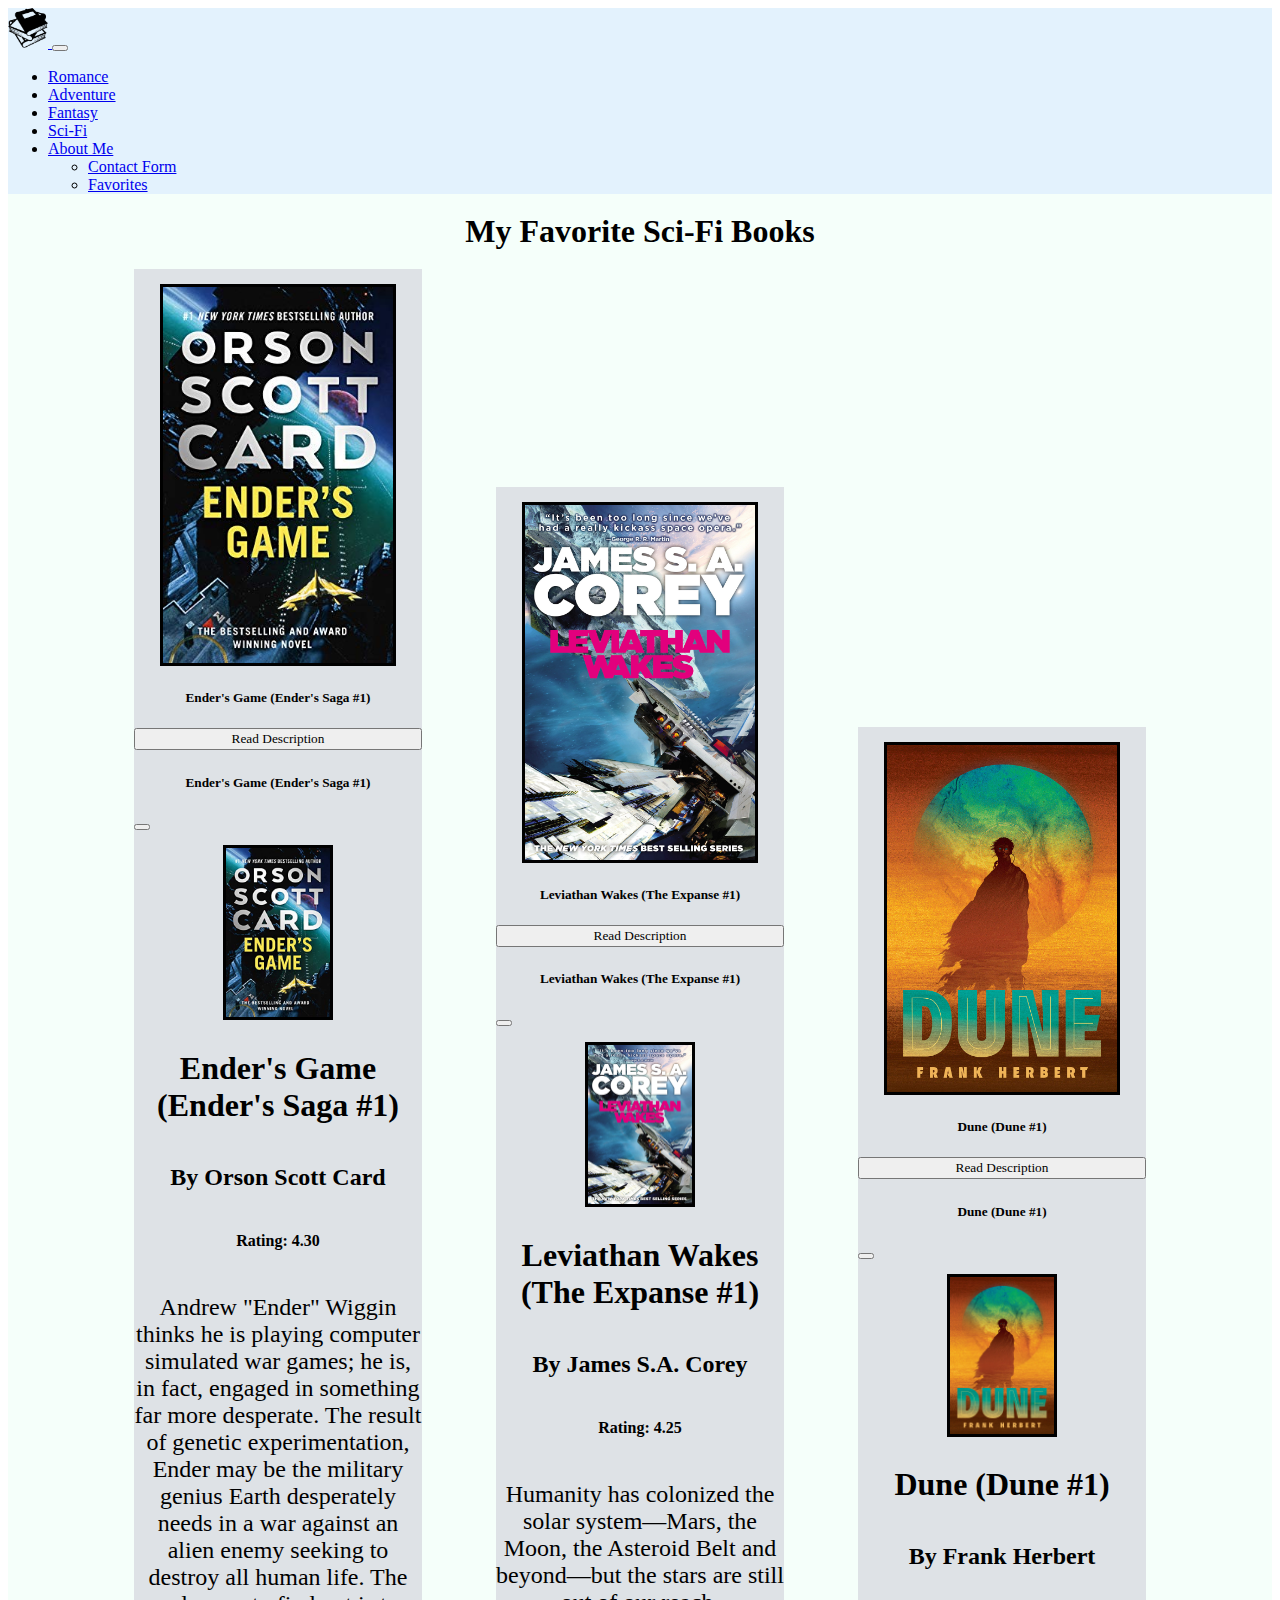
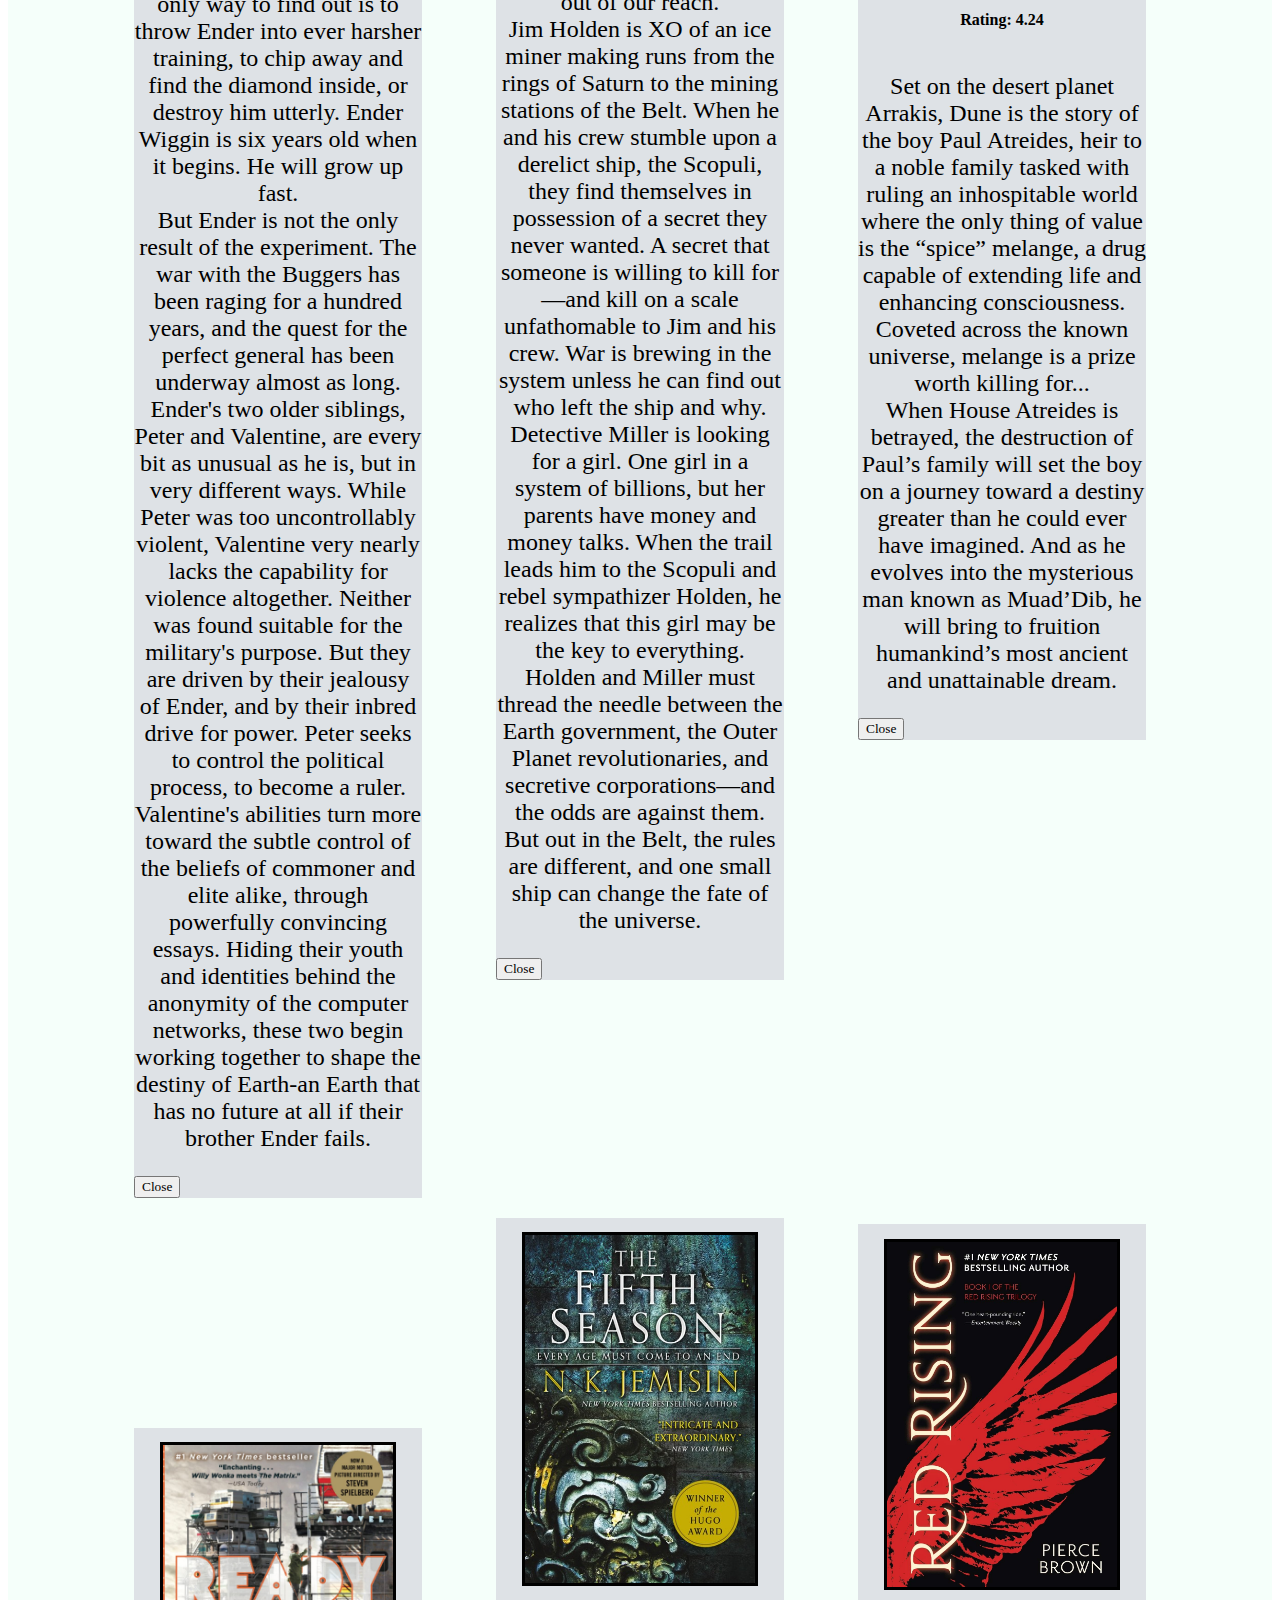
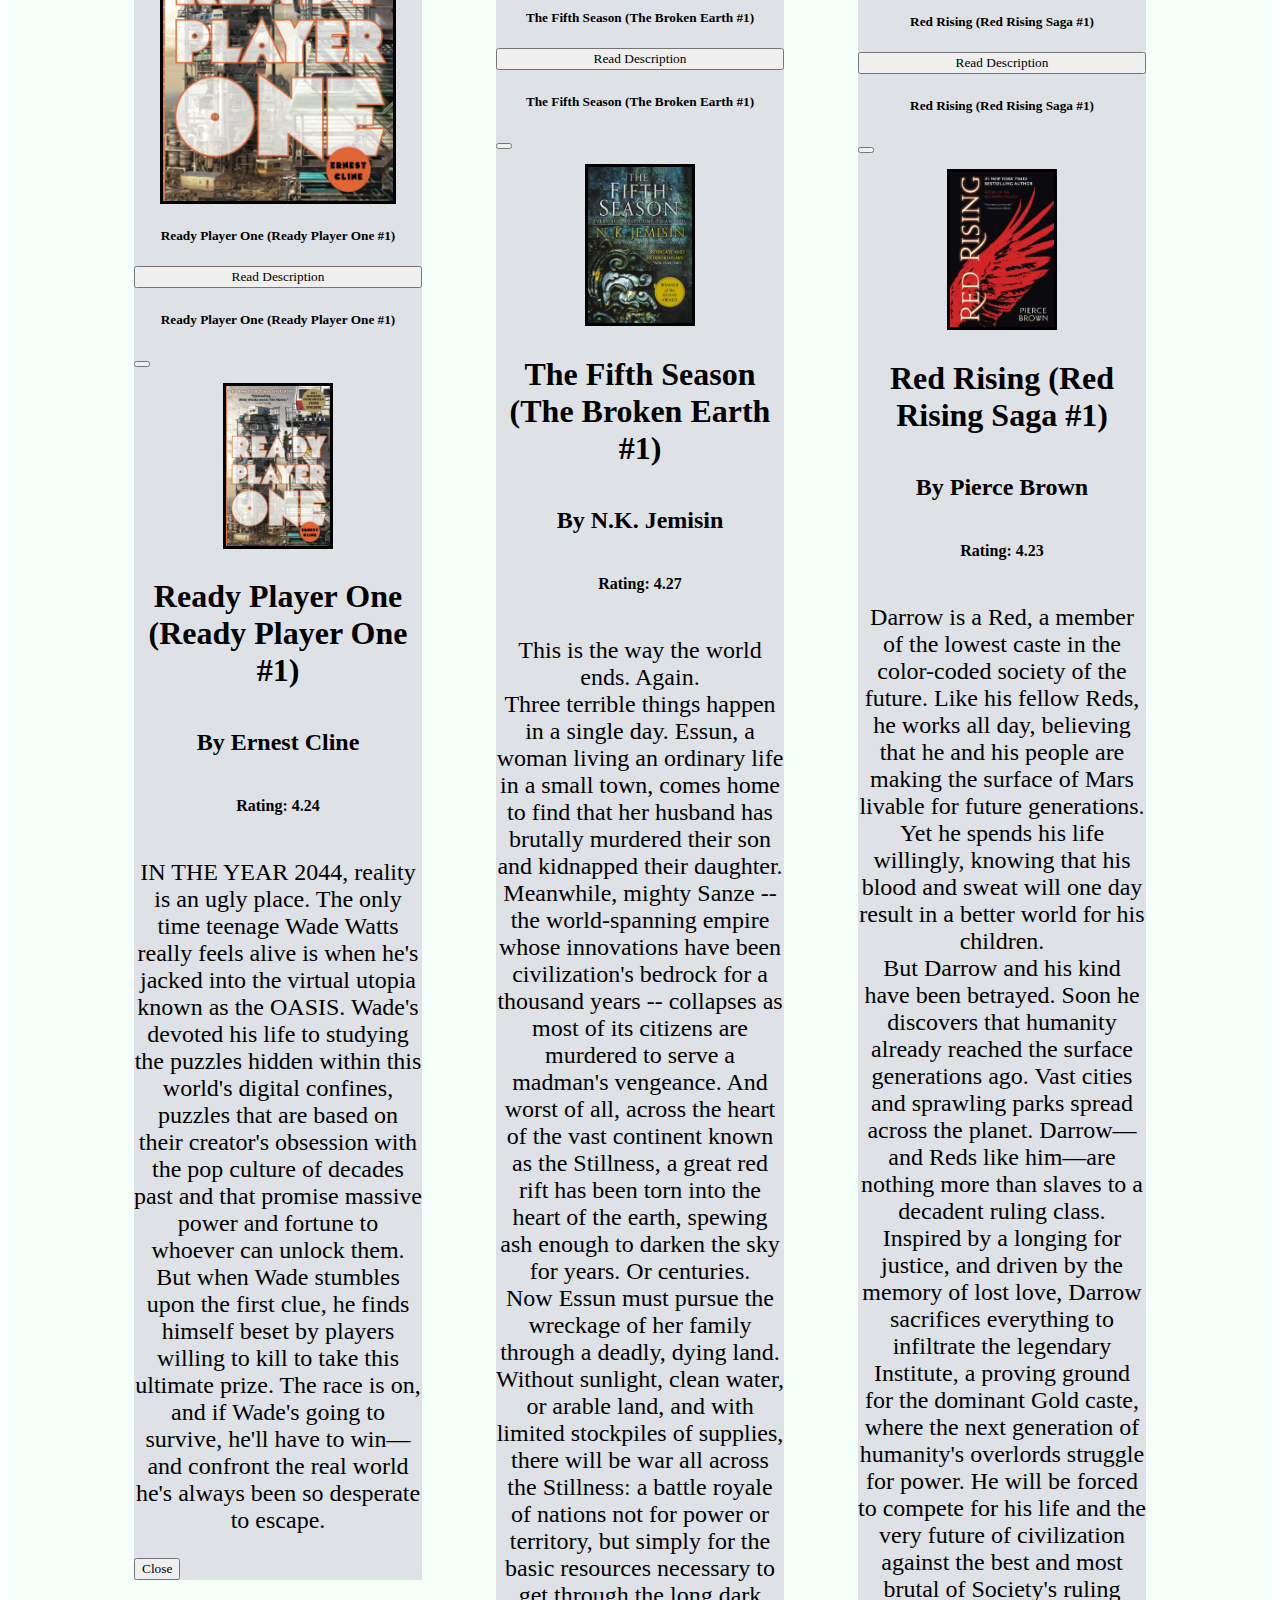
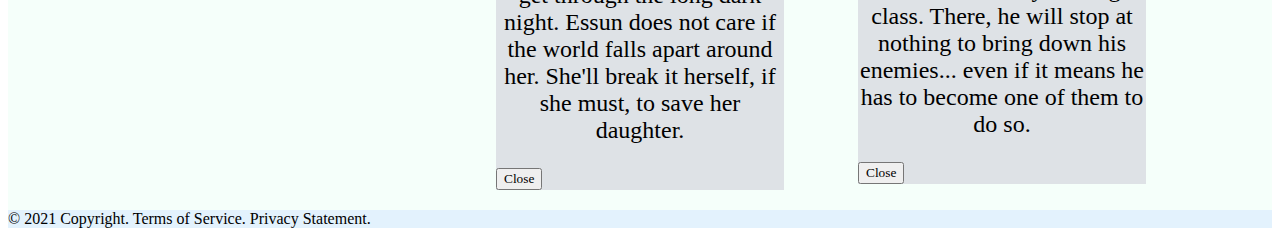
<file: Components/science.html>
<!DOCTYPE html>
<html lang="en">
<head>
    <meta charset="UTF-8">
    <link href="https://cdn.jsdelivr.net/npm/bootstrap@5.1.3/dist/css/bootstrap.min.css" rel="stylesheet" integrity="sha384-1BmE4kWBq78iYhFldvKuhfTAU6auU8tT94WrHftjDbrCEXSU1oBoqyl2QvZ6jIW3" crossorigin="anonymous">
    <script src="https://cdn.jsdelivr.net/npm/bootstrap@5.1.3/dist/js/bootstrap.bundle.min.js" integrity="sha384-ka7Sk0Gln4gmtz2MlQnikT1wXgYsOg+OMhuP+IlRH9sENBO0LRn5q+8nbTov4+1p" crossorigin="anonymous"></script>
    <link rel="stylesheet" href="../styles/style.css">
    <title>Science Fiction Genre</title>
</head>
<body>
<div class="sciencePart">
<!--    DEVELOPER: Samara Augustin, IS117-001, Fall 2021-->
    <nav class="navbar navbar-expand-lg navbar-light" style="background-color: #e3f2fd;">
        <div class="container-fluid">
            <a class="navbar-brand" href="../index.html">
                <img src="../images/homeIcon.png" alt="home page icon" width="40px" height="40px">
            </a>
            <button class="navbar-toggler" type="button" data-bs-toggle="collapse" data-bs-target="#navbarSupportedContent" aria-controls="navbarSupportedContent" aria-expanded="false" aria-label="Toggle navigation">
                <span class="navbar-toggler-icon"></span>
            </button>
            <div class="collapse navbar-collapse" id="navbarSupportedContent">
                <ul class="navbar-nav mr-auto">
                    <li class="nav-item active">
                        <a class="nav-link" href="./romance.html">Romance</a>
                    </li>
                    <li class="nav-item active">
                        <a class="nav-link" href="./adventure.html">Adventure</a>
                    </li>
                    <li class="nav-item active">
                        <a class="nav-link" href="./fantasy.html">Fantasy</a>
                    </li>
                    <li class="nav-item active">
                        <a class="nav-link" href="./science.html">Sci-Fi</a>
                    </li>
                    <li class="nav-item dropdown">
                        <a class="nav-link dropdown-toggle" href="#" role="button" data-bs-toggle="dropdown">About Me</a>
                        <ul class="dropdown-menu">
                            <li><a class="dropdown-item" href="./contact.html">Contact Form</a></li>
                            <div class="dropdown-divider"></div>
                            <li><a class="dropdown-item" href="./favorites.html">Favorites</a></li>
                        </ul>
                    </li>
                </ul>
            </div>
        </div>
    </nav>
    <div class="container advenPage">
        <h1 id="advenH">My Favorite Sci-Fi Books</h1>
        <div class="row flexCol">
            <div class="col colshape">
                <div class="card cardShape" style="width: 18rem;">
                    <img src="../images/ender.jpg" alt="enders game book cover" width="185px">
                    <div class="card-body cardBodyS">
                        <h5 class="card-title">Ender's Game (Ender's Saga #1)</h5>
                        <button type="button" class="btn btn-primary" data-bs-toggle="modal" data-bs-target="#enderModal">
                            Read Description
                        </button>
                        <div class="modal fade" id="enderModal" tabindex="-1" aria-labelledby="enderModalLabel" aria-hidden="true">
                            <div class="modal-dialog modal-lg">
                                <div class="modal-content cardContent">
                                    <div class="modal-header">
                                        <h5 class="modal-title" id="enderModalLabel">Ender's Game (Ender's Saga #1)</h5>
                                        <button type="button" class="btn-close" data-bs-dismiss="modal" aria-label="Close"></button>
                                    </div>
                                    <div class="modal-body cardBodyM">
                                        <img src="../images/ender.jpg" alt="enders game book cover" width="185px">
                                        <h1>Ender's Game (Ender's Saga #1)</h1>
                                        <h2>By Orson Scott Card</h2>
                                        <h4>Rating: 4.30</h4>
                                        <p>
                                            Andrew "Ender" Wiggin thinks he is playing computer simulated war games; he is, in fact, engaged in something far more desperate. The result of genetic experimentation, Ender may be the military genius Earth desperately needs in a war against an alien enemy seeking to destroy all human life. The only way to find out is to throw Ender into ever harsher training, to chip away and find the diamond inside, or destroy him utterly. Ender Wiggin is six years old when it begins. He will grow up fast.
                                            <br/>
                                            But Ender is not the only result of the experiment. The war with the Buggers has been raging for a hundred years, and the quest for the perfect general has been underway almost as long. Ender's two older siblings, Peter and Valentine, are every bit as unusual as he is, but in very different ways. While Peter was too uncontrollably violent, Valentine very nearly lacks the capability for violence altogether. Neither was found suitable for the military's purpose. But they are driven by their jealousy of Ender, and by their inbred drive for power. Peter seeks to control the political process, to become a ruler. Valentine's abilities turn more toward the subtle control of the beliefs of commoner and elite alike, through powerfully convincing essays. Hiding their youth and identities behind the anonymity of the computer networks, these two begin working together to shape the destiny of Earth-an Earth that has no future at all if their brother Ender fails.
                                        </p>
                                    </div>
                                    <div class="modal-footer">
                                        <button type="button" class="btn btn-secondary" data-bs-dismiss="modal">Close</button>
                                    </div>
                                </div>
                            </div>
                        </div>
                    </div>
                </div>
            </div>
            <div class="col colshape">
                <div class="card cardShape" style="width: 18rem;">
                    <img src="../images/leviathan.jpg" alt="leviathan wakes book cover" width="185px">
                    <div class="card-body cardBodyS">
                        <h5 class="card-title">Leviathan Wakes (The Expanse #1)</h5>
                        <button type="button" class="btn btn-primary" data-bs-toggle="modal" data-bs-target="#leviModal">
                            Read Description
                        </button>
                        <div class="modal fade" id="leviModal" tabindex="-1" aria-labelledby="leviModalLabel" aria-hidden="true">
                            <div class="modal-dialog modal-lg">
                                <div class="modal-content cardContent">
                                    <div class="modal-header">
                                        <h5 class="modal-title" id="leviLabel">Leviathan Wakes (The Expanse #1)</h5>
                                        <button type="button" class="btn-close" data-bs-dismiss="modal" aria-label="Close"></button>
                                    </div>
                                    <div class="modal-body cardBodyM">
                                        <img src="../images/leviathan.jpg" alt="leviathan wakes book cover" width="185px">
                                        <h1>Leviathan Wakes (The Expanse #1)</h1>
                                        <h2>By James S.A. Corey</h2>
                                        <h4>Rating: 4.25</h4>
                                        <p>
                                            Humanity has colonized the solar system—Mars, the Moon, the Asteroid Belt and beyond—but the stars are still out of our reach.
                                            <br/>
                                            Jim Holden is XO of an ice miner making runs from the rings of Saturn to the mining stations of the Belt. When he and his crew stumble upon a derelict ship, the Scopuli, they find themselves in possession of a secret they never wanted. A secret that someone is willing to kill for—and kill on a scale unfathomable to Jim and his crew. War is brewing in the system unless he can find out who left the ship and why.
                                            <br/>
                                            Detective Miller is looking for a girl. One girl in a system of billions, but her parents have money and money talks. When the trail leads him to the Scopuli and rebel sympathizer Holden, he realizes that this girl may be the key to everything.
                                            <br/>
                                            Holden and Miller must thread the needle between the Earth government, the Outer Planet revolutionaries, and secretive corporations—and the odds are against them. But out in the Belt, the rules are different, and one small ship can change the fate of the universe.
                                        </p>
                                    </div>
                                    <div class="modal-footer">
                                        <button type="button" class="btn btn-secondary" data-bs-dismiss="modal">Close</button>
                                    </div>
                                </div>
                            </div>
                        </div>
                    </div>
                </div>
            </div>
            <div class="col colshape">
                <div class="card cardShape" style="width: 18rem;">
                    <img src="../images/dune.jpg" alt="dune book cover" width="185px">
                    <div class="card-body cardBodyS">
                        <h5 class="card-title">Dune (Dune #1)</h5>
                        <button type="button" class="btn btn-primary" data-bs-toggle="modal" data-bs-target="#duneModal">
                            Read Description
                        </button>
                        <div class="modal fade" id="duneModal" tabindex="-1" aria-labelledby="duneModalLabel" aria-hidden="true">
                            <div class="modal-dialog modal-lg">
                                <div class="modal-content cardContent">
                                    <div class="modal-header">
                                        <h5 class="modal-title" id="duneModalLabel">Dune (Dune #1)</h5>
                                        <button type="button" class="btn-close" data-bs-dismiss="modal" aria-label="Close"></button>
                                    </div>
                                    <div class="modal-body cardBodyM">
                                        <img src="../images/dune.jpg" alt="dune book cover" width="185px">
                                        <h1>Dune (Dune #1)</h1>
                                        <h2>By Frank Herbert</h2>
                                        <h4>Rating: 4.24</h4>
                                        <p>
                                            Set on the desert planet Arrakis, Dune is the story of the boy Paul Atreides, heir to a noble family tasked with ruling an inhospitable world where the only thing of value is the “spice” melange, a drug capable of extending life and enhancing consciousness. Coveted across the known universe, melange is a prize worth killing for...
                                            <br/>
                                            When House Atreides is betrayed, the destruction of Paul’s family will set the boy on a journey toward a destiny greater than he could ever have imagined. And as he evolves into the mysterious man known as Muad’Dib, he will bring to fruition humankind’s most ancient and unattainable dream.
                                        </p>
                                    </div>
                                    <div class="modal-footer">
                                        <button type="button" class="btn btn-secondary" data-bs-dismiss="modal">Close</button>
                                    </div>
                                </div>
                            </div>
                        </div>
                    </div>
                </div>
            </div>
        </div>
        <div class="row flexCol">
            <div class="col colshape">
                <div class="card cardShape" style="width: 18rem;">
                    <img src="../images/ready_player_one.jpg" alt="ready player one book cover" width="185px">
                    <div class="card-body cardBodyS">
                        <h5 class="card-title">Ready Player One (Ready Player One #1)</h5>
                        <button type="button" class="btn btn-primary" data-bs-toggle="modal" data-bs-target="#readyModal">
                            Read Description
                        </button>
                        <div class="modal fade" id="readyModal" tabindex="-1" aria-labelledby="readyModalLabel" aria-hidden="true">
                            <div class="modal-dialog modal-lg">
                                <div class="modal-content cardContent">
                                    <div class="modal-header">
                                        <h5 class="modal-title" id="readyModalLabel">Ready Player One (Ready Player One #1)</h5>
                                        <button type="button" class="btn-close" data-bs-dismiss="modal" aria-label="Close"></button>
                                    </div>
                                    <div class="modal-body cardBodyM">
                                        <img src="../images/ready_player_one.jpg" alt="ready player one book cover" width="185px">
                                        <h1>Ready Player One (Ready Player One #1)</h1>
                                        <h2>By Ernest Cline</h2>
                                        <h4>Rating: 4.24</h4>
                                        <p>
                                            IN THE YEAR 2044, reality is an ugly place. The only time teenage Wade Watts really feels alive is when he's jacked into the virtual utopia known as the OASIS. Wade's devoted his life to studying the puzzles hidden within this world's digital confines, puzzles that are based on their creator's obsession with the pop culture of decades past and that promise massive power and fortune to whoever can unlock them.
                                            <br/>
                                            But when Wade stumbles upon the first clue, he finds himself beset by players willing to kill to take this ultimate prize. The race is on, and if Wade's going to survive, he'll have to win—and confront the real world he's always been so desperate to escape.
                                        </p>
                                    </div>
                                    <div class="modal-footer">
                                        <button type="button" class="btn btn-secondary" data-bs-dismiss="modal">Close</button>
                                    </div>
                                </div>
                            </div>
                        </div>
                    </div>
                </div>
            </div>
            <div class="col colshape">
                <div class="card cardShape" style="width: 18rem;">
                    <img src="../images/fifth_season.jpg" alt="the fifth season book cover" width="185px">
                    <div class="card-body cardBodyS">
                        <h5 class="card-title">The Fifth Season (The Broken Earth #1)</h5>
                        <button type="button" class="btn btn-primary" data-bs-toggle="modal" data-bs-target="#fifthModal">
                            Read Description
                        </button>
                        <div class="modal fade" id="fifthModal" tabindex="-1" aria-labelledby="fifthModalLabel" aria-hidden="true">
                            <div class="modal-dialog modal-lg">
                                <div class="modal-content cardContent">
                                    <div class="modal-header">
                                        <h5 class="modal-title" id="fifthModalLabel">The Fifth Season (The Broken Earth #1)</h5>
                                        <button type="button" class="btn-close" data-bs-dismiss="modal" aria-label="Close"></button>
                                    </div>
                                    <div class="modal-body cardBodyM">
                                        <img src="../images/fifth_season.jpg" alt="the fifth season book cover" width="185px">
                                        <h1>The Fifth Season (The Broken Earth #1)</h1>
                                        <h2>By N.K. Jemisin</h2>
                                        <h4>Rating: 4.27</h4>
                                        <p>
                                            This is the way the world ends. Again.
                                            <br/>
                                            Three terrible things happen in a single day. Essun, a woman living an ordinary life in a small town, comes home to find that her husband has brutally murdered their son and kidnapped their daughter. Meanwhile, mighty Sanze -- the world-spanning empire whose innovations have been civilization's bedrock for a thousand years -- collapses as most of its citizens are murdered to serve a madman's vengeance. And worst of all, across the heart of the vast continent known as the Stillness, a great red rift has been torn into the heart of the earth, spewing ash enough to darken the sky for years. Or centuries.
                                            <br/>
                                            Now Essun must pursue the wreckage of her family through a deadly, dying land. Without sunlight, clean water, or arable land, and with limited stockpiles of supplies, there will be war all across the Stillness: a battle royale of nations not for power or territory, but simply for the basic resources necessary to get through the long dark night. Essun does not care if the world falls apart around her. She'll break it herself, if she must, to save her daughter.
                                        </p>
                                    </div>
                                    <div class="modal-footer">
                                        <button type="button" class="btn btn-secondary" data-bs-dismiss="modal">Close</button>
                                    </div>
                                </div>
                            </div>
                        </div>
                    </div>
                </div>
            </div>
            <div class="col colshape">
                <div class="card cardShape" style="width: 18rem;">
                    <img src="../images/red_rising.jpg" alt="red rising book cover" width="185px">
                    <div class="card-body cardBodyS">
                        <h5 class="card-title">Red Rising (Red Rising Saga #1)</h5>
                        <button type="button" class="btn btn-primary" data-bs-toggle="modal" data-bs-target="#redModal">
                            Read Description
                        </button>
                        <div class="modal fade" id="redModal" tabindex="-1" aria-labelledby="redModalLabel" aria-hidden="true">
                            <div class="modal-dialog modal-lg">
                                <div class="modal-content cardContent">
                                    <div class="modal-header">
                                        <h5 class="modal-title" id="redModalLabel">Red Rising (Red Rising Saga #1)</h5>
                                        <button type="button" class="btn-close" data-bs-dismiss="modal" aria-label="Close"></button>
                                    </div>
                                    <div class="modal-body cardBodyM">
                                        <img src="../images/red_rising.jpg" alt="red rising book cover" width="185px">
                                        <h1>Red Rising (Red Rising Saga #1)</h1>
                                        <h2>By Pierce Brown</h2>
                                        <h4>Rating: 4.23</h4>
                                        <p>
                                            Darrow is a Red, a member of the lowest caste in the color-coded society of the future. Like his fellow Reds, he works all day, believing that he and his people are making the surface of Mars livable for future generations.
                                            <br/>
                                            Yet he spends his life willingly, knowing that his blood and sweat will one day result in a better world for his children.
                                            <br/>
                                            But Darrow and his kind have been betrayed. Soon he discovers that humanity already reached the surface generations ago. Vast cities and sprawling parks spread across the planet. Darrow—and Reds like him—are nothing more than slaves to a decadent ruling class.
                                            <br/>
                                            Inspired by a longing for justice, and driven by the memory of lost love, Darrow sacrifices everything to infiltrate the legendary Institute, a proving ground for the dominant Gold caste, where the next generation of humanity's overlords struggle for power. He will be forced to compete for his life and the very future of civilization against the best and most brutal of Society's ruling class. There, he will stop at nothing to bring down his enemies... even if it means he has to become one of them to do so.
                                        </p>
                                    </div>
                                    <div class="modal-footer">
                                        <button type="button" class="btn btn-secondary" data-bs-dismiss="modal">Close</button>
                                    </div>
                                </div>
                            </div>
                        </div>
                    </div>
                </div>
            </div>
        </div>
    </div>
    <footer class="page-footer font-small footerPart" style="background-color: #e3f2fd;">

        <div class="footer-copyright text-center py-3">© 2021 Copyright. Terms of Service. Privacy Statement.
        </div>

    </footer>
</div>
</body>
</html>
</file>
<file: styles/style.css>
/*DEVELOPER: Samara Augustin, IS117-001, Fall 2021*/
* {
    font-family: "Times New Roman", Times, serif;
}
.row {
    margin-bottom: 20px;
    margin-right: 20px;
    margin-left: 20px;
}

.homePage {
    background-color: #F5FFFA;
}
.carePart {
    width: 1200px;
    margin: auto;
    height: 750px;
}

.contactPage {
    display: flex;
    flex-direction: column;
    background-color: #F5FFFA;
}
.contactPage h1 {
    text-align: center;
    margin-top: 2.4%;/*20px*/
    margin-bottom: 2.4%;
}
.contactMain {
    padding-top: 20px;
    padding-bottom: 20px;
    display: flex;
    flex-direction: row;
    justify-content: space-between;
    max-width: 800px;
    margin: auto;
    min-height: 600px;
}

/*@media only screen and (max-width: 479px) {*/
/*    * {*/
/*        font-size: 90% !important;*/
/*    }*/
/*}*/

/*@media only screen and (max-width: 767px) {*/
/*    * {*/
/*        font-size: 90%;*/
/*    }*/

/*    .indivPic img {*/
/*        padding-bottom: 10px;*/
/*        width: 180px;*/
/*    }*/
/*}*/

.contactF {
    display: flex;
    justify-content: center;
    flex-direction: column;
    min-width: 300px;
}

.indivForm {
    margin-bottom: 10px;
}

.contactDes img {
    width: 120%;/*300px*/
    border: 2px solid black;
}
nav {
    background-color: #007bff;
}

.footerPart {
    background-color: #20c997;
}
.carePart img {
    height: 100%;
}

.homeSec {
    padding-top: 20px;
    background-color: #F5FFFA;
}
.homePic {
    display: flex;
    flex-direction: row;
    align-items: center;
    justify-content: space-evenly;
    max-width: 1200px;
    margin: auto;
}

.fantasyPart {
    background-color: #F5FFFA;
}
.indivPic {
    justify-content: center;
    display: flex;
    flex-direction: column;
    align-content: center;
    margin-left: 20px;
    margin-right: 20px;
    /*border: 1px solid black;*/
    border-radius: 6px;
    width: auto;
}

/*.indivPic:hover {*/
/*    box-shadow: 0 8px 16px 0 rgb(255, 174, 0);*/
/*}*/


.indivPic h1 {
    text-align: center;
    font-size: 250%;
}

.indivPic img {
    padding-bottom: 10px;
    /*width: 180px;*/
    width: 12em;
}


.advenPage {
    max-width: 1200px;
    margin: auto;
    background-color: #F5FFFA;
}

.adventurePart {
    background-color: #F5FFFA;
}

.favoritesPart {
    background-color: #F5FFFA;
}

.romancePart {
    background-color: #F5FFFA;
}

.flexCol {
    display: flex;
    flex-direction: row;
    align-items: center;
    justify-content: space-evenly;
}

#advenH {
    text-align: center;
    margin-top: 1.6%;;
    margin-bottom: 1.6%;/*20px*/
}

.sciencePart {
    background-color: #F5FFFA;
}
.colshape {
    display: flex;
    justify-content: center;
}

.cardShape {
    min-width: 150px;
    min-height: 430px;
    background-color: #dee2e6;
    display: flex;
    align-items: center;
    flex-direction: column;
    justify-content: center;
    border-radius: unset;
}

.cardShape h5 {
    margin-bottom: 20px;
    overflow: hidden;
    text-overflow: ellipsis;
    display: -webkit-box;
    line-height: 20px;
    max-height: 40px;
    -webkit-line-clamp: 2;
    -webkit-box-orient: vertical;
    text-align: -webkit-center;
}

/*.cardShape img {*/
/*    border: 3px solid black;*/
/*    width: 200px;*/
/*    margin-top: 20px;*/
/*}*/
.cardShape img {
    border: 3px solid black;
    width: 80%;
    margin-top: 5%;
}
.cardBodyS {
    display: flex;
    flex-direction: column;
}

/*.cardContent{*/
/*    background-color: #0c5460;*/
/*}*/

.cardBodyM {
    display: flex;
    flex-direction: column;
    align-items: center;
    /* justify-content: space-evenly; */
    margin: auto;
    max-width: 700px;
}

/*.cardBodyM img {*/
/*    width: 250px;*/
/*    margin-bottom: 20px;*/
/*}*/
.cardBodyM img {
    width: 36%;
    margin-bottom: 2.8%;
}

.cardBodyM h1 {
    /*background-color: #004e97;*/
    text-align: center;
    margin-bottom: 20px;
}

.cardBodyM h2 {
    /*background-color: #007bff;*/
    margin-bottom: 20px;
}

.cardBodyM h4 {
    /*background-color: #155724;*/
    margin-bottom: 20px;
}

.cardBodyM p {
    /*background-color: #856404;*/
    text-align: center;
    font-size: 150%;
    /*font-size: 20px;*/
}
</file>
